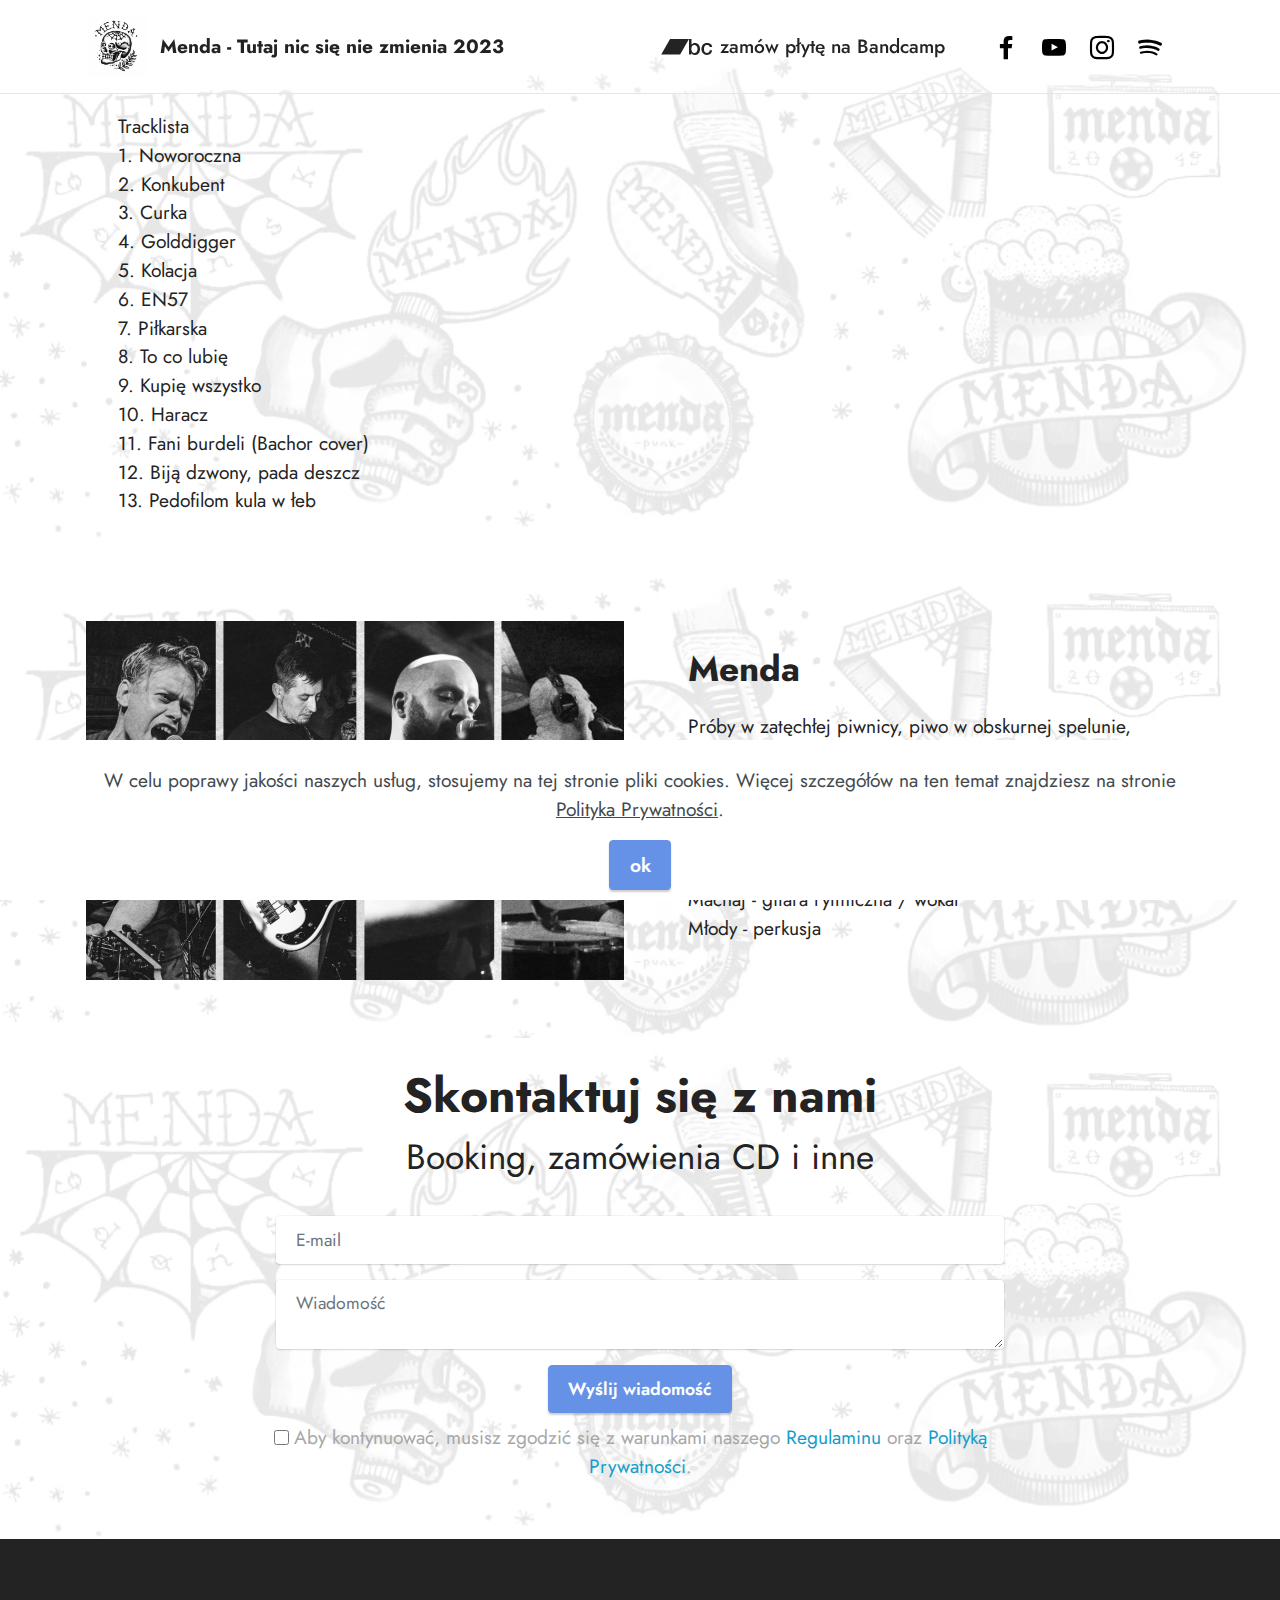
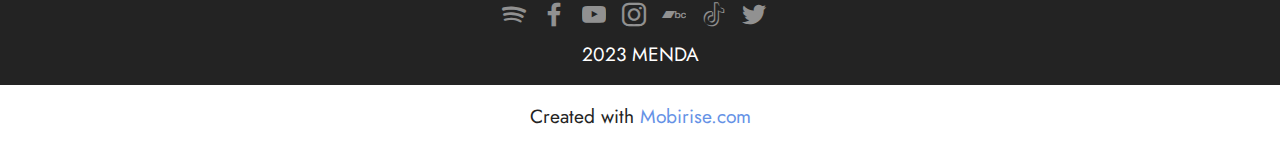
<file: index.html>
<!DOCTYPE html>
<html  >
<head>
  <!-- Site made with Mobirise Website Builder v5.7.4, https://mobirise.com -->
  <meta charset="UTF-8">
  <meta http-equiv="X-UA-Compatible" content="IE=edge">
  <meta name="generator" content="Mobirise v5.7.4, mobirise.com">
  <meta name="viewport" content="width=device-width, initial-scale=1, minimum-scale=1">
  <link rel="shortcut icon" href="assets/images/unnamed.webp" type="image/x-icon">
  <meta name="description" content="Oficjalna strona zespołu Menda">
  
  
  <title>MENDA /// OFICJALNA STRONA</title>
  <link rel="stylesheet" href="assets/bootstrap/css/bootstrap.min.css">
  <link rel="stylesheet" href="assets/bootstrap/css/bootstrap-grid.min.css">
  <link rel="stylesheet" href="assets/bootstrap/css/bootstrap-reboot.min.css">
  <link rel="stylesheet" href="assets/web/assets/gdpr-plugin/gdpr-styles.css">
  <link rel="stylesheet" href="assets/dropdown/css/style.css">
  <link rel="stylesheet" href="assets/socicon/css/styles.css">
  <link rel="stylesheet" href="assets/theme/css/style.css">
  <link rel="preload" href="https://fonts.googleapis.com/css?family=Jost:100,200,300,400,500,600,700,800,900,100i,200i,300i,400i,500i,600i,700i,800i,900i&display=swap" as="style" onload="this.onload=null;this.rel='stylesheet'">
  <noscript><link rel="stylesheet" href="https://fonts.googleapis.com/css?family=Jost:100,200,300,400,500,600,700,800,900,100i,200i,300i,400i,500i,600i,700i,800i,900i&display=swap"></noscript>
  <link rel="preload" as="style" href="assets/mobirise/css/mbr-additional.css"><link rel="stylesheet" href="assets/mobirise/css/mbr-additional.css" type="text/css">

  
  
  
</head>
<body>

<!-- Analytics -->
<!-- Google tag (gtag.js) -->
<script async src="https://www.googletagmanager.com/gtag/js?id=G-LYFNC93GNX"></script>
<script>
  window.dataLayer = window.dataLayer || [];
  function gtag(){dataLayer.push(arguments);}
  gtag('js', new Date());

  gtag('config', 'G-LYFNC93GNX');
</script>
<!-- /Analytics -->


  
  <section data-bs-version="5.1" class="menu cid-s48OLK6784" once="menu" id="menu1-h">
    
    <nav class="navbar navbar-dropdown navbar-fixed-top navbar-expand-lg">
        <div class="container">
            <div class="navbar-brand">
                <span class="navbar-logo">
                    <a href="https://mendapunk.github.io">
                        <img src="assets/images/unnamed.webp" alt="Mobirise Website Builder" style="height: 3.8rem;">
                    </a>
                </span>
                <span class="navbar-caption-wrap"><a class="navbar-caption text-black text-primary display-7" href="https://mendapunk.github.io">Menda - Tutaj nic się nie zmienia 2023</a></span>
            </div>
            <button class="navbar-toggler" type="button" data-toggle="collapse" data-bs-toggle="collapse" data-target="#navbarSupportedContent" data-bs-target="#navbarSupportedContent" aria-controls="navbarNavAltMarkup" aria-expanded="false" aria-label="Toggle navigation">
                <div class="hamburger">
                    <span></span>
                    <span></span>
                    <span></span>
                    <span></span>
                </div>
            </button>
            <div class="collapse navbar-collapse" id="navbarSupportedContent">
                <ul class="navbar-nav nav-dropdown nav-right" data-app-modern-menu="true"><li class="nav-item"><a class="nav-link link text-black text-primary display-7" href="https://menda.bandcamp.com/album/tutaj-nic-si-nie-zmienia" target="_blank"><span class="socicon socicon-bandcamp mbr-iconfont mbr-iconfont-btn" style="font-size: 51px;"></span>zamów płytę na Bandcamp</a></li></ul>
                <div class="icons-menu">
                    <a class="iconfont-wrapper" href="https://www.facebook.com/mendagdansk" target="_blank">
                        <span class="p-2 mbr-iconfont socicon-facebook socicon"></span>
                    </a>
                    <a class="iconfont-wrapper" href="https://www.youtube.com/@menda4867" target="_blank">
                        <span class="p-2 mbr-iconfont socicon-youtube socicon"></span>
                    </a>
                    <a class="iconfont-wrapper" href="https://www.instagram.com/menda_punk_official/" target="_blank">
                        <span class="p-2 mbr-iconfont socicon-instagram socicon"></span>
                    </a>
                    <a class="iconfont-wrapper" href="https://open.spotify.com/artist/4E8J78PPsccOySjxGHDC1s?si=hEsQlIm6SrakbxE3DO-s7w&nd=1" target="_blank">
                        <span class="p-2 mbr-iconfont socicon-spotify socicon"></span>
                    </a>
                </div>
                
            </div>
        </div>
    </nav>

</section>

<section data-bs-version="5.1" class="header15 cid-tscFWGZZpM" id="header15-l">
    

    
    <div class="mbr-overlay" style="opacity: 0.9; background-color: rgb(255, 255, 255);">
    </div>

    <div class="container">
        <div class="row justify-content-center">
            <div class="col-12 col-md">
                <div class="text-wrapper">
                    
                    <p class="mbr-text mb-3 mbr-fonts-style display-7">Tracklista<br>1. Noworoczna<br>2. Konkubent<br>3. Curka<br>4. Golddigger<br>5. Kolacja<br>6. EN57<br>7. Piłkarska<br>8. To co lubię<br>9. Kupię wszystko<br>10. Haracz<br>11. Fani burdeli (Bachor cover)<br>12. Biją dzwony, pada deszcz<br>13. Pedofilom kula w łeb<br></p>
                    
                </div>
            </div>
            <div class="mbr-figure col-12 col-md-8"><iframe class="mbr-embedded-video" src="https://www.youtube.com/embed/1ek86VURkj0?rel=0&amp;amp;&amp;showinfo=0&amp;autoplay=0&amp;loop=0" width="1280" height="720" frameborder="0" allowfullscreen></iframe></div>
        </div>
    </div>
</section>

<section data-bs-version="5.1" class="image1 cid-tsimvLRIFi" id="image1-u">
    

    
    <div class="mbr-overlay" style="opacity: 0.9; background-color: rgb(255, 255, 255);">
    </div>

    <div class="container">
        <div class="row align-items-center">
            <div class="col-12 col-lg-6">
                <div class="image-wrapper">
                    <img src="assets/images/menda-3x2-1076x718.jpg" alt="członkowie zespołu">
                    
                </div>
            </div>
            <div class="col-12 col-lg">
                <div class="text-wrapper">
                    <h3 class="mbr-section-title mbr-fonts-style mb-3 display-5">
                        <strong>Menda</strong></h3>
                    <p class="mbr-text mbr-fonts-style display-7">Próby w zatęchłej piwnicy, piwo w obskurnej spelunie, nienawiść do otaczającego świata. I nie pytaj więcej czy nazwa pochodzi od Apteki, bo nie.<br>Od lewej do prawej:<br>Błe - gitara prowadząca<br>Sobi - bas<br>Machaj - gitara rytmiczna / wokal<br>Młody - perkusja</p>
                </div>
            </div>
        </div>
    </div>
</section>

<section data-bs-version="5.1" class="form5 cid-tsiceFOSjB" id="form5-s">
    
    <div class="mbr-overlay"></div>
    <div class="container">
        <div class="mbr-section-head">
            <h3 class="mbr-section-title mbr-fonts-style align-center mb-0 display-2">
                <strong>Skontaktuj się z nami</strong></h3>
            <h4 class="mbr-section-subtitle mbr-fonts-style align-center mb-0 mt-2 display-5">Booking, zamówienia CD i inne</h4>
        </div>
        <div class="row justify-content-center mt-4">
            <div class="col-lg-8 mx-auto mbr-form" data-form-type="formoid">
                <form action="https://mobirise.eu/" method="POST" class="mbr-form form-with-styler" data-form-title="Form Name"><input type="hidden" name="email" data-form-email="true" value="FZBuNUrOLeSLCJYwnFQ7PzfVG5sNJEntQmnj8V1+/cr3SeAiKkyY6mPD0dN5/E4ryP6+xoWNcKJuv6rI5lhYBM64ln46P5Lu0aR/itWqrqtkjE/TBXj3UefyaqcIrJ3E">
                    <div class="row">
                        <div hidden="hidden" data-form-alert="" class="alert alert-success col-12">Dziękujemy za wiadomość!</div>
                        <div hidden="hidden" data-form-alert-danger="" class="alert alert-danger col-12">
                            Oops...! some problem!
                        </div>
                    </div>
                    <div class="dragArea row">
                        
                        <div class="col-md col-sm-12 form-group mb-3" data-for="email">
                            <input type="email" name="email" placeholder="E-mail" data-form-field="email" class="form-control" value="" id="email-form5-s">
                        </div>
                        
                        <div class="col-12 form-group mb-3" data-for="textarea">
                            <textarea name="textarea" placeholder="Wiadomość" data-form-field="textarea" class="form-control" id="textarea-form5-s"></textarea>
                        </div>
                        <div class="col-lg-12 col-md-12 col-sm-12 align-center mbr-section-btn"><button type="submit" class="btn btn-primary display-4">Wyślij wiadomość</button></div>
                    </div>
                <span class="gdpr-block">
<label>
<span class="textGDPR display-7" style="color: #a7a7a7"><input type="checkbox" name="gdpr" id="gdpr-form5-s" required="">Aby kontynuować, musisz zgodzić się z warunkami naszego <a style="color: #149dcc; text-decoration: none;" href="regulamin.html">Regulaminu</a> oraz <a style="color: #149dcc; text-decoration: none;" href="polityka_prywatnosci.html">Polityką Prywatności</a>.</span>
</label>
</span></form>
            </div>
        </div>
    </div>
</section>

<section data-bs-version="5.1" class="footer3 cid-tscGTaa7Nx" once="footers" id="footer3-o">

    

    

    <div class="container">
        <div class="media-container-row align-center mbr-white">
            
            <div class="row social-row">
                <div class="social-list align-right pb-2">
                    
                    
                    
                    
                    
                    
                <div class="soc-item">
                        <a href="https://open.spotify.com/artist/4E8J78PPsccOySjxGHDC1s?si=iZ6KpTbDRzW2I1SVEudU_w" target="_blank">
                            <span class="mbr-iconfont mbr-iconfont-social socicon-spotify socicon"></span>
                        </a>
                    </div><div class="soc-item">
                        <a href="https://www.facebook.com/mendagdansk" target="_blank">
                            <span class="mbr-iconfont mbr-iconfont-social socicon-facebook socicon"></span>
                        </a>
                    </div><div class="soc-item">
                        <a href="https://www.youtube.com/@menda4867" target="_blank">
                            <span class="mbr-iconfont mbr-iconfont-social socicon-youtube socicon"></span>
                        </a>
                    </div><div class="soc-item">
                        <a href="https://www.instagram.com/menda_punk_official/" target="_blank">
                            <span class="mbr-iconfont mbr-iconfont-social socicon-instagram socicon"></span>
                        </a>
                    </div><div class="soc-item">
                        <a href="https://menda.bandcamp.com/" target="_blank">
                            <span class="mbr-iconfont mbr-iconfont-social socicon-bandcamp socicon" style=""></span>
                        </a>
                    </div><div class="soc-item">
                        <a href="https://www.tiktok.com/@menda_punk_official" target="_blank">
                            <span class="mbr-iconfont mbr-iconfont-social socicon-tiktok socicon"></span>
                        </a>
                    </div><div class="soc-item">
                        <a href="https://twitter.com/MendaPunk" target="_blank">
                            <span class="mbr-iconfont mbr-iconfont-social socicon-twitter socicon"></span>
                        </a>
                    </div></div>
            </div>
            <div class="row row-copirayt">
                <p class="mbr-text mb-0 mbr-fonts-style mbr-white align-center display-7">2023 MENDA</p>
            </div>
        </div>
    </div>
</section><section class="display-7" style="padding: 0;align-items: center;justify-content: center;flex-wrap: wrap;    align-content: center;display: flex;position: relative;height: 4rem;"><a href="https://mobiri.se/" style="flex: 1 1;height: 4rem;position: absolute;width: 100%;z-index: 1;"><img alt="" style="height: 4rem;" src="[data-uri]"></a><p style="margin: 0;text-align: center;" class="display-7">Created with &#8204;</p><a style="z-index:1" href="https://mobirise.com">Mobirise.com </a></section><script src="assets/bootstrap/js/bootstrap.bundle.min.js"></script>  <script src="assets/web/assets/cookies-alert-plugin/cookies-alert-core.js"></script>  <script src="assets/web/assets/cookies-alert-plugin/cookies-alert-script.js"></script>  <script src="assets/smoothscroll/smooth-scroll.js"></script>  <script src="assets/ytplayer/index.js"></script>  <script src="assets/dropdown/js/navbar-dropdown.js"></script>  <script src="assets/theme/js/script.js"></script>  <script src="assets/formoid/formoid.min.js"></script>  
  
  
<input name="cookieData" type="hidden" data-cookie-cookiesAlertType='false' data-cookie-customDialogSelector='null' data-cookie-colorText='#424a4d' data-cookie-colorBg='rgb(255, 255, 255)' data-cookie-opacityOverlay='1' data-cookie-textButton='ok' data-cookie-rejectText='REJECT' data-cookie-colorButton='#6592e6' data-cookie-rejectColor='#ffffff' data-cookie-colorLink='#424a4d' data-cookie-underlineLink='true' data-cookie-text="W celu poprawy jakości naszych usług, stosujemy na tej stronie pliki cookies. Więcej szczegółów na ten temat znajdziesz na stronie <a href='polityka_prywatnosci.html'>Polityka Prywatności</a>.">
   <div id="scrollToTop" class="scrollToTop mbr-arrow-up"><a style="text-align: center;"><i class="mbr-arrow-up-icon mbr-arrow-up-icon-cm cm-icon cm-icon-smallarrow-up"></i></a></div>
  </body>
</html>
</file>
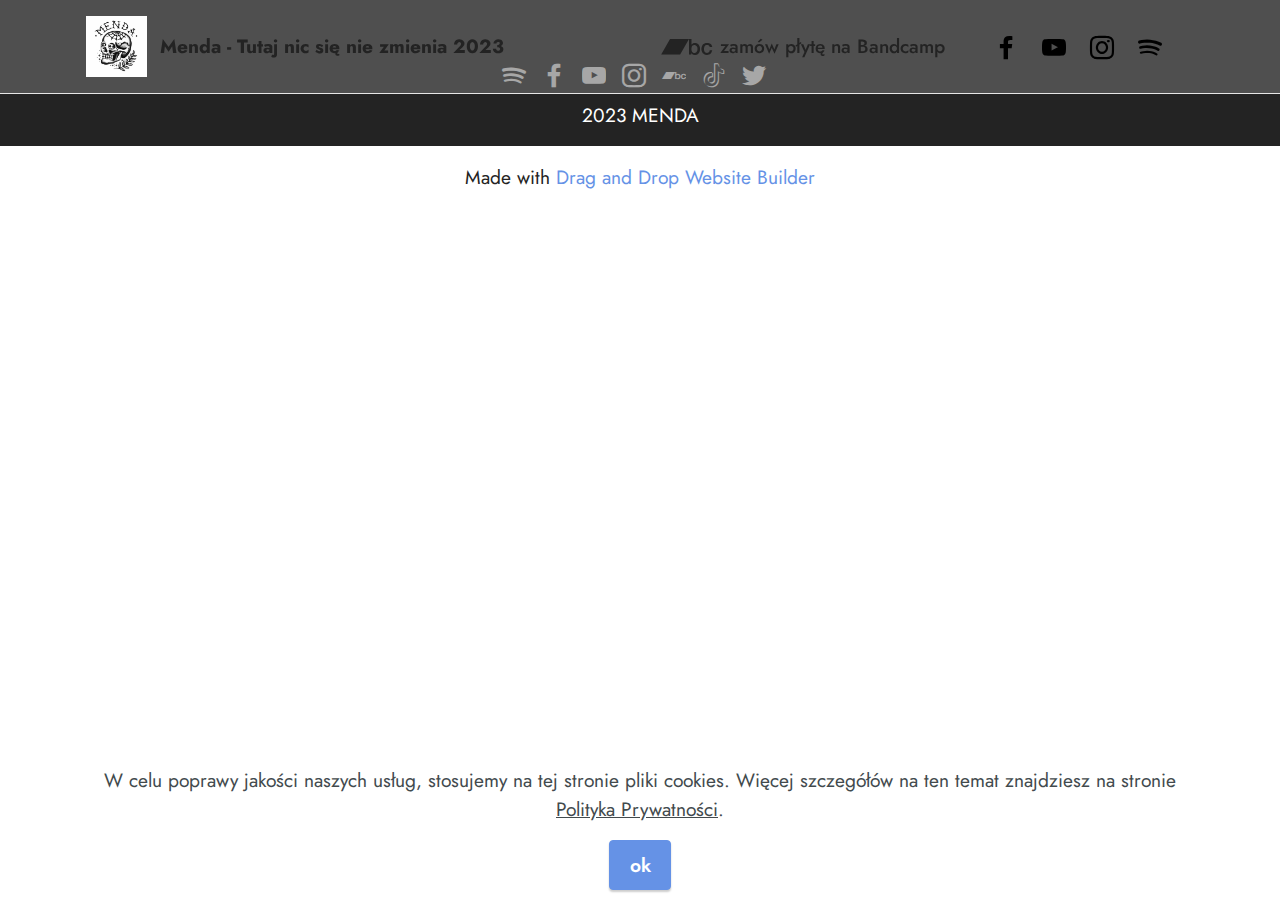
<file: polityka.html.html>
<!DOCTYPE html>
<html  >
<head>
  <!-- Site made with Mobirise Website Builder v5.7.4, https://mobirise.com -->
  <meta charset="UTF-8">
  <meta http-equiv="X-UA-Compatible" content="IE=edge">
  <meta name="generator" content="Mobirise v5.7.4, mobirise.com">
  <meta name="viewport" content="width=device-width, initial-scale=1, minimum-scale=1">
  <link rel="shortcut icon" href="assets/images/unnamed.webp" type="image/x-icon">
  <meta name="description" content="polityka prywatności">
  
  
  <title>Polityka Prywatności</title>
  <link rel="stylesheet" href="assets/bootstrap/css/bootstrap.min.css">
  <link rel="stylesheet" href="assets/bootstrap/css/bootstrap-grid.min.css">
  <link rel="stylesheet" href="assets/bootstrap/css/bootstrap-reboot.min.css">
  <link rel="stylesheet" href="assets/web/assets/gdpr-plugin/gdpr-styles.css">
  <link rel="stylesheet" href="assets/dropdown/css/style.css">
  <link rel="stylesheet" href="assets/socicon/css/styles.css">
  <link rel="stylesheet" href="assets/theme/css/style.css">
  <link rel="preload" href="https://fonts.googleapis.com/css?family=Jost:100,200,300,400,500,600,700,800,900,100i,200i,300i,400i,500i,600i,700i,800i,900i&display=swap" as="style" onload="this.onload=null;this.rel='stylesheet'">
  <noscript><link rel="stylesheet" href="https://fonts.googleapis.com/css?family=Jost:100,200,300,400,500,600,700,800,900,100i,200i,300i,400i,500i,600i,700i,800i,900i&display=swap"></noscript>
  <link rel="preload" as="style" href="assets/mobirise/css/mbr-additional.css"><link rel="stylesheet" href="assets/mobirise/css/mbr-additional.css" type="text/css">

  
  
  
</head>
<body>
  
  <section data-bs-version="5.1" class="menu cid-s48OLK6784" once="menu" id="menu1-v">
    
    <nav class="navbar navbar-dropdown navbar-fixed-top navbar-expand-lg">
        <div class="container">
            <div class="navbar-brand">
                <span class="navbar-logo">
                    <a href="https://mendapunk.github.io">
                        <img src="assets/images/unnamed.webp" alt="Mobirise Website Builder" style="height: 3.8rem;">
                    </a>
                </span>
                <span class="navbar-caption-wrap"><a class="navbar-caption text-black text-primary display-7" href="https://mendapunk.github.io">Menda - Tutaj nic się nie zmienia 2023</a></span>
            </div>
            <button class="navbar-toggler" type="button" data-toggle="collapse" data-bs-toggle="collapse" data-target="#navbarSupportedContent" data-bs-target="#navbarSupportedContent" aria-controls="navbarNavAltMarkup" aria-expanded="false" aria-label="Toggle navigation">
                <div class="hamburger">
                    <span></span>
                    <span></span>
                    <span></span>
                    <span></span>
                </div>
            </button>
            <div class="collapse navbar-collapse" id="navbarSupportedContent">
                <ul class="navbar-nav nav-dropdown nav-right" data-app-modern-menu="true"><li class="nav-item"><a class="nav-link link text-black text-primary display-7" href="https://menda.bandcamp.com/album/tutaj-nic-si-nie-zmienia" target="_blank"><span class="socicon socicon-bandcamp mbr-iconfont mbr-iconfont-btn" style="font-size: 51px;"></span>zamów płytę na Bandcamp</a></li></ul>
                <div class="icons-menu">
                    <a class="iconfont-wrapper" href="https://www.facebook.com/mendagdansk" target="_blank">
                        <span class="p-2 mbr-iconfont socicon-facebook socicon"></span>
                    </a>
                    <a class="iconfont-wrapper" href="https://www.youtube.com/@menda4867" target="_blank">
                        <span class="p-2 mbr-iconfont socicon-youtube socicon"></span>
                    </a>
                    <a class="iconfont-wrapper" href="https://www.instagram.com/menda_punk_official/" target="_blank">
                        <span class="p-2 mbr-iconfont socicon-instagram socicon"></span>
                    </a>
                    <a class="iconfont-wrapper" href="https://open.spotify.com/artist/4E8J78PPsccOySjxGHDC1s?si=hEsQlIm6SrakbxE3DO-s7w&nd=1" target="_blank">
                        <span class="p-2 mbr-iconfont socicon-spotify socicon"></span>
                    </a>
                </div>
                
            </div>
        </div>
    </nav>

</section>

<section data-bs-version="5.1" class="footer3 cid-tscGTaa7Nx" once="footers" id="footer3-w">

    

    

    <div class="container">
        <div class="media-container-row align-center mbr-white">
            
            <div class="row social-row">
                <div class="social-list align-right pb-2">
                    
                    
                    
                    
                    
                    
                <div class="soc-item">
                        <a href="https://open.spotify.com/artist/4E8J78PPsccOySjxGHDC1s?si=iZ6KpTbDRzW2I1SVEudU_w" target="_blank">
                            <span class="mbr-iconfont mbr-iconfont-social socicon-spotify socicon"></span>
                        </a>
                    </div><div class="soc-item">
                        <a href="https://www.facebook.com/mendagdansk" target="_blank">
                            <span class="mbr-iconfont mbr-iconfont-social socicon-facebook socicon"></span>
                        </a>
                    </div><div class="soc-item">
                        <a href="https://www.youtube.com/@menda4867" target="_blank">
                            <span class="mbr-iconfont mbr-iconfont-social socicon-youtube socicon"></span>
                        </a>
                    </div><div class="soc-item">
                        <a href="https://www.instagram.com/menda_punk_official/" target="_blank">
                            <span class="mbr-iconfont mbr-iconfont-social socicon-instagram socicon"></span>
                        </a>
                    </div><div class="soc-item">
                        <a href="https://menda.bandcamp.com/" target="_blank">
                            <span class="mbr-iconfont mbr-iconfont-social socicon-bandcamp socicon" style=""></span>
                        </a>
                    </div><div class="soc-item">
                        <a href="https://www.tiktok.com/@menda_punk_official" target="_blank">
                            <span class="mbr-iconfont mbr-iconfont-social socicon-tiktok socicon"></span>
                        </a>
                    </div><div class="soc-item">
                        <a href="https://twitter.com/MendaPunk" target="_blank">
                            <span class="mbr-iconfont mbr-iconfont-social socicon-twitter socicon"></span>
                        </a>
                    </div></div>
            </div>
            <div class="row row-copirayt">
                <p class="mbr-text mb-0 mbr-fonts-style mbr-white align-center display-7">2023 MENDA</p>
            </div>
        </div>
    </div>
</section><section class="display-7" style="padding: 0;align-items: center;justify-content: center;flex-wrap: wrap;    align-content: center;display: flex;position: relative;height: 4rem;"><a href="https://mobiri.se/" style="flex: 1 1;height: 4rem;position: absolute;width: 100%;z-index: 1;"><img alt="" style="height: 4rem;" src="[data-uri]"></a><p style="margin: 0;text-align: center;" class="display-7">Made with &#8204;</p><a style="z-index:1" href="https://mobirise.com/drag-drop-website-builder.html">Drag and Drop Website Builder</a></section><script src="assets/bootstrap/js/bootstrap.bundle.min.js"></script>  <script src="assets/web/assets/cookies-alert-plugin/cookies-alert-core.js"></script>  <script src="assets/web/assets/cookies-alert-plugin/cookies-alert-script.js"></script>  <script src="assets/smoothscroll/smooth-scroll.js"></script>  <script src="assets/ytplayer/index.js"></script>  <script src="assets/dropdown/js/navbar-dropdown.js"></script>  <script src="assets/theme/js/script.js"></script>  
  
  
<input name="cookieData" type="hidden" data-cookie-cookiesAlertType='false' data-cookie-customDialogSelector='null' data-cookie-colorText='#424a4d' data-cookie-colorBg='rgb(255, 255, 255)' data-cookie-opacityOverlay='1' data-cookie-textButton='ok' data-cookie-rejectText='REJECT' data-cookie-colorButton='#6592e6' data-cookie-rejectColor='#ffffff' data-cookie-colorLink='#424a4d' data-cookie-underlineLink='true' data-cookie-text="W celu poprawy jakości naszych usług, stosujemy na tej stronie pliki cookies. Więcej szczegółów na ten temat znajdziesz na stronie <a href='polityka.html'>Polityka Prywatności</a>.">
   <div id="scrollToTop" class="scrollToTop mbr-arrow-up"><a style="text-align: center;"><i class="mbr-arrow-up-icon mbr-arrow-up-icon-cm cm-icon cm-icon-smallarrow-up"></i></a></div>
  </body>
</html>
</file>
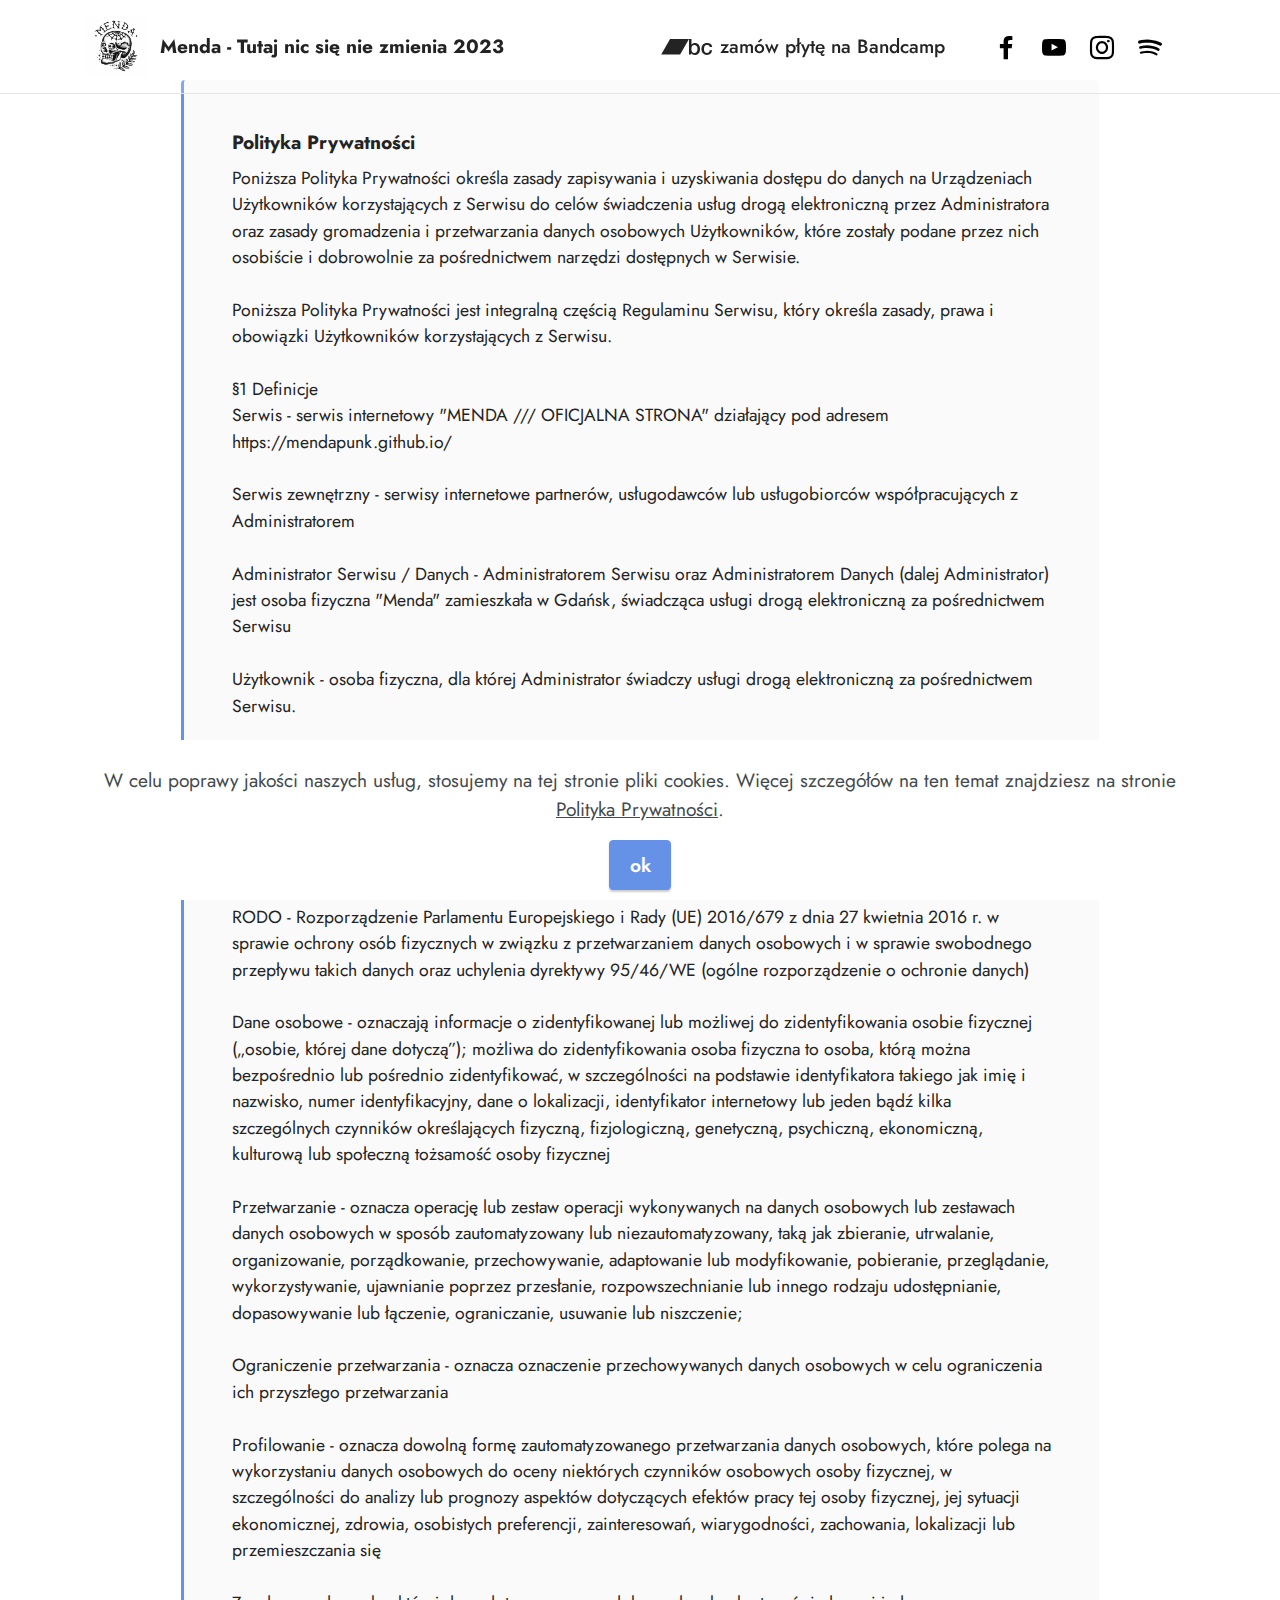
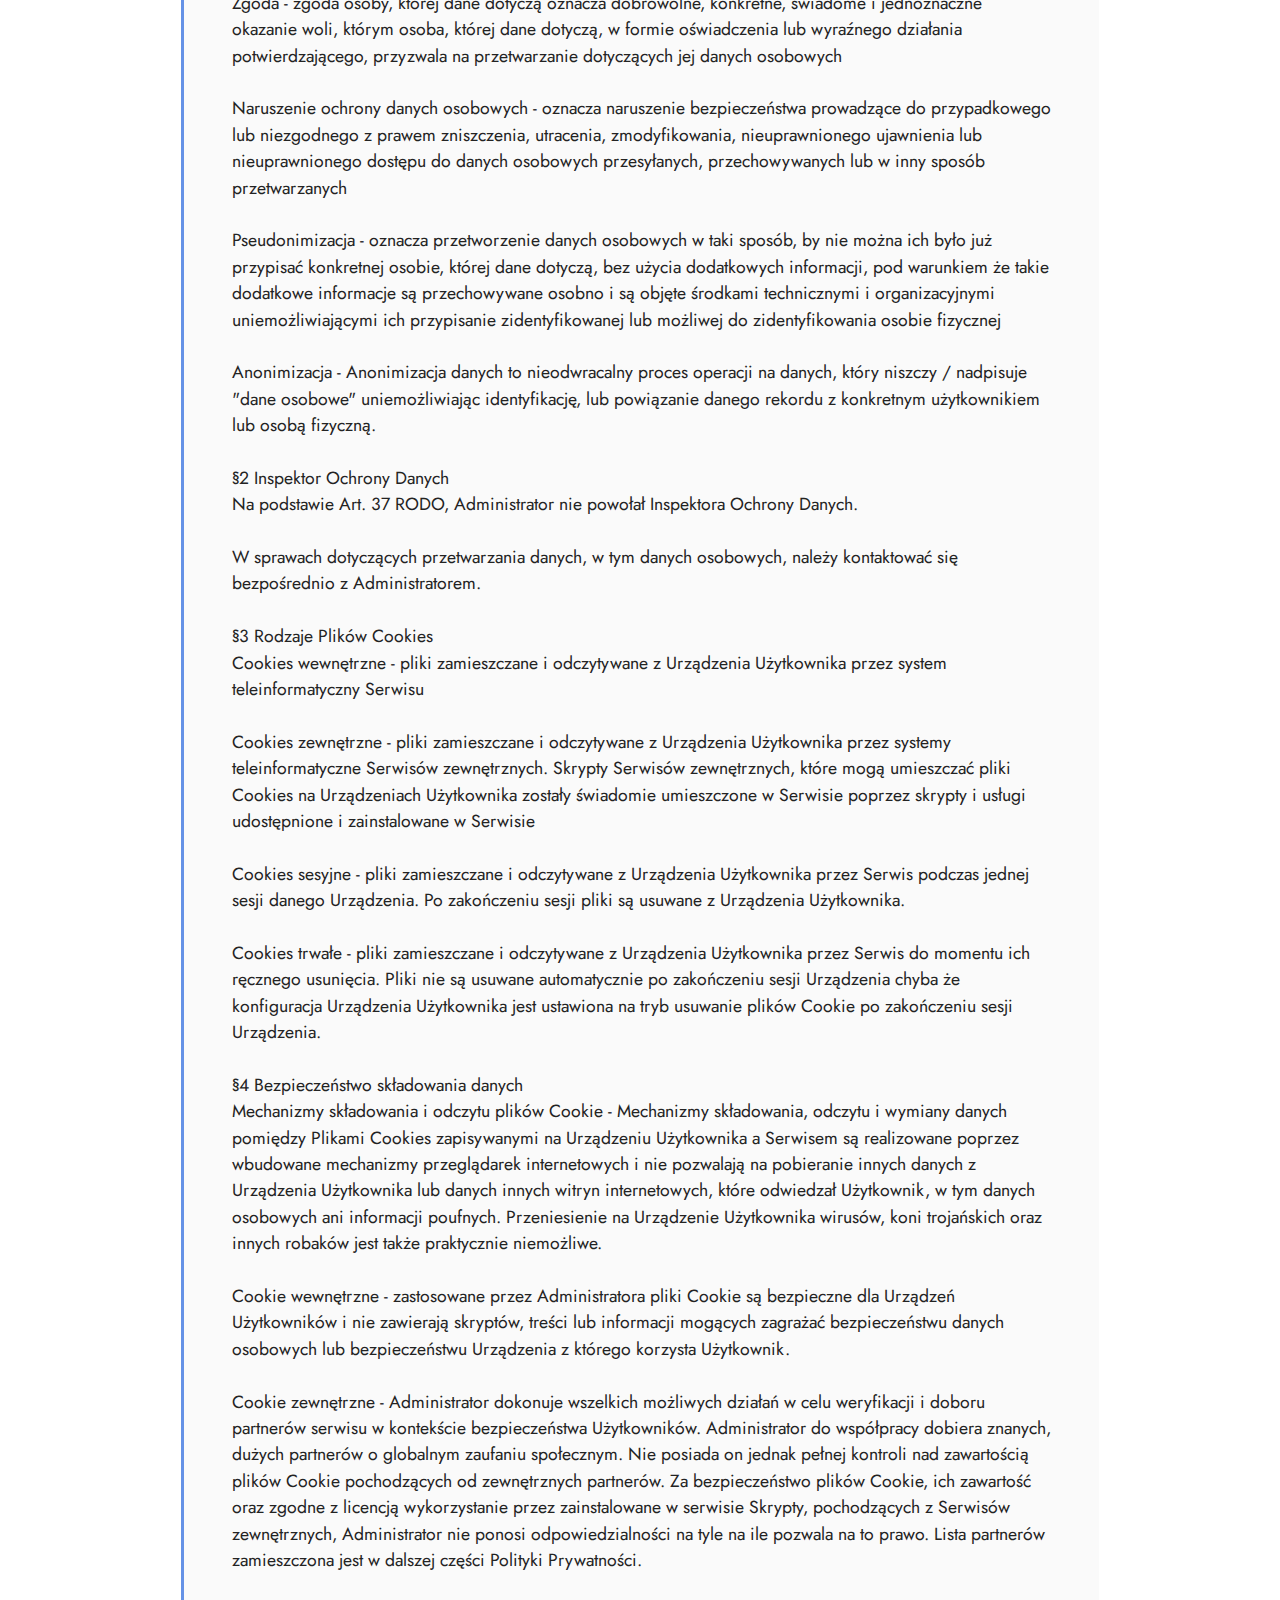
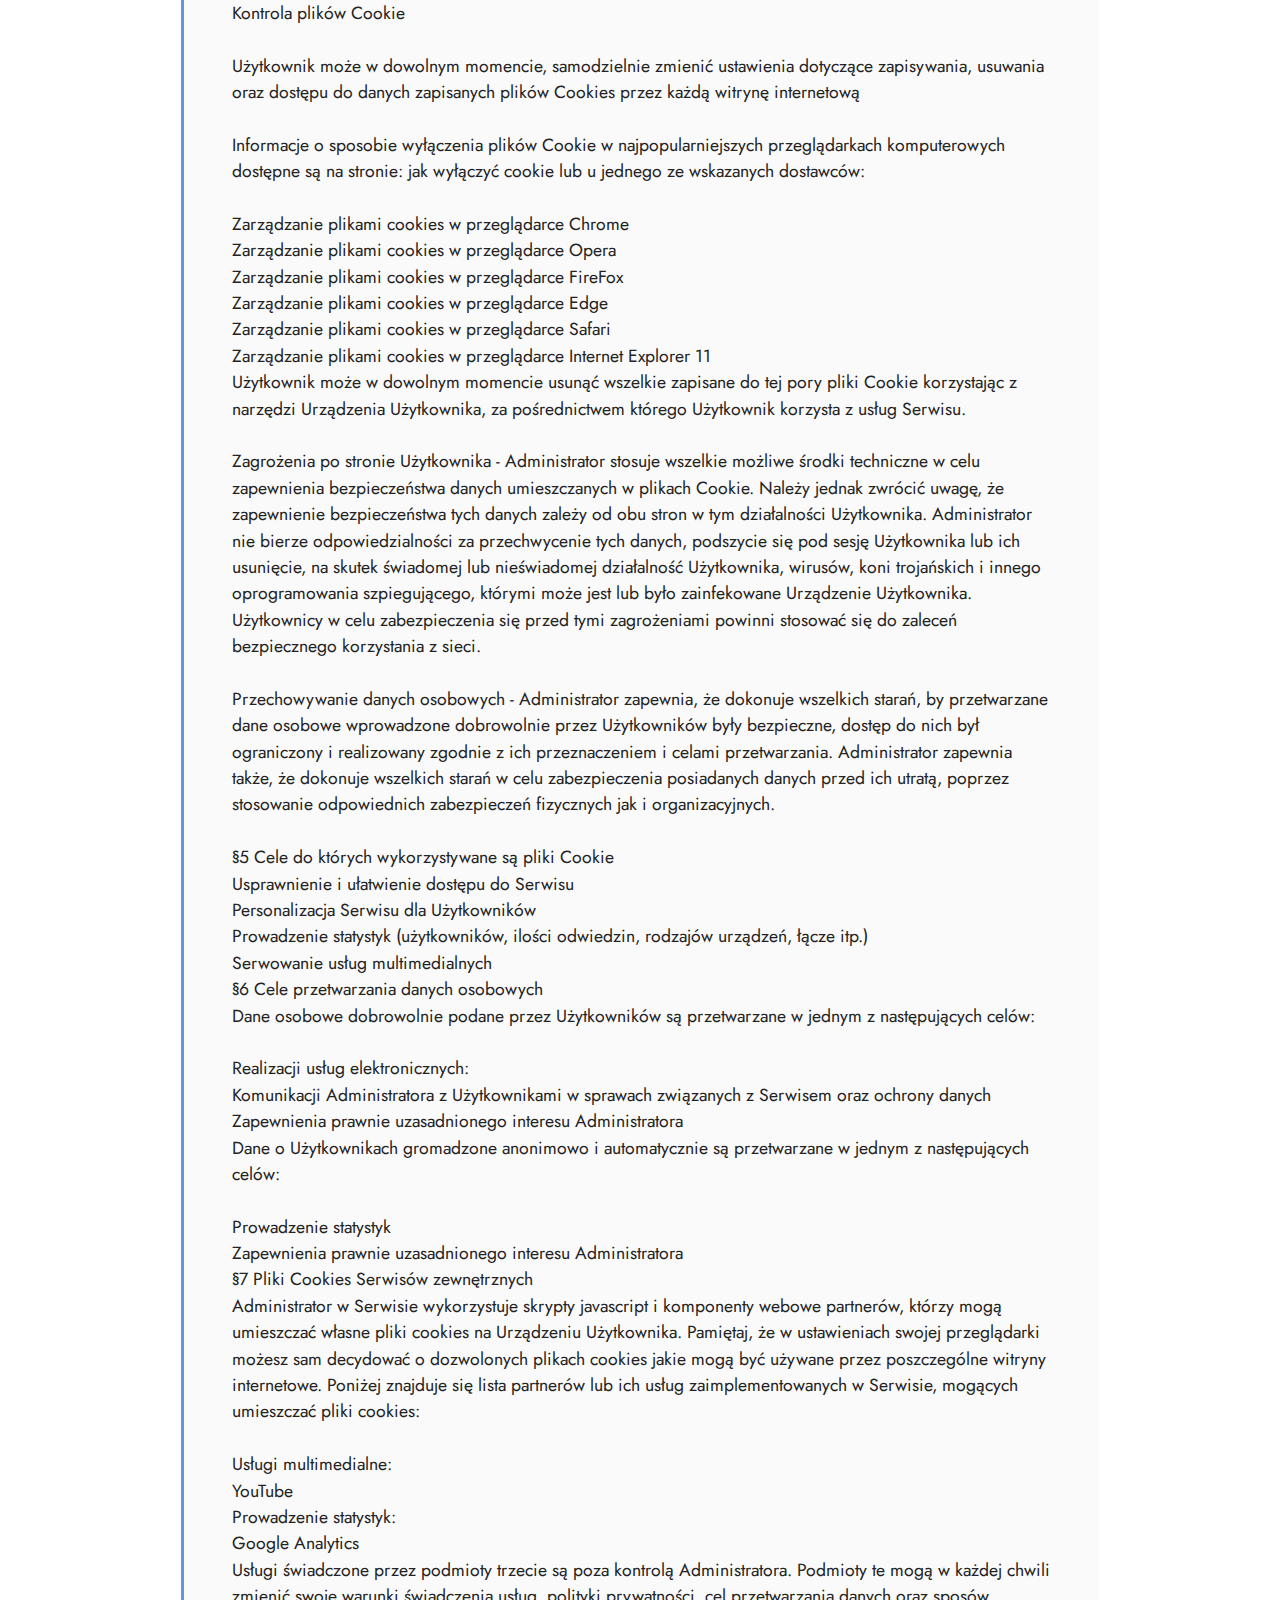
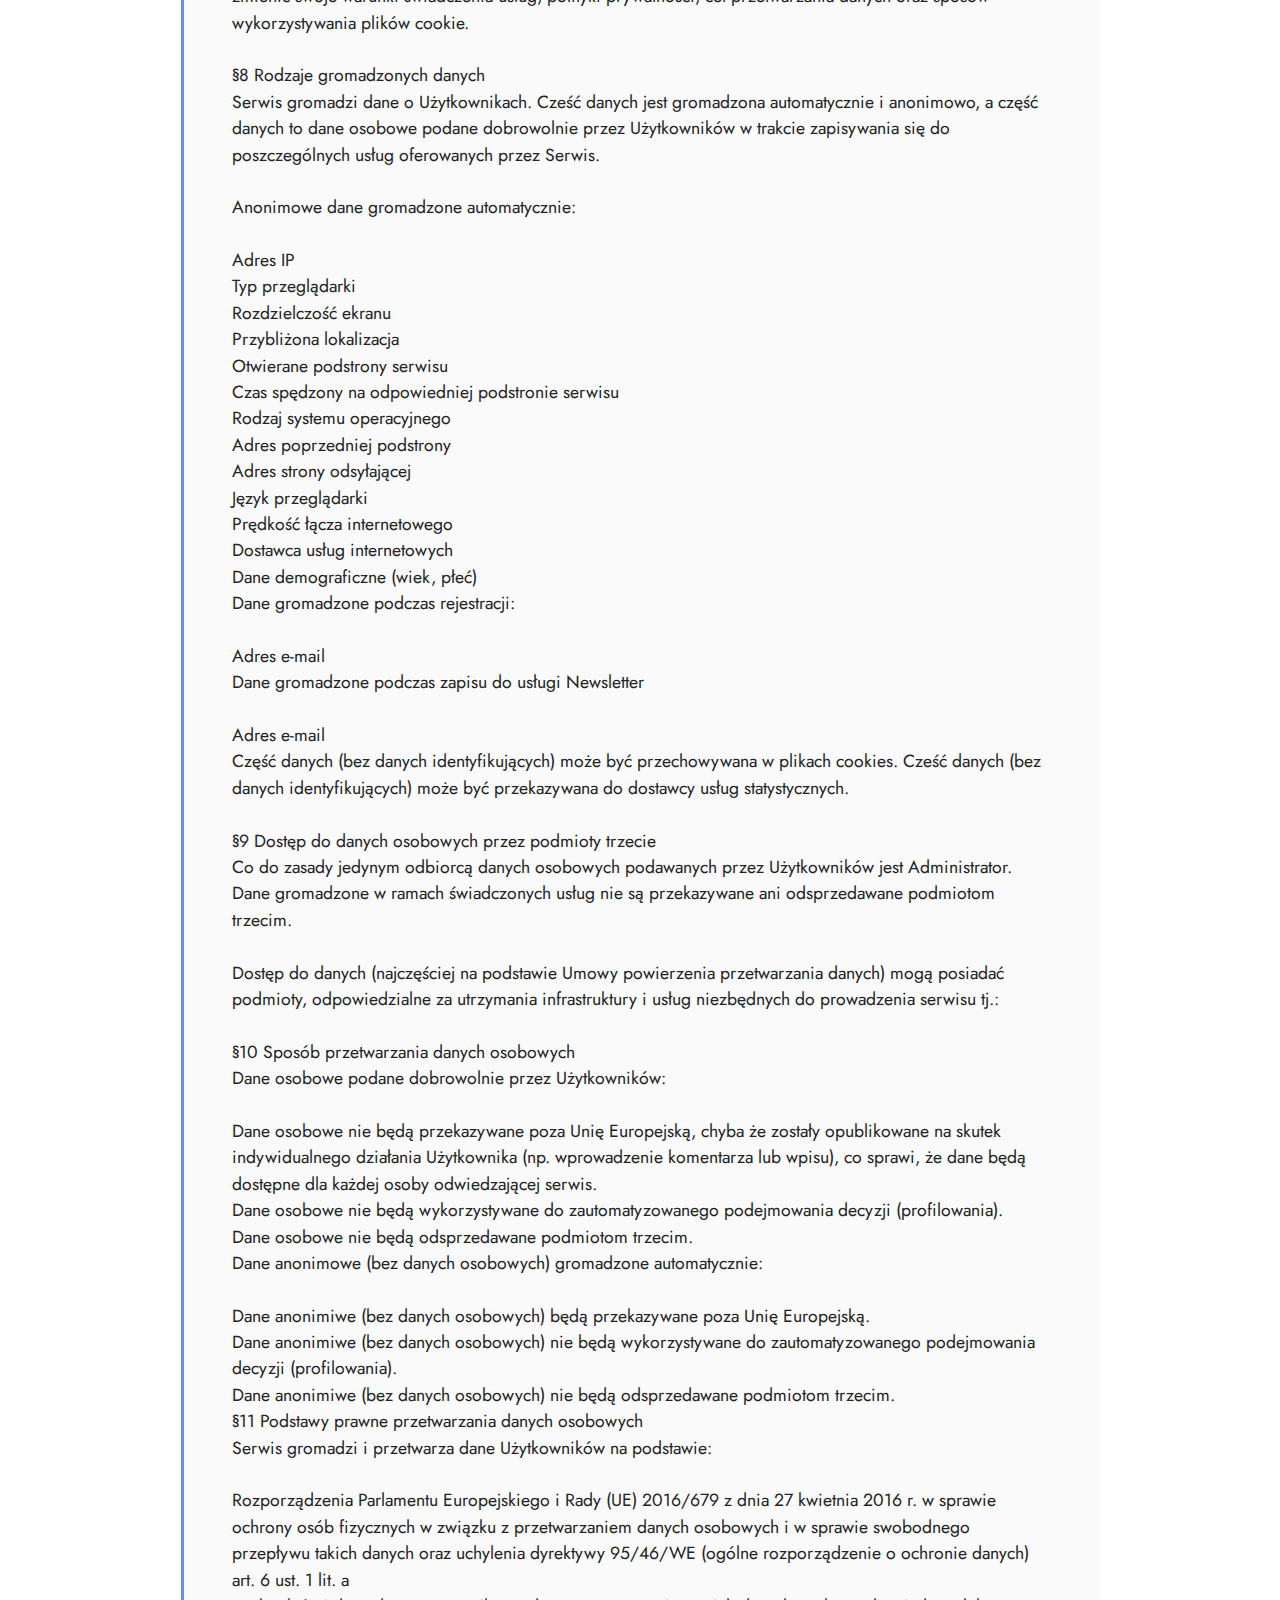
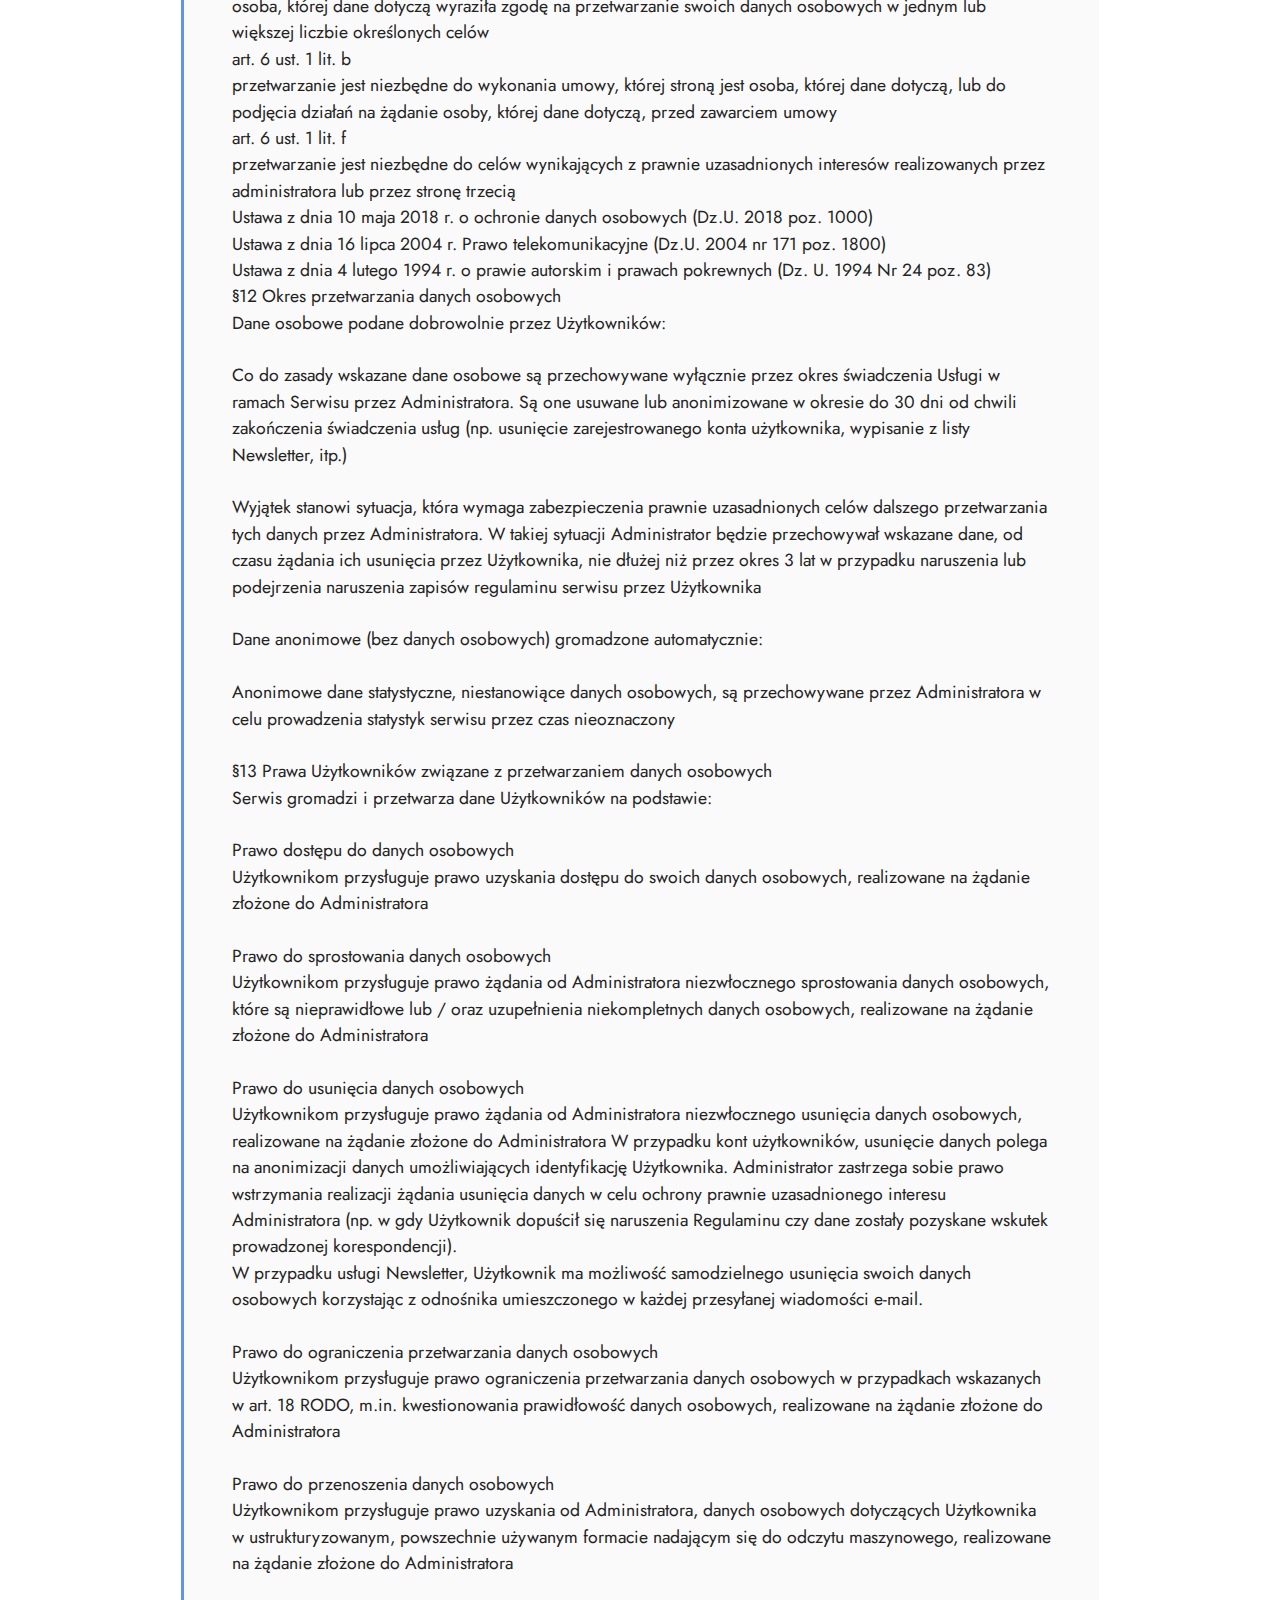
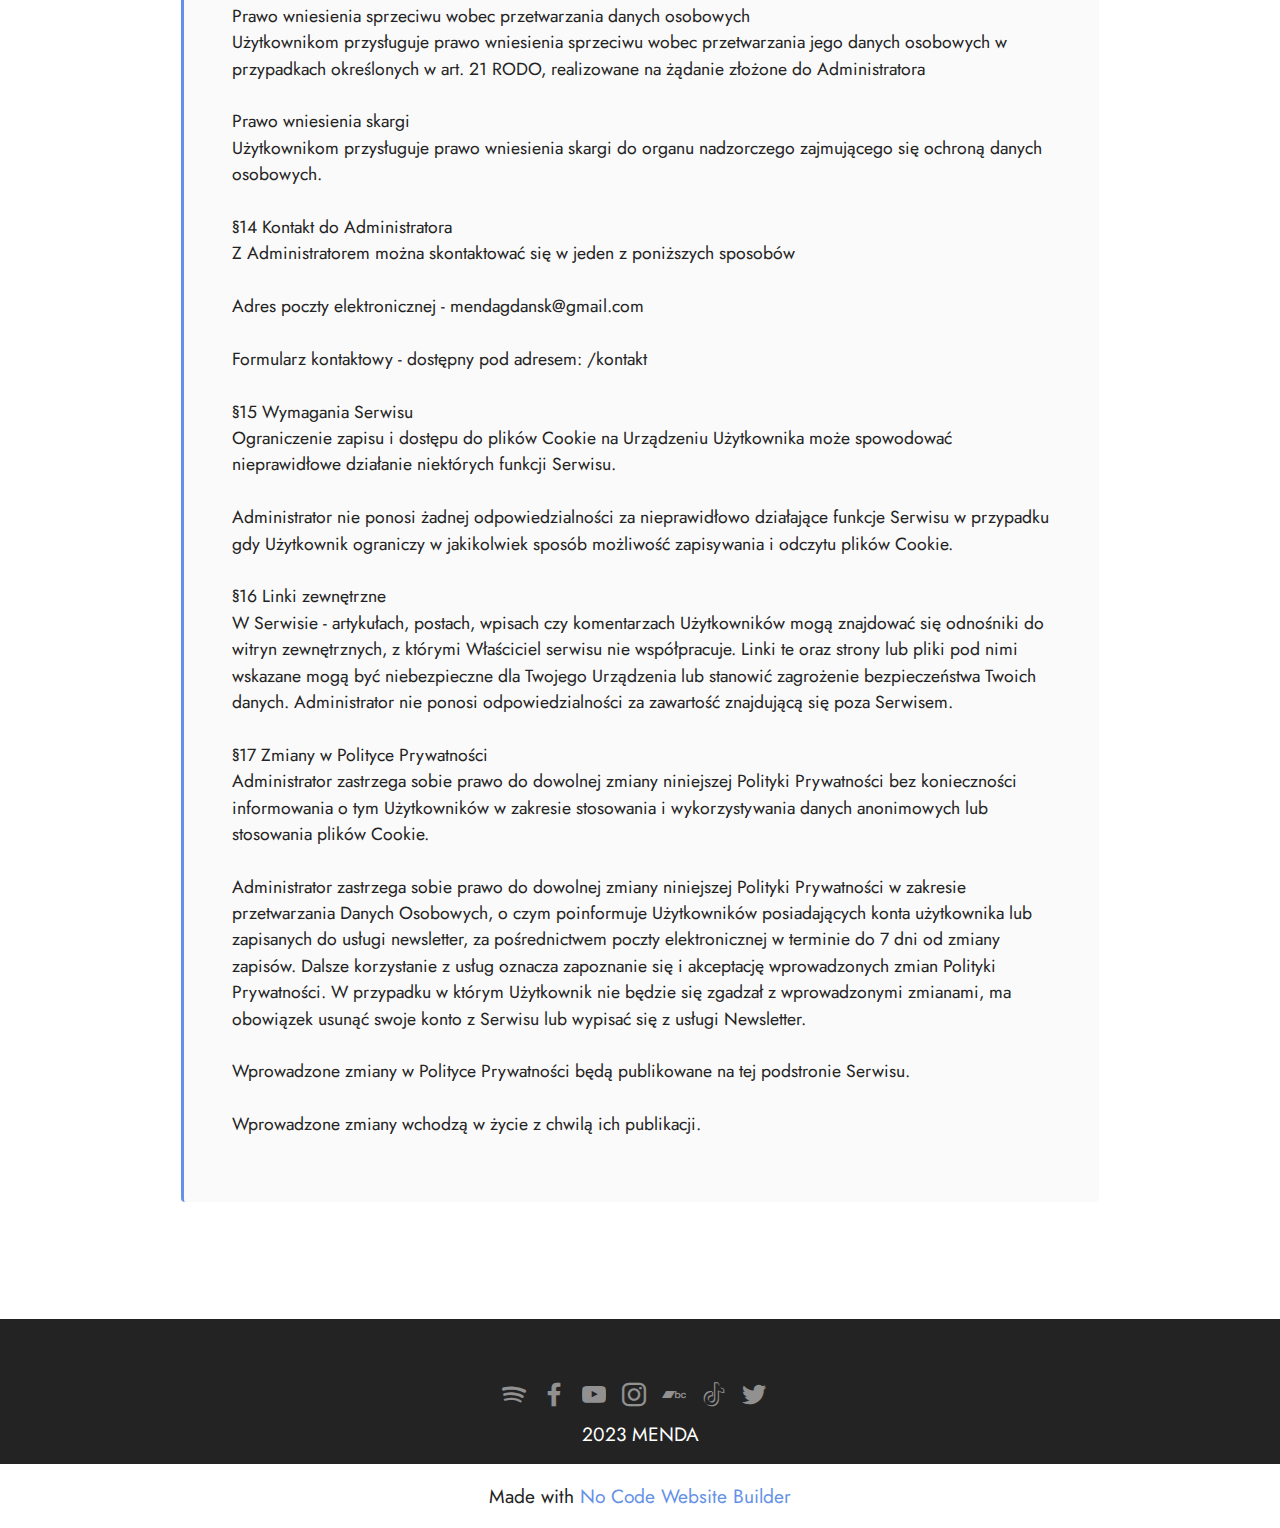
<file: polityka_prywatnosci.html>
<!DOCTYPE html>
<html  >
<head>
  <!-- Site made with Mobirise Website Builder v5.7.4, https://mobirise.com -->
  <meta charset="UTF-8">
  <meta http-equiv="X-UA-Compatible" content="IE=edge">
  <meta name="generator" content="Mobirise v5.7.4, mobirise.com">
  <meta name="viewport" content="width=device-width, initial-scale=1, minimum-scale=1">
  <link rel="shortcut icon" href="assets/images/unnamed.webp" type="image/x-icon">
  <meta name="description" content="">
  
  
  <title>Polityka Prywatności</title>
  <link rel="stylesheet" href="assets/bootstrap/css/bootstrap.min.css">
  <link rel="stylesheet" href="assets/bootstrap/css/bootstrap-grid.min.css">
  <link rel="stylesheet" href="assets/bootstrap/css/bootstrap-reboot.min.css">
  <link rel="stylesheet" href="assets/web/assets/gdpr-plugin/gdpr-styles.css">
  <link rel="stylesheet" href="assets/dropdown/css/style.css">
  <link rel="stylesheet" href="assets/socicon/css/styles.css">
  <link rel="stylesheet" href="assets/theme/css/style.css">
  <link rel="preload" href="https://fonts.googleapis.com/css?family=Jost:100,200,300,400,500,600,700,800,900,100i,200i,300i,400i,500i,600i,700i,800i,900i&display=swap" as="style" onload="this.onload=null;this.rel='stylesheet'">
  <noscript><link rel="stylesheet" href="https://fonts.googleapis.com/css?family=Jost:100,200,300,400,500,600,700,800,900,100i,200i,300i,400i,500i,600i,700i,800i,900i&display=swap"></noscript>
  <link rel="preload" as="style" href="assets/mobirise/css/mbr-additional.css"><link rel="stylesheet" href="assets/mobirise/css/mbr-additional.css" type="text/css">

  
  
  
</head>
<body>

<!-- Analytics -->
<!-- Google tag (gtag.js) -->
<script async src="https://www.googletagmanager.com/gtag/js?id=G-LYFNC93GNX"></script>
<script>
  window.dataLayer = window.dataLayer || [];
  function gtag(){dataLayer.push(arguments);}
  gtag('js', new Date());

  gtag('config', 'G-LYFNC93GNX');
</script>
<!-- /Analytics -->


  
  <section data-bs-version="5.1" class="menu cid-tsn99BGcP5" once="menu" id="menu1-11">
    
    <nav class="navbar navbar-dropdown navbar-fixed-top navbar-expand-lg">
        <div class="container">
            <div class="navbar-brand">
                <span class="navbar-logo">
                    <a href="https://mendapunk.github.io">
                        <img src="assets/images/unnamed.webp" alt="Mobirise Website Builder" style="height: 3.8rem;">
                    </a>
                </span>
                <span class="navbar-caption-wrap"><a class="navbar-caption text-black text-primary display-7" href="https://mendapunk.github.io">Menda - Tutaj nic się nie zmienia 2023</a></span>
            </div>
            <button class="navbar-toggler" type="button" data-toggle="collapse" data-bs-toggle="collapse" data-target="#navbarSupportedContent" data-bs-target="#navbarSupportedContent" aria-controls="navbarNavAltMarkup" aria-expanded="false" aria-label="Toggle navigation">
                <div class="hamburger">
                    <span></span>
                    <span></span>
                    <span></span>
                    <span></span>
                </div>
            </button>
            <div class="collapse navbar-collapse" id="navbarSupportedContent">
                <ul class="navbar-nav nav-dropdown nav-right" data-app-modern-menu="true"><li class="nav-item"><a class="nav-link link text-black text-primary display-7" href="https://menda.bandcamp.com/album/tutaj-nic-si-nie-zmienia" target="_blank"><span class="socicon socicon-bandcamp mbr-iconfont mbr-iconfont-btn" style="font-size: 51px;"></span>zamów płytę na Bandcamp</a></li></ul>
                <div class="icons-menu">
                    <a class="iconfont-wrapper" href="https://www.facebook.com/mendagdansk" target="_blank">
                        <span class="p-2 mbr-iconfont socicon-facebook socicon"></span>
                    </a>
                    <a class="iconfont-wrapper" href="https://www.youtube.com/@menda4867" target="_blank">
                        <span class="p-2 mbr-iconfont socicon-youtube socicon"></span>
                    </a>
                    <a class="iconfont-wrapper" href="https://www.instagram.com/menda_punk_official/" target="_blank">
                        <span class="p-2 mbr-iconfont socicon-instagram socicon"></span>
                    </a>
                    <a class="iconfont-wrapper" href="https://open.spotify.com/artist/4E8J78PPsccOySjxGHDC1s?si=hEsQlIm6SrakbxE3DO-s7w&nd=1" target="_blank">
                        <span class="p-2 mbr-iconfont socicon-spotify socicon"></span>
                    </a>
                </div>
                
            </div>
        </div>
    </nav>

</section>

<section data-bs-version="5.1" class="content7 cid-tsn99BYVy9" id="content7-12">
    
    <div class="container">
        <div class="row justify-content-center">
            <div class="col-12 col-md-10">
                <blockquote>
                <h5 class="mbr-section-title mbr-fonts-style mb-2 display-7"><strong>Polityka Prywatności</strong></h5>
                <p class="mbr-text mbr-fonts-style display-4">Poniższa Polityka Prywatności określa zasady zapisywania i uzyskiwania dostępu do danych na Urządzeniach Użytkowników korzystających z Serwisu do celów świadczenia usług drogą elektroniczną przez Administratora oraz zasady gromadzenia i przetwarzania danych osobowych Użytkowników, które zostały podane przez nich osobiście i dobrowolnie za pośrednictwem narzędzi dostępnych w Serwisie.
<br>
<br>Poniższa Polityka Prywatności jest integralną częścią Regulaminu Serwisu, który określa zasady, prawa i obowiązki Użytkowników korzystających z Serwisu.
<br>
<br>§1 Definicje
<br>Serwis - serwis internetowy "MENDA /// OFICJALNA STRONA" działający pod adresem https://mendapunk.github.io/
<br>
<br>Serwis zewnętrzny - serwisy internetowe partnerów, usługodawców lub usługobiorców współpracujących z Administratorem
<br>
<br>Administrator Serwisu / Danych - Administratorem Serwisu oraz Administratorem Danych (dalej Administrator) jest osoba fizyczna "Menda" zamieszkała w Gdańsk, świadcząca usługi drogą elektroniczną za pośrednictwem Serwisu
<br>
<br>Użytkownik - osoba fizyczna, dla której Administrator świadczy usługi drogą elektroniczną za pośrednictwem Serwisu.
<br>
<br>Urządzenie - elektroniczne urządzenie wraz z oprogramowaniem, za pośrednictwem którego Użytkownik uzyskuje dostęp do Serwisu
<br>
<br>Cookies (ciasteczka) - dane tekstowe gromadzone w formie plików zamieszczanych na Urządzeniu Użytkownika
<br>
<br>RODO - Rozporządzenie Parlamentu Europejskiego i Rady (UE) 2016/679 z dnia 27 kwietnia 2016 r. w sprawie ochrony osób fizycznych w związku z przetwarzaniem danych osobowych i w sprawie swobodnego przepływu takich danych oraz uchylenia dyrektywy 95/46/WE (ogólne rozporządzenie o ochronie danych)
<br>
<br>Dane osobowe - oznaczają informacje o zidentyfikowanej lub możliwej do zidentyfikowania osobie fizycznej („osobie, której dane dotyczą”); możliwa do zidentyfikowania osoba fizyczna to osoba, którą można bezpośrednio lub pośrednio zidentyfikować, w szczególności na podstawie identyfikatora takiego jak imię i nazwisko, numer identyfikacyjny, dane o lokalizacji, identyfikator internetowy lub jeden bądź kilka szczególnych czynników określających fizyczną, fizjologiczną, genetyczną, psychiczną, ekonomiczną, kulturową lub społeczną tożsamość osoby fizycznej
<br>
<br>Przetwarzanie - oznacza operację lub zestaw operacji wykonywanych na danych osobowych lub zestawach danych osobowych w sposób zautomatyzowany lub niezautomatyzowany, taką jak zbieranie, utrwalanie, organizowanie, porządkowanie, przechowywanie, adaptowanie lub modyfikowanie, pobieranie, przeglądanie, wykorzystywanie, ujawnianie poprzez przesłanie, rozpowszechnianie lub innego rodzaju udostępnianie, dopasowywanie lub łączenie, ograniczanie, usuwanie lub niszczenie;
<br>
<br>Ograniczenie przetwarzania - oznacza oznaczenie przechowywanych danych osobowych w celu ograniczenia ich przyszłego przetwarzania
<br>
<br>Profilowanie - oznacza dowolną formę zautomatyzowanego przetwarzania danych osobowych, które polega na wykorzystaniu danych osobowych do oceny niektórych czynników osobowych osoby fizycznej, w szczególności do analizy lub prognozy aspektów dotyczących efektów pracy tej osoby fizycznej, jej sytuacji ekonomicznej, zdrowia, osobistych preferencji, zainteresowań, wiarygodności, zachowania, lokalizacji lub przemieszczania się
<br>
<br>Zgoda - zgoda osoby, której dane dotyczą oznacza dobrowolne, konkretne, świadome i jednoznaczne okazanie woli, którym osoba, której dane dotyczą, w formie oświadczenia lub wyraźnego działania potwierdzającego, przyzwala na przetwarzanie dotyczących jej danych osobowych
<br>
<br>Naruszenie ochrony danych osobowych - oznacza naruszenie bezpieczeństwa prowadzące do przypadkowego lub niezgodnego z prawem zniszczenia, utracenia, zmodyfikowania, nieuprawnionego ujawnienia lub nieuprawnionego dostępu do danych osobowych przesyłanych, przechowywanych lub w inny sposób przetwarzanych
<br>
<br>Pseudonimizacja - oznacza przetworzenie danych osobowych w taki sposób, by nie można ich było już przypisać konkretnej osobie, której dane dotyczą, bez użycia dodatkowych informacji, pod warunkiem że takie dodatkowe informacje są przechowywane osobno i są objęte środkami technicznymi i organizacyjnymi uniemożliwiającymi ich przypisanie zidentyfikowanej lub możliwej do zidentyfikowania osobie fizycznej
<br>
<br>Anonimizacja - Anonimizacja danych to nieodwracalny proces operacji na danych, który niszczy / nadpisuje "dane osobowe" uniemożliwiając identyfikację, lub powiązanie danego rekordu z konkretnym użytkownikiem lub osobą fizyczną.
<br>
<br>§2 Inspektor Ochrony Danych
<br>Na podstawie Art. 37 RODO, Administrator nie powołał Inspektora Ochrony Danych.
<br>
<br>W sprawach dotyczących przetwarzania danych, w tym danych osobowych, należy kontaktować się bezpośrednio z Administratorem.
<br>
<br>§3 Rodzaje Plików Cookies
<br>Cookies wewnętrzne - pliki zamieszczane i odczytywane z Urządzenia Użytkownika przez system teleinformatyczny Serwisu
<br>
<br>Cookies zewnętrzne - pliki zamieszczane i odczytywane z Urządzenia Użytkownika przez systemy teleinformatyczne Serwisów zewnętrznych. Skrypty Serwisów zewnętrznych, które mogą umieszczać pliki Cookies na Urządzeniach Użytkownika zostały świadomie umieszczone w Serwisie poprzez skrypty i usługi udostępnione i zainstalowane w Serwisie
<br>
<br>Cookies sesyjne - pliki zamieszczane i odczytywane z Urządzenia Użytkownika przez Serwis podczas jednej sesji danego Urządzenia. Po zakończeniu sesji pliki są usuwane z Urządzenia Użytkownika.
<br>
<br>Cookies trwałe - pliki zamieszczane i odczytywane z Urządzenia Użytkownika przez Serwis do momentu ich ręcznego usunięcia. Pliki nie są usuwane automatycznie po zakończeniu sesji Urządzenia chyba że konfiguracja Urządzenia Użytkownika jest ustawiona na tryb usuwanie plików Cookie po zakończeniu sesji Urządzenia.
<br>
<br>§4 Bezpieczeństwo składowania danych
<br>Mechanizmy składowania i odczytu plików Cookie - Mechanizmy składowania, odczytu i wymiany danych pomiędzy Plikami Cookies zapisywanymi na Urządzeniu Użytkownika a Serwisem są realizowane poprzez wbudowane mechanizmy przeglądarek internetowych i nie pozwalają na pobieranie innych danych z Urządzenia Użytkownika lub danych innych witryn internetowych, które odwiedzał Użytkownik, w tym danych osobowych ani informacji poufnych. Przeniesienie na Urządzenie Użytkownika wirusów, koni trojańskich oraz innych robaków jest także praktycznie niemożliwe.
<br>
<br>Cookie wewnętrzne - zastosowane przez Administratora pliki Cookie są bezpieczne dla Urządzeń Użytkowników i nie zawierają skryptów, treści lub informacji mogących zagrażać bezpieczeństwu danych osobowych lub bezpieczeństwu Urządzenia z którego korzysta Użytkownik.
<br>
<br>Cookie zewnętrzne - Administrator dokonuje wszelkich możliwych działań w celu weryfikacji i doboru partnerów serwisu w kontekście bezpieczeństwa Użytkowników. Administrator do współpracy dobiera znanych, dużych partnerów o globalnym zaufaniu społecznym. Nie posiada on jednak pełnej kontroli nad zawartością plików Cookie pochodzących od zewnętrznych partnerów. Za bezpieczeństwo plików Cookie, ich zawartość oraz zgodne z licencją wykorzystanie przez zainstalowane w serwisie Skrypty, pochodzących z Serwisów zewnętrznych, Administrator nie ponosi odpowiedzialności na tyle na ile pozwala na to prawo. Lista partnerów zamieszczona jest w dalszej części Polityki Prywatności.
<br>
<br>Kontrola plików Cookie
<br>
<br>Użytkownik może w dowolnym momencie, samodzielnie zmienić ustawienia dotyczące zapisywania, usuwania oraz dostępu do danych zapisanych plików Cookies przez każdą witrynę internetową
<br>
<br>Informacje o sposobie wyłączenia plików Cookie w najpopularniejszych przeglądarkach komputerowych dostępne są na stronie: jak wyłączyć cookie lub u jednego ze wskazanych dostawców:
<br>
<br>Zarządzanie plikami cookies w przeglądarce Chrome
<br>Zarządzanie plikami cookies w przeglądarce Opera
<br>Zarządzanie plikami cookies w przeglądarce FireFox
<br>Zarządzanie plikami cookies w przeglądarce Edge
<br>Zarządzanie plikami cookies w przeglądarce Safari
<br>Zarządzanie plikami cookies w przeglądarce Internet Explorer 11
<br>Użytkownik może w dowolnym momencie usunąć wszelkie zapisane do tej pory pliki Cookie korzystając z narzędzi Urządzenia Użytkownika, za pośrednictwem którego Użytkownik korzysta z usług Serwisu.
<br>
<br>Zagrożenia po stronie Użytkownika - Administrator stosuje wszelkie możliwe środki techniczne w celu zapewnienia bezpieczeństwa danych umieszczanych w plikach Cookie. Należy jednak zwrócić uwagę, że zapewnienie bezpieczeństwa tych danych zależy od obu stron w tym działalności Użytkownika. Administrator nie bierze odpowiedzialności za przechwycenie tych danych, podszycie się pod sesję Użytkownika lub ich usunięcie, na skutek świadomej lub nieświadomej działalność Użytkownika, wirusów, koni trojańskich i innego oprogramowania szpiegującego, którymi może jest lub było zainfekowane Urządzenie Użytkownika. Użytkownicy w celu zabezpieczenia się przed tymi zagrożeniami powinni stosować się do zaleceń bezpiecznego korzystania z sieci.
<br>
<br>Przechowywanie danych osobowych - Administrator zapewnia, że dokonuje wszelkich starań, by przetwarzane dane osobowe wprowadzone dobrowolnie przez Użytkowników były bezpieczne, dostęp do nich był ograniczony i realizowany zgodnie z ich przeznaczeniem i celami przetwarzania. Administrator zapewnia także, że dokonuje wszelkich starań w celu zabezpieczenia posiadanych danych przed ich utratą, poprzez stosowanie odpowiednich zabezpieczeń fizycznych jak i organizacyjnych.
<br>
<br>§5 Cele do których wykorzystywane są pliki Cookie
<br>Usprawnienie i ułatwienie dostępu do Serwisu
<br>Personalizacja Serwisu dla Użytkowników
<br>Prowadzenie statystyk (użytkowników, ilości odwiedzin, rodzajów urządzeń, łącze itp.)
<br>Serwowanie usług multimedialnych
<br>§6 Cele przetwarzania danych osobowych
<br>Dane osobowe dobrowolnie podane przez Użytkowników są przetwarzane w jednym z następujących celów:
<br>
<br>Realizacji usług elektronicznych:
<br>Komunikacji Administratora z Użytkownikami w sprawach związanych z Serwisem oraz ochrony danych
<br>Zapewnienia prawnie uzasadnionego interesu Administratora
<br>Dane o Użytkownikach gromadzone anonimowo i automatycznie są przetwarzane w jednym z następujących celów:
<br>
<br>Prowadzenie statystyk
<br>Zapewnienia prawnie uzasadnionego interesu Administratora
<br>§7 Pliki Cookies Serwisów zewnętrznych
<br>Administrator w Serwisie wykorzystuje skrypty javascript i komponenty webowe partnerów, którzy mogą umieszczać własne pliki cookies na Urządzeniu Użytkownika. Pamiętaj, że w ustawieniach swojej przeglądarki możesz sam decydować o dozwolonych plikach cookies jakie mogą być używane przez poszczególne witryny internetowe. Poniżej znajduje się lista partnerów lub ich usług zaimplementowanych w Serwisie, mogących umieszczać pliki cookies:
<br>
<br>Usługi multimedialne:
<br>YouTube
<br>Prowadzenie statystyk:
<br>Google Analytics
<br>Usługi świadczone przez podmioty trzecie są poza kontrolą Administratora. Podmioty te mogą w każdej chwili zmienić swoje warunki świadczenia usług, polityki prywatności, cel przetwarzania danych oraz sposów wykorzystywania plików cookie.
<br>
<br>§8 Rodzaje gromadzonych danych
<br>Serwis gromadzi dane o Użytkownikach. Cześć danych jest gromadzona automatycznie i anonimowo, a część danych to dane osobowe podane dobrowolnie przez Użytkowników w trakcie zapisywania się do poszczególnych usług oferowanych przez Serwis.
<br>
<br>Anonimowe dane gromadzone automatycznie:
<br>
<br>Adres IP
<br>Typ przeglądarki
<br>Rozdzielczość ekranu
<br>Przybliżona lokalizacja
<br>Otwierane podstrony serwisu
<br>Czas spędzony na odpowiedniej podstronie serwisu
<br>Rodzaj systemu operacyjnego
<br>Adres poprzedniej podstrony
<br>Adres strony odsyłającej
<br>Język przeglądarki
<br>Prędkość łącza internetowego
<br>Dostawca usług internetowych
<br>Dane demograficzne (wiek, płeć)
<br>Dane gromadzone podczas rejestracji:
<br>
<br>Adres e-mail
<br>Dane gromadzone podczas zapisu do usługi Newsletter
<br>
<br>Adres e-mail
<br>Część danych (bez danych identyfikujących) może być przechowywana w plikach cookies. Cześć danych (bez danych identyfikujących) może być przekazywana do dostawcy usług statystycznych.
<br>
<br>§9 Dostęp do danych osobowych przez podmioty trzecie
<br>Co do zasady jedynym odbiorcą danych osobowych podawanych przez Użytkowników jest Administrator. Dane gromadzone w ramach świadczonych usług nie są przekazywane ani odsprzedawane podmiotom trzecim.
<br>
<br>Dostęp do danych (najczęściej na podstawie Umowy powierzenia przetwarzania danych) mogą posiadać podmioty, odpowiedzialne za utrzymania infrastruktury i usług niezbędnych do prowadzenia serwisu tj.:
<br>
<br>§10 Sposób przetwarzania danych osobowych
<br>Dane osobowe podane dobrowolnie przez Użytkowników:
<br>
<br>Dane osobowe nie będą przekazywane poza Unię Europejską, chyba że zostały opublikowane na skutek indywidualnego działania Użytkownika (np. wprowadzenie komentarza lub wpisu), co sprawi, że dane będą dostępne dla każdej osoby odwiedzającej serwis.
<br>Dane osobowe nie będą wykorzystywane do zautomatyzowanego podejmowania decyzji (profilowania).
<br>Dane osobowe nie będą odsprzedawane podmiotom trzecim.
<br>Dane anonimowe (bez danych osobowych) gromadzone automatycznie:
<br>
<br>Dane anonimiwe (bez danych osobowych) będą przekazywane poza Unię Europejską.
<br>Dane anonimiwe (bez danych osobowych) nie będą wykorzystywane do zautomatyzowanego podejmowania decyzji (profilowania).
<br>Dane anonimiwe (bez danych osobowych) nie będą odsprzedawane podmiotom trzecim.
<br>§11 Podstawy prawne przetwarzania danych osobowych
<br>Serwis gromadzi i przetwarza dane Użytkowników na podstawie:
<br>
<br>Rozporządzenia Parlamentu Europejskiego i Rady (UE) 2016/679 z dnia 27 kwietnia 2016 r. w sprawie ochrony osób fizycznych w związku z przetwarzaniem danych osobowych i w sprawie swobodnego przepływu takich danych oraz uchylenia dyrektywy 95/46/WE (ogólne rozporządzenie o ochronie danych)
<br>art. 6 ust. 1 lit. a
<br>osoba, której dane dotyczą wyraziła zgodę na przetwarzanie swoich danych osobowych w jednym lub większej liczbie określonych celów
<br>art. 6 ust. 1 lit. b
<br>przetwarzanie jest niezbędne do wykonania umowy, której stroną jest osoba, której dane dotyczą, lub do podjęcia działań na żądanie osoby, której dane dotyczą, przed zawarciem umowy
<br>art. 6 ust. 1 lit. f
<br>przetwarzanie jest niezbędne do celów wynikających z prawnie uzasadnionych interesów realizowanych przez administratora lub przez stronę trzecią
<br>Ustawa z dnia 10 maja 2018 r. o ochronie danych osobowych (Dz.U. 2018 poz. 1000)
<br>Ustawa z dnia 16 lipca 2004 r. Prawo telekomunikacyjne (Dz.U. 2004 nr 171 poz. 1800)
<br>Ustawa z dnia 4 lutego 1994 r. o prawie autorskim i prawach pokrewnych (Dz. U. 1994 Nr 24 poz. 83)
<br>§12 Okres przetwarzania danych osobowych
<br>Dane osobowe podane dobrowolnie przez Użytkowników:
<br>
<br>Co do zasady wskazane dane osobowe są przechowywane wyłącznie przez okres świadczenia Usługi w ramach Serwisu przez Administratora. Są one usuwane lub anonimizowane w okresie do 30 dni od chwili zakończenia świadczenia usług (np. usunięcie zarejestrowanego konta użytkownika, wypisanie z listy Newsletter, itp.)
<br>
<br>Wyjątek stanowi sytuacja, która wymaga zabezpieczenia prawnie uzasadnionych celów dalszego przetwarzania tych danych przez Administratora. W takiej sytuacji Administrator będzie przechowywał wskazane dane, od czasu żądania ich usunięcia przez Użytkownika, nie dłużej niż przez okres 3 lat w przypadku naruszenia lub podejrzenia naruszenia zapisów regulaminu serwisu przez Użytkownika
<br>
<br>Dane anonimowe (bez danych osobowych) gromadzone automatycznie:
<br>
<br>Anonimowe dane statystyczne, niestanowiące danych osobowych, są przechowywane przez Administratora w celu prowadzenia statystyk serwisu przez czas nieoznaczony
<br>
<br>§13 Prawa Użytkowników związane z przetwarzaniem danych osobowych
<br>Serwis gromadzi i przetwarza dane Użytkowników na podstawie:
<br>
<br>Prawo dostępu do danych osobowych
<br>Użytkownikom przysługuje prawo uzyskania dostępu do swoich danych osobowych, realizowane na żądanie złożone do Administratora
<br>
<br>Prawo do sprostowania danych osobowych
<br>Użytkownikom przysługuje prawo żądania od Administratora niezwłocznego sprostowania danych osobowych, które są nieprawidłowe lub / oraz uzupełnienia niekompletnych danych osobowych, realizowane na żądanie złożone do Administratora
<br>
<br>Prawo do usunięcia danych osobowych
<br>Użytkownikom przysługuje prawo żądania od Administratora niezwłocznego usunięcia danych osobowych, realizowane na żądanie złożone do Administratora W przypadku kont użytkowników, usunięcie danych polega na anonimizacji danych umożliwiających identyfikację Użytkownika. Administrator zastrzega sobie prawo wstrzymania realizacji żądania usunięcia danych w celu ochrony prawnie uzasadnionego interesu Administratora (np. w gdy Użytkownik dopuścił się naruszenia Regulaminu czy dane zostały pozyskane wskutek prowadzonej korespondencji).
<br>W przypadku usługi Newsletter, Użytkownik ma możliwość samodzielnego usunięcia swoich danych osobowych korzystając z odnośnika umieszczonego w każdej przesyłanej wiadomości e-mail.
<br>
<br>Prawo do ograniczenia przetwarzania danych osobowych
<br>Użytkownikom przysługuje prawo ograniczenia przetwarzania danych osobowych w przypadkach wskazanych w art. 18 RODO, m.in. kwestionowania prawidłowość danych osobowych, realizowane na żądanie złożone do Administratora
<br>
<br>Prawo do przenoszenia danych osobowych
<br>Użytkownikom przysługuje prawo uzyskania od Administratora, danych osobowych dotyczących Użytkownika w ustrukturyzowanym, powszechnie używanym formacie nadającym się do odczytu maszynowego, realizowane na żądanie złożone do Administratora
<br>
<br>Prawo wniesienia sprzeciwu wobec przetwarzania danych osobowych
<br>Użytkownikom przysługuje prawo wniesienia sprzeciwu wobec przetwarzania jego danych osobowych w przypadkach określonych w art. 21 RODO, realizowane na żądanie złożone do Administratora
<br>
<br>Prawo wniesienia skargi
<br>Użytkownikom przysługuje prawo wniesienia skargi do organu nadzorczego zajmującego się ochroną danych osobowych.
<br>
<br>§14 Kontakt do Administratora
<br>Z Administratorem można skontaktować się w jeden z poniższych sposobów
<br>
<br>Adres poczty elektronicznej - mendagdansk@gmail.com
<br>
<br>Formularz kontaktowy - dostępny pod adresem: /kontakt
<br>
<br>§15 Wymagania Serwisu
<br>Ograniczenie zapisu i dostępu do plików Cookie na Urządzeniu Użytkownika może spowodować nieprawidłowe działanie niektórych funkcji Serwisu.
<br>
<br>Administrator nie ponosi żadnej odpowiedzialności za nieprawidłowo działające funkcje Serwisu w przypadku gdy Użytkownik ograniczy w jakikolwiek sposób możliwość zapisywania i odczytu plików Cookie.
<br>
<br>§16 Linki zewnętrzne
<br>W Serwisie - artykułach, postach, wpisach czy komentarzach Użytkowników mogą znajdować się odnośniki do witryn zewnętrznych, z którymi Właściciel serwisu nie współpracuje. Linki te oraz strony lub pliki pod nimi wskazane mogą być niebezpieczne dla Twojego Urządzenia lub stanowić zagrożenie bezpieczeństwa Twoich danych. Administrator nie ponosi odpowiedzialności za zawartość znajdującą się poza Serwisem.
<br>
<br>§17 Zmiany w Polityce Prywatności
<br>Administrator zastrzega sobie prawo do dowolnej zmiany niniejszej Polityki Prywatności bez konieczności informowania o tym Użytkowników w zakresie stosowania i wykorzystywania danych anonimowych lub stosowania plików Cookie.
<br>
<br>Administrator zastrzega sobie prawo do dowolnej zmiany niniejszej Polityki Prywatności w zakresie przetwarzania Danych Osobowych, o czym poinformuje Użytkowników posiadających konta użytkownika lub zapisanych do usługi newsletter, za pośrednictwem poczty elektronicznej w terminie do 7 dni od zmiany zapisów. Dalsze korzystanie z usług oznacza zapoznanie się i akceptację wprowadzonych zmian Polityki Prywatności. W przypadku w którym Użytkownik nie będzie się zgadzał z wprowadzonymi zmianami, ma obowiązek usunąć swoje konto z Serwisu lub wypisać się z usługi Newsletter.
<br>
<br>Wprowadzone zmiany w Polityce Prywatności będą publikowane na tej podstronie Serwisu.
<br>
<br>Wprowadzone zmiany wchodzą w życie z chwilą ich publikacji.</p></blockquote>
            </div>
        </div>
    </div>
</section>

<section data-bs-version="5.1" class="footer3 cid-tsn99C7Zy9" once="footers" id="footer3-13">

    

    

    <div class="container">
        <div class="media-container-row align-center mbr-white">
            
            <div class="row social-row">
                <div class="social-list align-right pb-2">
                    
                    
                    
                    
                    
                    
                <div class="soc-item">
                        <a href="https://open.spotify.com/artist/4E8J78PPsccOySjxGHDC1s?si=iZ6KpTbDRzW2I1SVEudU_w" target="_blank">
                            <span class="mbr-iconfont mbr-iconfont-social socicon-spotify socicon"></span>
                        </a>
                    </div><div class="soc-item">
                        <a href="https://www.facebook.com/mendagdansk" target="_blank">
                            <span class="mbr-iconfont mbr-iconfont-social socicon-facebook socicon"></span>
                        </a>
                    </div><div class="soc-item">
                        <a href="https://www.youtube.com/@menda4867" target="_blank">
                            <span class="mbr-iconfont mbr-iconfont-social socicon-youtube socicon"></span>
                        </a>
                    </div><div class="soc-item">
                        <a href="https://www.instagram.com/menda_punk_official/" target="_blank">
                            <span class="mbr-iconfont mbr-iconfont-social socicon-instagram socicon"></span>
                        </a>
                    </div><div class="soc-item">
                        <a href="https://menda.bandcamp.com/" target="_blank">
                            <span class="mbr-iconfont mbr-iconfont-social socicon-bandcamp socicon" style=""></span>
                        </a>
                    </div><div class="soc-item">
                        <a href="https://www.tiktok.com/@menda_punk_official" target="_blank">
                            <span class="mbr-iconfont mbr-iconfont-social socicon-tiktok socicon"></span>
                        </a>
                    </div><div class="soc-item">
                        <a href="https://twitter.com/MendaPunk" target="_blank">
                            <span class="mbr-iconfont mbr-iconfont-social socicon-twitter socicon"></span>
                        </a>
                    </div></div>
            </div>
            <div class="row row-copirayt">
                <p class="mbr-text mb-0 mbr-fonts-style mbr-white align-center display-7">2023 MENDA</p>
            </div>
        </div>
    </div>
</section><section class="display-7" style="padding: 0;align-items: center;justify-content: center;flex-wrap: wrap;    align-content: center;display: flex;position: relative;height: 4rem;"><a href="https://mobiri.se/" style="flex: 1 1;height: 4rem;position: absolute;width: 100%;z-index: 1;"><img alt="" style="height: 4rem;" src="[data-uri]"></a><p style="margin: 0;text-align: center;" class="display-7">Made with &#8204;</p><a style="z-index:1" href="https://mobirise.com/builder/no-code-website-builder.html">No Code Website Builder</a></section><script src="assets/bootstrap/js/bootstrap.bundle.min.js"></script>  <script src="assets/web/assets/cookies-alert-plugin/cookies-alert-core.js"></script>  <script src="assets/web/assets/cookies-alert-plugin/cookies-alert-script.js"></script>  <script src="assets/smoothscroll/smooth-scroll.js"></script>  <script src="assets/ytplayer/index.js"></script>  <script src="assets/dropdown/js/navbar-dropdown.js"></script>  <script src="assets/theme/js/script.js"></script>  
  
  
<input name="cookieData" type="hidden" data-cookie-cookiesAlertType='false' data-cookie-customDialogSelector='null' data-cookie-colorText='#424a4d' data-cookie-colorBg='rgb(255, 255, 255)' data-cookie-opacityOverlay='1' data-cookie-textButton='ok' data-cookie-rejectText='REJECT' data-cookie-colorButton='#6592e6' data-cookie-rejectColor='#ffffff' data-cookie-colorLink='#424a4d' data-cookie-underlineLink='true' data-cookie-text="W celu poprawy jakości naszych usług, stosujemy na tej stronie pliki cookies. Więcej szczegółów na ten temat znajdziesz na stronie <a href='polityka_prywatnosci.html'>Polityka Prywatności</a>.">
   <div id="scrollToTop" class="scrollToTop mbr-arrow-up"><a style="text-align: center;"><i class="mbr-arrow-up-icon mbr-arrow-up-icon-cm cm-icon cm-icon-smallarrow-up"></i></a></div>
  </body>
</html>
</file>
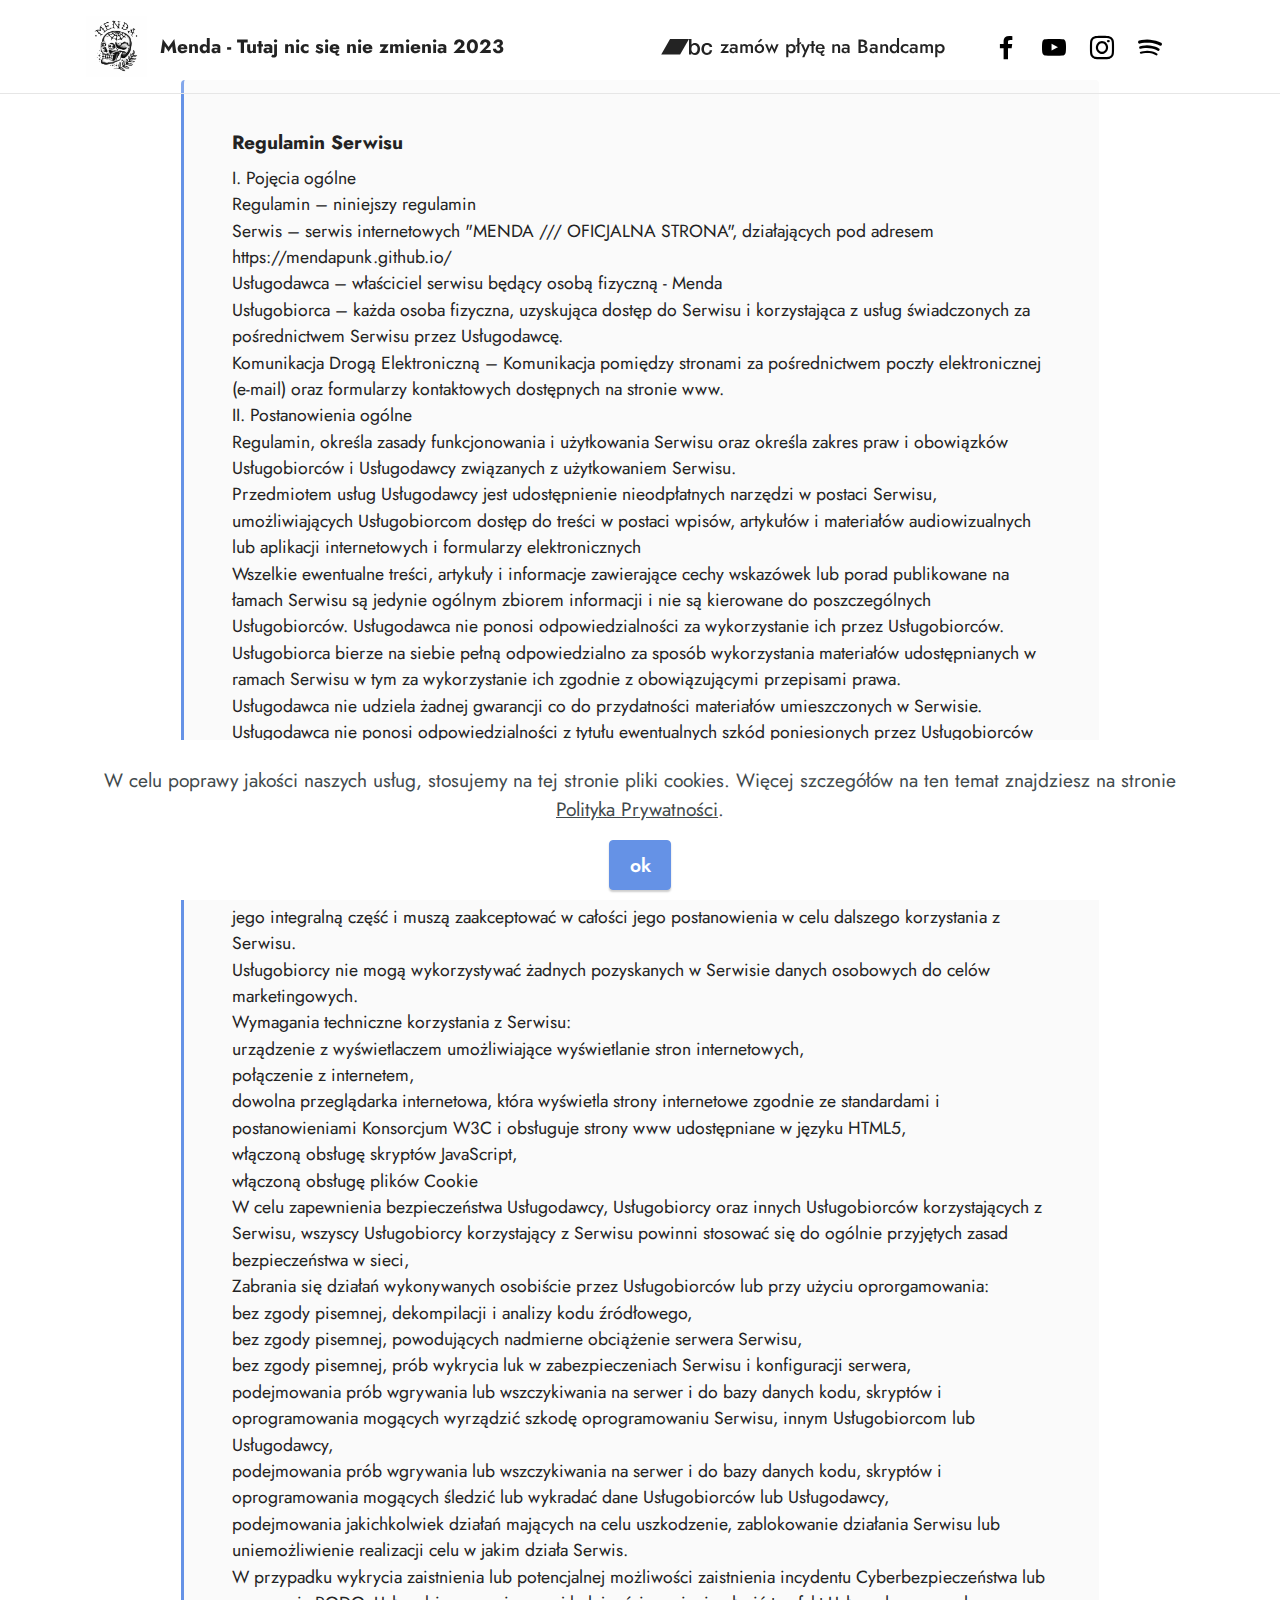
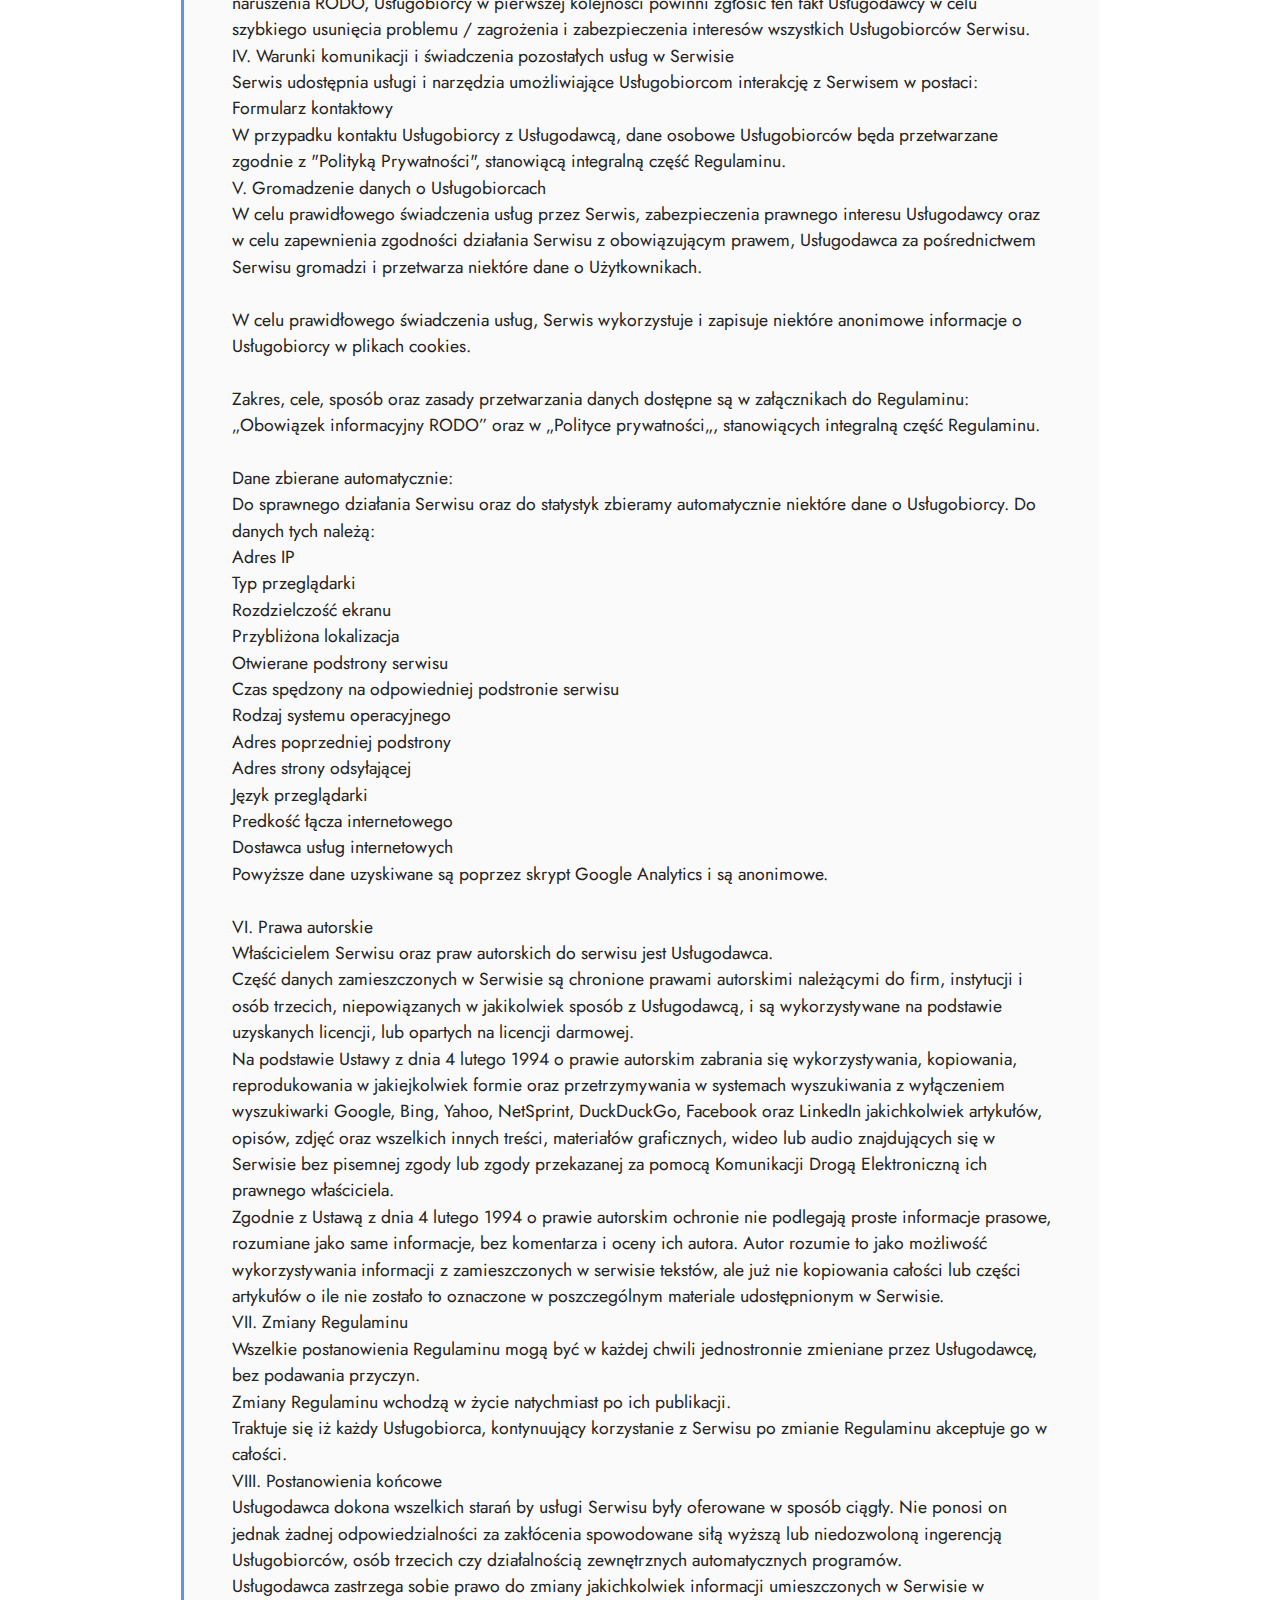
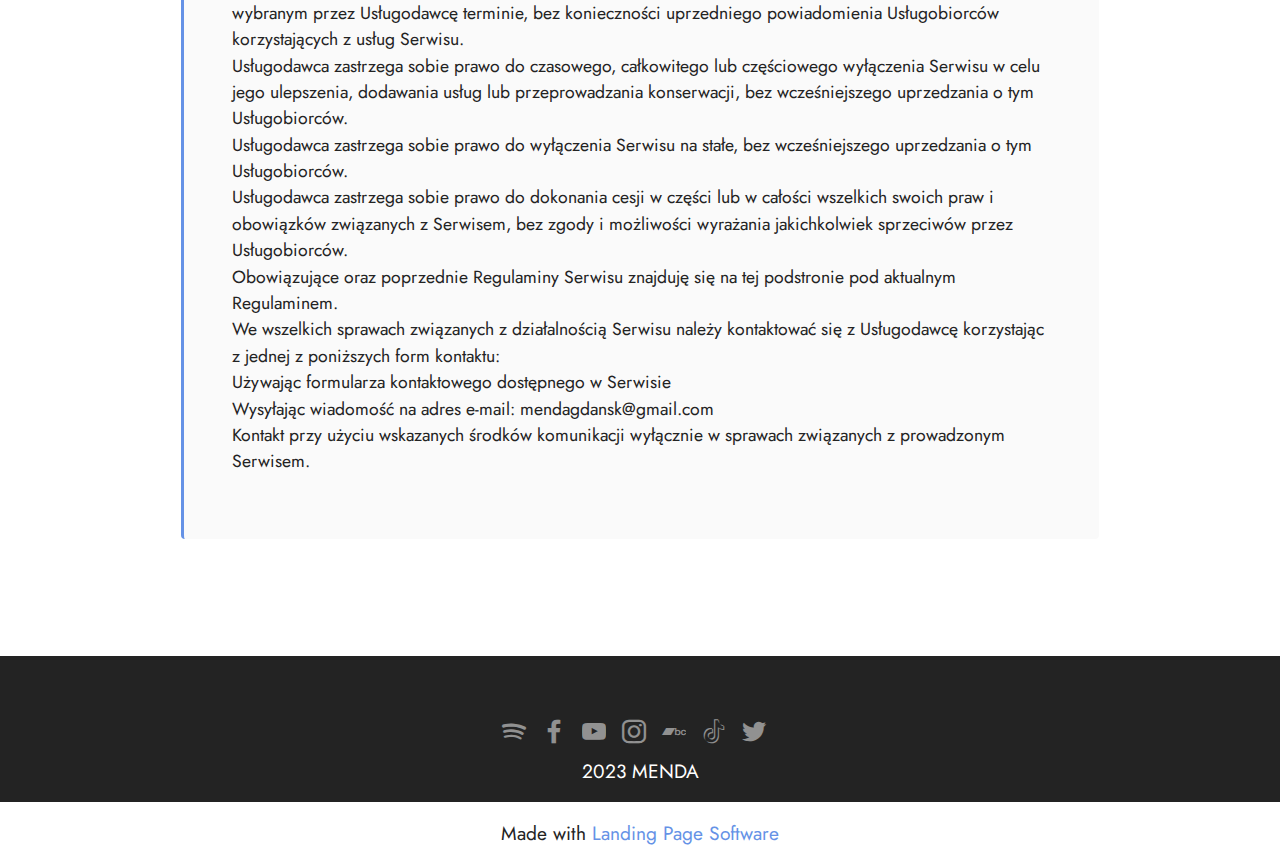
<file: regulamin.html>
<!DOCTYPE html>
<html  >
<head>
  <!-- Site made with Mobirise Website Builder v5.7.4, https://mobirise.com -->
  <meta charset="UTF-8">
  <meta http-equiv="X-UA-Compatible" content="IE=edge">
  <meta name="generator" content="Mobirise v5.7.4, mobirise.com">
  <meta name="viewport" content="width=device-width, initial-scale=1, minimum-scale=1">
  <link rel="shortcut icon" href="assets/images/unnamed.webp" type="image/x-icon">
  <meta name="description" content="">
  
  
  <title>Regulamin</title>
  <link rel="stylesheet" href="assets/bootstrap/css/bootstrap.min.css">
  <link rel="stylesheet" href="assets/bootstrap/css/bootstrap-grid.min.css">
  <link rel="stylesheet" href="assets/bootstrap/css/bootstrap-reboot.min.css">
  <link rel="stylesheet" href="assets/web/assets/gdpr-plugin/gdpr-styles.css">
  <link rel="stylesheet" href="assets/dropdown/css/style.css">
  <link rel="stylesheet" href="assets/socicon/css/styles.css">
  <link rel="stylesheet" href="assets/theme/css/style.css">
  <link rel="preload" href="https://fonts.googleapis.com/css?family=Jost:100,200,300,400,500,600,700,800,900,100i,200i,300i,400i,500i,600i,700i,800i,900i&display=swap" as="style" onload="this.onload=null;this.rel='stylesheet'">
  <noscript><link rel="stylesheet" href="https://fonts.googleapis.com/css?family=Jost:100,200,300,400,500,600,700,800,900,100i,200i,300i,400i,500i,600i,700i,800i,900i&display=swap"></noscript>
  <link rel="preload" as="style" href="assets/mobirise/css/mbr-additional.css"><link rel="stylesheet" href="assets/mobirise/css/mbr-additional.css" type="text/css">

  
  
  
</head>
<body>

<!-- Analytics -->
<!-- Google tag (gtag.js) -->
<script async src="https://www.googletagmanager.com/gtag/js?id=G-LYFNC93GNX"></script>
<script>
  window.dataLayer = window.dataLayer || [];
  function gtag(){dataLayer.push(arguments);}
  gtag('js', new Date());

  gtag('config', 'G-LYFNC93GNX');
</script>
<!-- /Analytics -->


  
  <section data-bs-version="5.1" class="menu cid-s48OLK6784" once="menu" id="menu1-x">
    
    <nav class="navbar navbar-dropdown navbar-fixed-top navbar-expand-lg">
        <div class="container">
            <div class="navbar-brand">
                <span class="navbar-logo">
                    <a href="https://mendapunk.github.io">
                        <img src="assets/images/unnamed.webp" alt="Mobirise Website Builder" style="height: 3.8rem;">
                    </a>
                </span>
                <span class="navbar-caption-wrap"><a class="navbar-caption text-black text-primary display-7" href="https://mendapunk.github.io">Menda - Tutaj nic się nie zmienia 2023</a></span>
            </div>
            <button class="navbar-toggler" type="button" data-toggle="collapse" data-bs-toggle="collapse" data-target="#navbarSupportedContent" data-bs-target="#navbarSupportedContent" aria-controls="navbarNavAltMarkup" aria-expanded="false" aria-label="Toggle navigation">
                <div class="hamburger">
                    <span></span>
                    <span></span>
                    <span></span>
                    <span></span>
                </div>
            </button>
            <div class="collapse navbar-collapse" id="navbarSupportedContent">
                <ul class="navbar-nav nav-dropdown nav-right" data-app-modern-menu="true"><li class="nav-item"><a class="nav-link link text-black text-primary display-7" href="https://menda.bandcamp.com/album/tutaj-nic-si-nie-zmienia" target="_blank"><span class="socicon socicon-bandcamp mbr-iconfont mbr-iconfont-btn" style="font-size: 51px;"></span>zamów płytę na Bandcamp</a></li></ul>
                <div class="icons-menu">
                    <a class="iconfont-wrapper" href="https://www.facebook.com/mendagdansk" target="_blank">
                        <span class="p-2 mbr-iconfont socicon-facebook socicon"></span>
                    </a>
                    <a class="iconfont-wrapper" href="https://www.youtube.com/@menda4867" target="_blank">
                        <span class="p-2 mbr-iconfont socicon-youtube socicon"></span>
                    </a>
                    <a class="iconfont-wrapper" href="https://www.instagram.com/menda_punk_official/" target="_blank">
                        <span class="p-2 mbr-iconfont socicon-instagram socicon"></span>
                    </a>
                    <a class="iconfont-wrapper" href="https://open.spotify.com/artist/4E8J78PPsccOySjxGHDC1s?si=hEsQlIm6SrakbxE3DO-s7w&nd=1" target="_blank">
                        <span class="p-2 mbr-iconfont socicon-spotify socicon"></span>
                    </a>
                </div>
                
            </div>
        </div>
    </nav>

</section>

<section data-bs-version="5.1" class="content7 cid-tsn7SsF8Ym" id="content7-z">
    
    <div class="container">
        <div class="row justify-content-center">
            <div class="col-12 col-md-10">
                <blockquote>
                <h5 class="mbr-section-title mbr-fonts-style mb-2 display-7"><strong>Regulamin Serwisu</strong></h5>
                <p class="mbr-text mbr-fonts-style display-4">I. Pojęcia ogólne
<br>Regulamin – niniejszy regulamin
<br>Serwis – serwis internetowych "MENDA /// OFICJALNA STRONA", działających pod adresem https://mendapunk.github.io/
<br>Usługodawca – właściciel serwisu będący osobą fizyczną - Menda
<br>Usługobiorca – każda osoba fizyczna, uzyskująca dostęp do Serwisu i korzystająca z usług świadczonych za pośrednictwem Serwisu przez Usługodawcę.
<br>Komunikacja Drogą Elektroniczną – Komunikacja pomiędzy stronami za pośrednictwem poczty elektronicznej (e-mail) oraz formularzy kontaktowych dostępnych na stronie www.
<br>II. Postanowienia ogólne
<br>Regulamin, określa zasady funkcjonowania i użytkowania Serwisu oraz określa zakres praw i obowiązków Usługobiorców i Usługodawcy związanych z użytkowaniem Serwisu.
<br>Przedmiotem usług Usługodawcy jest udostępnienie nieodpłatnych narzędzi w postaci Serwisu, umożliwiających Usługobiorcom dostęp do treści w postaci wpisów, artykułów i materiałów audiowizualnych lub aplikacji internetowych i formularzy elektronicznych
<br>Wszelkie ewentualne treści, artykuły i informacje zawierające cechy wskazówek lub porad publikowane na łamach Serwisu są jedynie ogólnym zbiorem informacji i nie są kierowane do poszczególnych Usługobiorców. Usługodawca nie ponosi odpowiedzialności za wykorzystanie ich przez Usługobiorców.
<br>Usługobiorca bierze na siebie pełną odpowiedzialno za sposób wykorzystania materiałów udostępnianych w ramach Serwisu w tym za wykorzystanie ich zgodnie z obowiązującymi przepisami prawa.
<br>Usługodawca nie udziela żadnej gwarancji co do przydatności materiałów umieszczonych w Serwisie.
<br>Usługodawca nie ponosi odpowiedzialności z tytułu ewentualnych szkód poniesionych przez Usługobiorców Serwisu lub osoby trzecie w związku z korzystaniem z Serwisu. Wszelkie ryzyko związane z korzystaniem z Serwisu, a w szczególności z używaniem i wykorzystywaniem informacji umieszczonych w Serwisie, ponosi Usługobiorca korzystający z usług Serwisu.
<br>III. Warunki używania Serwisu
<br>Używanie Serwisu przez każdego z Usługobiorców jest nieodpłatne i dobrowolne.
<br>Usługobiorcy mają obowiązek zapoznania się z Regulaminem oraz pozostałymi dokumentami stanowiącymi jego integralną część i muszą zaakceptować w całości jego postanowienia w celu dalszego korzystania z Serwisu.
<br>Usługobiorcy nie mogą wykorzystywać żadnych pozyskanych w Serwisie danych osobowych do celów marketingowych.
<br>Wymagania techniczne korzystania z Serwisu:
<br>urządzenie z wyświetlaczem umożliwiające wyświetlanie stron internetowych,
<br>połączenie z internetem,
<br>dowolna przeglądarka internetowa, która wyświetla strony internetowe zgodnie ze standardami i postanowieniami Konsorcjum W3C i obsługuje strony www udostępniane w języku HTML5,
<br>włączoną obsługę skryptów JavaScript,
<br>włączoną obsługę plików Cookie
<br>W celu zapewnienia bezpieczeństwa Usługodawcy, Usługobiorcy oraz innych Usługobiorców korzystających z Serwisu, wszyscy Usługobiorcy korzystający z Serwisu powinni stosować się do ogólnie przyjętych zasad bezpieczeństwa w sieci,
<br>Zabrania się działań wykonywanych osobiście przez Usługobiorców lub przy użyciu oprorgamowania:
<br>bez zgody pisemnej, dekompilacji i analizy kodu źródłowego,
<br>bez zgody pisemnej, powodujących nadmierne obciążenie serwera Serwisu,
<br>bez zgody pisemnej, prób wykrycia luk w zabezpieczeniach Serwisu i konfiguracji serwera,
<br>podejmowania prób wgrywania lub wszczykiwania na serwer i do bazy danych kodu, skryptów i oprogramowania mogących wyrządzić szkodę oprogramowaniu Serwisu, innym Usługobiorcom lub Usługodawcy,
<br>podejmowania prób wgrywania lub wszczykiwania na serwer i do bazy danych kodu, skryptów i oprogramowania mogących śledzić lub wykradać dane Usługobiorców lub Usługodawcy,
<br>podejmowania jakichkolwiek działań mających na celu uszkodzenie, zablokowanie działania Serwisu lub uniemożliwienie realizacji celu w jakim działa Serwis.
<br>W przypadku wykrycia zaistnienia lub potencjalnej możliwości zaistnienia incydentu Cyberbezpieczeństwa lub naruszenia RODO, Usługobiorcy w pierwszej kolejności powinni zgłosić ten fakt Usługodawcy w celu szybkiego usunięcia problemu / zagrożenia i zabezpieczenia interesów wszystkich Usługobiorców Serwisu.
<br>IV. Warunki komunikacji i świadczenia pozostałych usług w Serwisie
<br>Serwis udostępnia usługi i narzędzia umożliwiające Usługobiorcom interakcję z Serwisem w postaci:
<br>Formularz kontaktowy
<br>W przypadku kontaktu Usługobiorcy z Usługodawcą, dane osobowe Usługobiorców będa przetwarzane zgodnie z "Polityką Prywatności", stanowiącą integralną część Regulaminu.
<br>V. Gromadzenie danych o Usługobiorcach
<br>W celu prawidłowego świadczenia usług przez Serwis, zabezpieczenia prawnego interesu Usługodawcy oraz w celu zapewnienia zgodności działania Serwisu z obowiązującym prawem, Usługodawca za pośrednictwem Serwisu gromadzi i przetwarza niektóre dane o Użytkownikach.
<br>
<br>W celu prawidłowego świadczenia usług, Serwis wykorzystuje i zapisuje niektóre anonimowe informacje o Usługobiorcy w plikach cookies.
<br>
<br>Zakres, cele, sposób oraz zasady przetwarzania danych dostępne są w załącznikach do Regulaminu: „Obowiązek informacyjny RODO” oraz w „Polityce prywatności„, stanowiących integralną część Regulaminu.
<br>
<br>Dane zbierane automatycznie:
<br>Do sprawnego działania Serwisu oraz do statystyk zbieramy automatycznie niektóre dane o Usługobiorcy. Do danych tych należą:
<br>Adres IP
<br>Typ przeglądarki
<br>Rozdzielczość ekranu
<br>Przybliżona lokalizacja
<br>Otwierane podstrony serwisu
<br>Czas spędzony na odpowiedniej podstronie serwisu
<br>Rodzaj systemu operacyjnego
<br>Adres poprzedniej podstrony
<br>Adres strony odsyłającej
<br>Język przeglądarki
<br>Predkość łącza internetowego
<br>Dostawca usług internetowych
<br>Powyższe dane uzyskiwane są poprzez skrypt Google Analytics i są anonimowe.
<br>
<br>VI. Prawa autorskie
<br>Właścicielem Serwisu oraz praw autorskich do serwisu jest Usługodawca.
<br>Część danych zamieszczonych w Serwisie są chronione prawami autorskimi należącymi do firm, instytucji i osób trzecich, niepowiązanych w jakikolwiek sposób z Usługodawcą, i są wykorzystywane na podstawie uzyskanych licencji, lub opartych na licencji darmowej.
<br>Na podstawie Ustawy z dnia 4 lutego 1994 o prawie autorskim zabrania się wykorzystywania, kopiowania, reprodukowania w jakiejkolwiek formie oraz przetrzymywania w systemach wyszukiwania z wyłączeniem wyszukiwarki Google, Bing, Yahoo, NetSprint, DuckDuckGo, Facebook oraz LinkedIn jakichkolwiek artykułów, opisów, zdjęć oraz wszelkich innych treści, materiałów graficznych, wideo lub audio znajdujących się w Serwisie bez pisemnej zgody lub zgody przekazanej za pomocą Komunikacji Drogą Elektroniczną ich prawnego właściciela.
<br>Zgodnie z Ustawą z dnia 4 lutego 1994 o prawie autorskim ochronie nie podlegają proste informacje prasowe, rozumiane jako same informacje, bez komentarza i oceny ich autora. Autor rozumie to jako możliwość wykorzystywania informacji z zamieszczonych w serwisie tekstów, ale już nie kopiowania całości lub części artykułów o ile nie zostało to oznaczone w poszczególnym materiale udostępnionym w Serwisie.
<br>VII. Zmiany Regulaminu
<br>Wszelkie postanowienia Regulaminu mogą być w każdej chwili jednostronnie zmieniane przez Usługodawcę, bez podawania przyczyn.
<br>Zmiany Regulaminu wchodzą w życie natychmiast po ich publikacji.
<br>Traktuje się iż każdy Usługobiorca, kontynuujący korzystanie z Serwisu po zmianie Regulaminu akceptuje go w całości.
<br>VIII. Postanowienia końcowe
<br>Usługodawca dokona wszelkich starań by usługi Serwisu były oferowane w sposób ciągły. Nie ponosi on jednak żadnej odpowiedzialności za zakłócenia spowodowane siłą wyższą lub niedozwoloną ingerencją Usługobiorców, osób trzecich czy działalnością zewnętrznych automatycznych programów.
<br>Usługodawca zastrzega sobie prawo do zmiany jakichkolwiek informacji umieszczonych w Serwisie w wybranym przez Usługodawcę terminie, bez konieczności uprzedniego powiadomienia Usługobiorców korzystających z usług Serwisu.
<br>Usługodawca zastrzega sobie prawo do czasowego, całkowitego lub częściowego wyłączenia Serwisu w celu jego ulepszenia, dodawania usług lub przeprowadzania konserwacji, bez wcześniejszego uprzedzania o tym Usługobiorców.
<br>Usługodawca zastrzega sobie prawo do wyłączenia Serwisu na stałe, bez wcześniejszego uprzedzania o tym Usługobiorców.
<br>Usługodawca zastrzega sobie prawo do dokonania cesji w części lub w całości wszelkich swoich praw i obowiązków związanych z Serwisem, bez zgody i możliwości wyrażania jakichkolwiek sprzeciwów przez Usługobiorców.
<br>Obowiązujące oraz poprzednie Regulaminy Serwisu znajduję się na tej podstronie pod aktualnym Regulaminem.
<br>We wszelkich sprawach związanych z działalnością Serwisu należy kontaktować się z Usługodawcę korzystając z jednej z poniższych form kontaktu:
<br>Używając formularza kontaktowego dostępnego w Serwisie
<br>Wysyłając wiadomość na adres e-mail: mendagdansk@gmail.com
<br>Kontakt przy użyciu wskazanych środków komunikacji wyłącznie w sprawach związanych z prowadzonym Serwisem.</p></blockquote>
            </div>
        </div>
    </div>
</section>

<section data-bs-version="5.1" class="footer3 cid-tscGTaa7Nx" once="footers" id="footer3-y">

    

    

    <div class="container">
        <div class="media-container-row align-center mbr-white">
            
            <div class="row social-row">
                <div class="social-list align-right pb-2">
                    
                    
                    
                    
                    
                    
                <div class="soc-item">
                        <a href="https://open.spotify.com/artist/4E8J78PPsccOySjxGHDC1s?si=iZ6KpTbDRzW2I1SVEudU_w" target="_blank">
                            <span class="mbr-iconfont mbr-iconfont-social socicon-spotify socicon"></span>
                        </a>
                    </div><div class="soc-item">
                        <a href="https://www.facebook.com/mendagdansk" target="_blank">
                            <span class="mbr-iconfont mbr-iconfont-social socicon-facebook socicon"></span>
                        </a>
                    </div><div class="soc-item">
                        <a href="https://www.youtube.com/@menda4867" target="_blank">
                            <span class="mbr-iconfont mbr-iconfont-social socicon-youtube socicon"></span>
                        </a>
                    </div><div class="soc-item">
                        <a href="https://www.instagram.com/menda_punk_official/" target="_blank">
                            <span class="mbr-iconfont mbr-iconfont-social socicon-instagram socicon"></span>
                        </a>
                    </div><div class="soc-item">
                        <a href="https://menda.bandcamp.com/" target="_blank">
                            <span class="mbr-iconfont mbr-iconfont-social socicon-bandcamp socicon" style=""></span>
                        </a>
                    </div><div class="soc-item">
                        <a href="https://www.tiktok.com/@menda_punk_official" target="_blank">
                            <span class="mbr-iconfont mbr-iconfont-social socicon-tiktok socicon"></span>
                        </a>
                    </div><div class="soc-item">
                        <a href="https://twitter.com/MendaPunk" target="_blank">
                            <span class="mbr-iconfont mbr-iconfont-social socicon-twitter socicon"></span>
                        </a>
                    </div></div>
            </div>
            <div class="row row-copirayt">
                <p class="mbr-text mb-0 mbr-fonts-style mbr-white align-center display-7">2023 MENDA</p>
            </div>
        </div>
    </div>
</section><section class="display-7" style="padding: 0;align-items: center;justify-content: center;flex-wrap: wrap;    align-content: center;display: flex;position: relative;height: 4rem;"><a href="https://mobiri.se/" style="flex: 1 1;height: 4rem;position: absolute;width: 100%;z-index: 1;"><img alt="" style="height: 4rem;" src="[data-uri]"></a><p style="margin: 0;text-align: center;" class="display-7">Made with &#8204;</p><a style="z-index:1" href="https://mobirise.com/builder/landing-page-software.html">Landing Page Software</a></section><script src="assets/bootstrap/js/bootstrap.bundle.min.js"></script>  <script src="assets/web/assets/cookies-alert-plugin/cookies-alert-core.js"></script>  <script src="assets/web/assets/cookies-alert-plugin/cookies-alert-script.js"></script>  <script src="assets/smoothscroll/smooth-scroll.js"></script>  <script src="assets/ytplayer/index.js"></script>  <script src="assets/dropdown/js/navbar-dropdown.js"></script>  <script src="assets/theme/js/script.js"></script>  
  
  
<input name="cookieData" type="hidden" data-cookie-cookiesAlertType='false' data-cookie-customDialogSelector='null' data-cookie-colorText='#424a4d' data-cookie-colorBg='rgb(255, 255, 255)' data-cookie-opacityOverlay='1' data-cookie-textButton='ok' data-cookie-rejectText='REJECT' data-cookie-colorButton='#6592e6' data-cookie-rejectColor='#ffffff' data-cookie-colorLink='#424a4d' data-cookie-underlineLink='true' data-cookie-text="W celu poprawy jakości naszych usług, stosujemy na tej stronie pliki cookies. Więcej szczegółów na ten temat znajdziesz na stronie <a href='polityka_prywatnosci.html'>Polityka Prywatności</a>.">
   <div id="scrollToTop" class="scrollToTop mbr-arrow-up"><a style="text-align: center;"><i class="mbr-arrow-up-icon mbr-arrow-up-icon-cm cm-icon cm-icon-smallarrow-up"></i></a></div>
  </body>
</html>
</file>
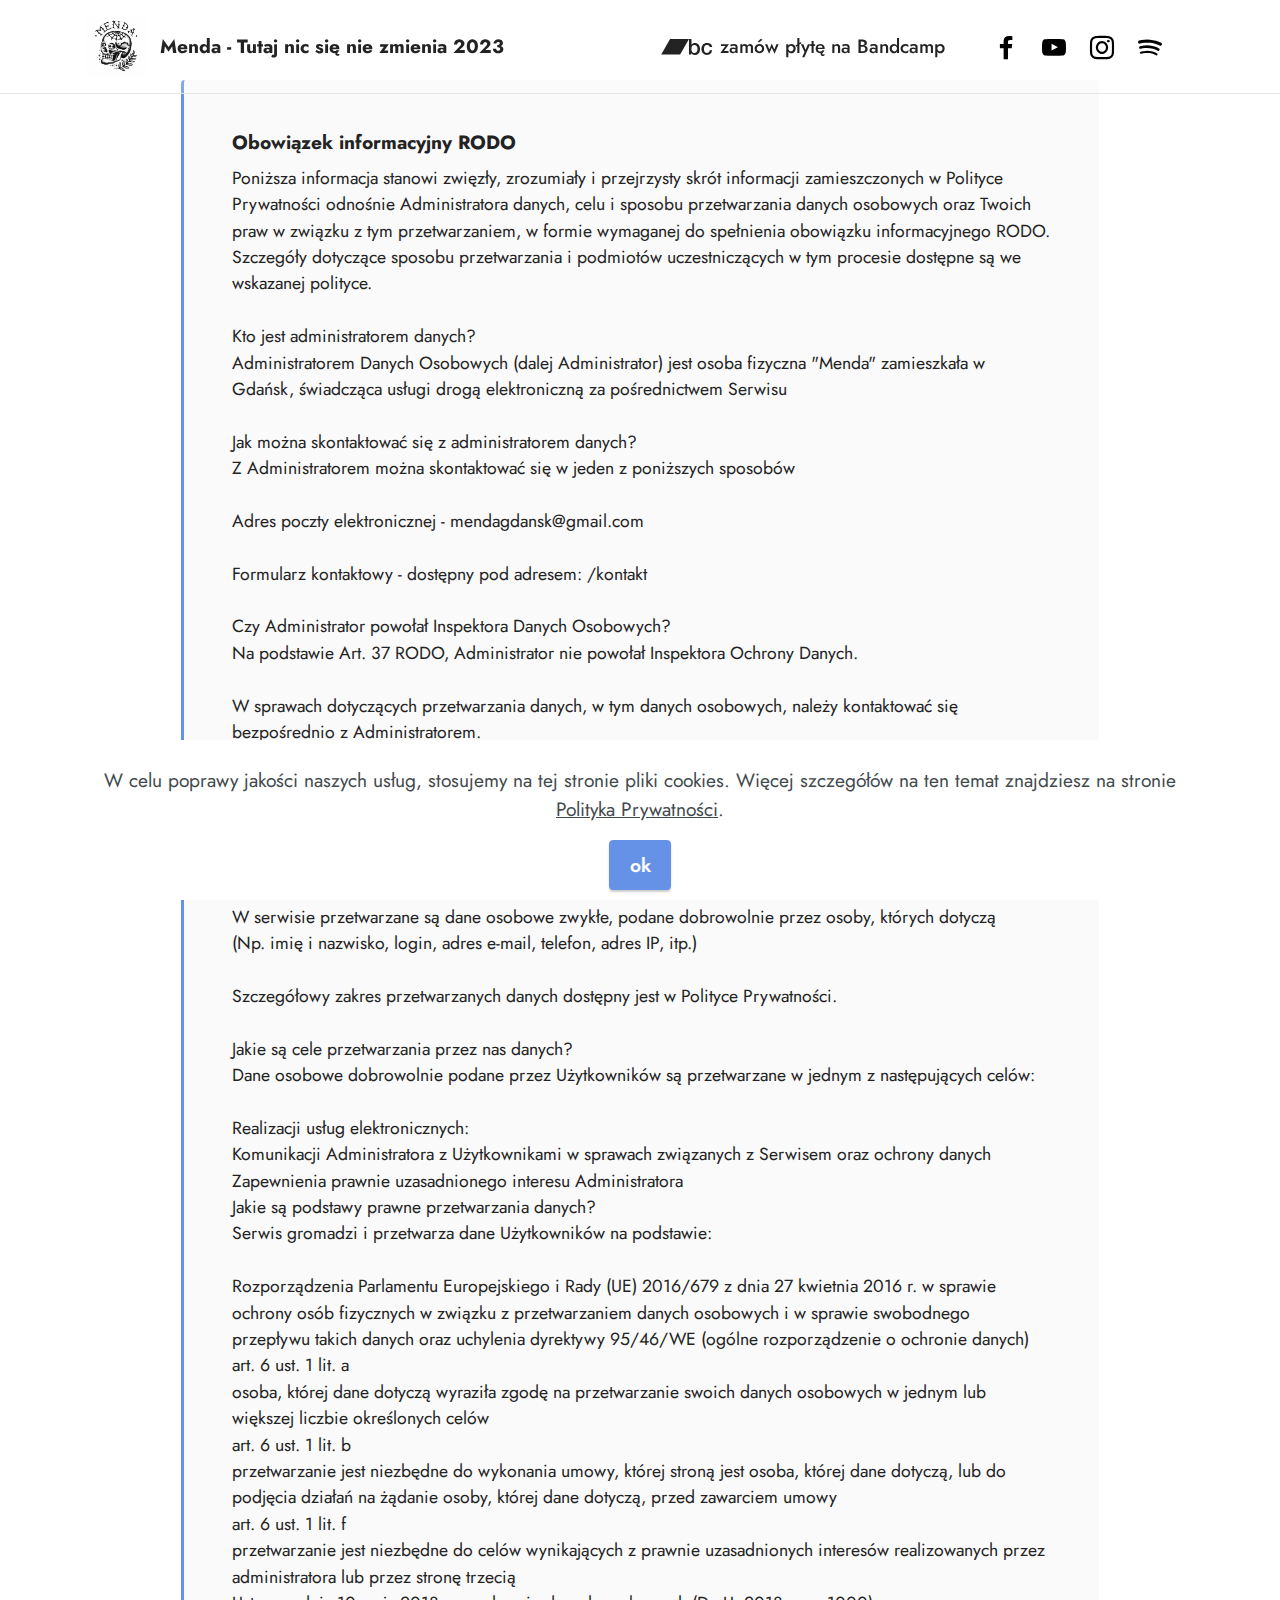
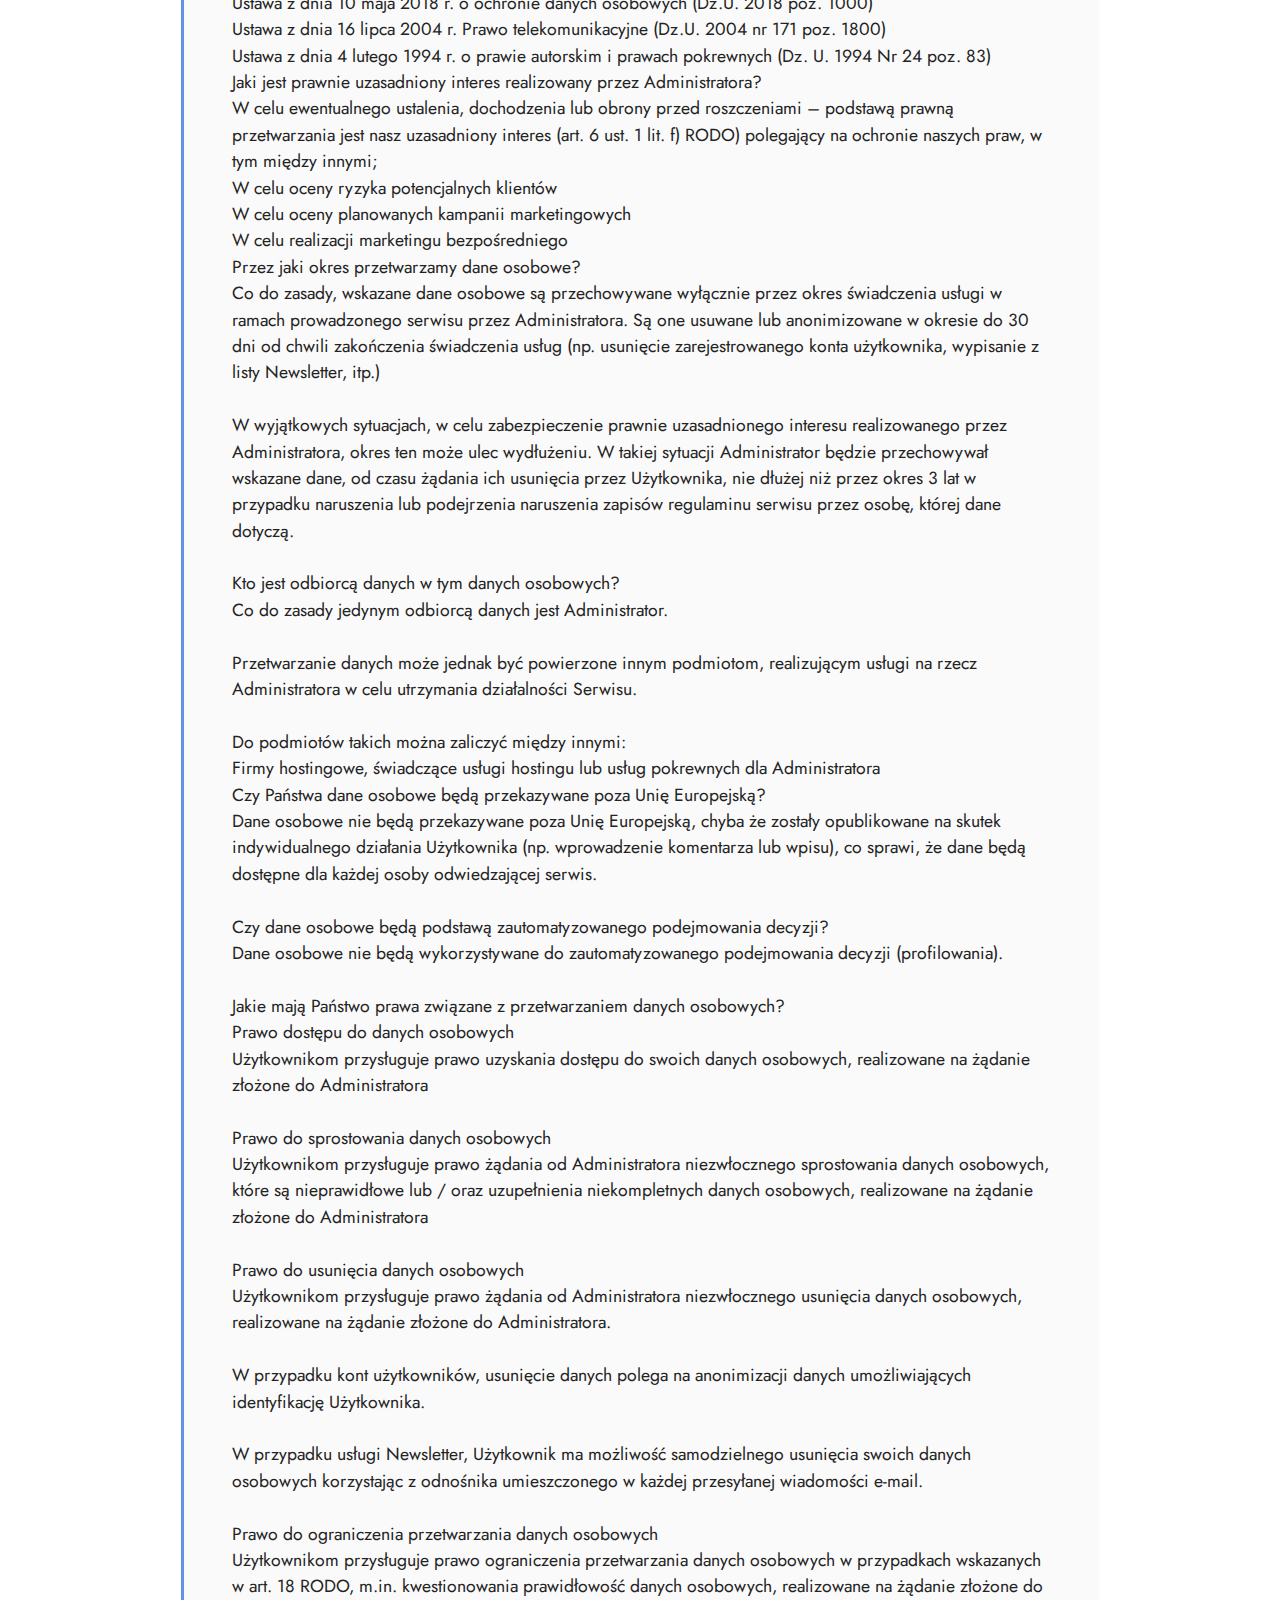
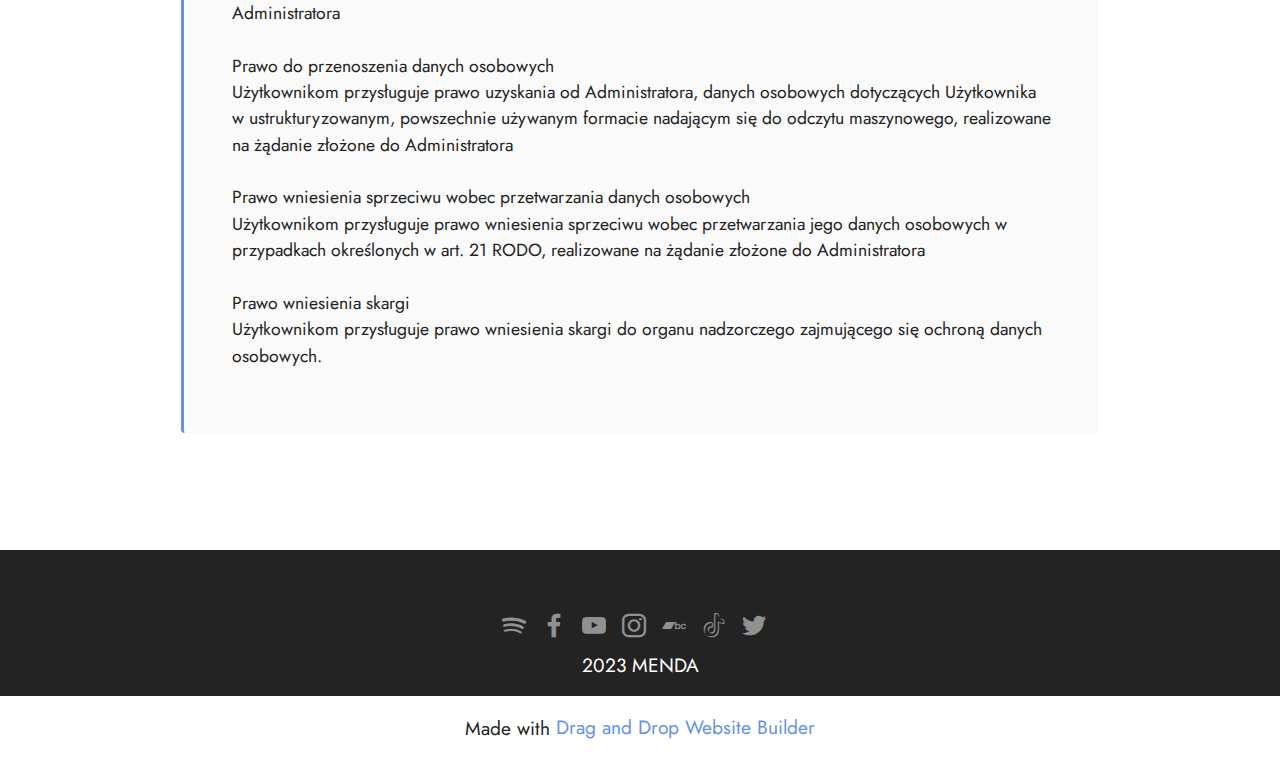
<file: rodo.html>
<!DOCTYPE html>
<html  >
<head>
  <!-- Site made with Mobirise Website Builder v5.7.4, https://mobirise.com -->
  <meta charset="UTF-8">
  <meta http-equiv="X-UA-Compatible" content="IE=edge">
  <meta name="generator" content="Mobirise v5.7.4, mobirise.com">
  <meta name="viewport" content="width=device-width, initial-scale=1, minimum-scale=1">
  <link rel="shortcut icon" href="assets/images/unnamed.webp" type="image/x-icon">
  <meta name="description" content="">
  
  
  <title>RODO</title>
  <link rel="stylesheet" href="assets/bootstrap/css/bootstrap.min.css">
  <link rel="stylesheet" href="assets/bootstrap/css/bootstrap-grid.min.css">
  <link rel="stylesheet" href="assets/bootstrap/css/bootstrap-reboot.min.css">
  <link rel="stylesheet" href="assets/web/assets/gdpr-plugin/gdpr-styles.css">
  <link rel="stylesheet" href="assets/dropdown/css/style.css">
  <link rel="stylesheet" href="assets/socicon/css/styles.css">
  <link rel="stylesheet" href="assets/theme/css/style.css">
  <link rel="preload" href="https://fonts.googleapis.com/css?family=Jost:100,200,300,400,500,600,700,800,900,100i,200i,300i,400i,500i,600i,700i,800i,900i&display=swap" as="style" onload="this.onload=null;this.rel='stylesheet'">
  <noscript><link rel="stylesheet" href="https://fonts.googleapis.com/css?family=Jost:100,200,300,400,500,600,700,800,900,100i,200i,300i,400i,500i,600i,700i,800i,900i&display=swap"></noscript>
  <link rel="preload" as="style" href="assets/mobirise/css/mbr-additional.css"><link rel="stylesheet" href="assets/mobirise/css/mbr-additional.css" type="text/css">

  
  
  
</head>
<body>

<!-- Analytics -->
<!-- Google tag (gtag.js) -->
<script async src="https://www.googletagmanager.com/gtag/js?id=G-LYFNC93GNX"></script>
<script>
  window.dataLayer = window.dataLayer || [];
  function gtag(){dataLayer.push(arguments);}
  gtag('js', new Date());

  gtag('config', 'G-LYFNC93GNX');
</script>
<!-- /Analytics -->


  
  <section data-bs-version="5.1" class="menu cid-tsnlhserHc" once="menu" id="menu1-19">
    
    <nav class="navbar navbar-dropdown navbar-fixed-top navbar-expand-lg">
        <div class="container">
            <div class="navbar-brand">
                <span class="navbar-logo">
                    <a href="https://mendapunk.github.io">
                        <img src="assets/images/unnamed.webp" alt="Mobirise Website Builder" style="height: 3.8rem;">
                    </a>
                </span>
                <span class="navbar-caption-wrap"><a class="navbar-caption text-black text-primary display-7" href="https://mendapunk.github.io">Menda - Tutaj nic się nie zmienia 2023</a></span>
            </div>
            <button class="navbar-toggler" type="button" data-toggle="collapse" data-bs-toggle="collapse" data-target="#navbarSupportedContent" data-bs-target="#navbarSupportedContent" aria-controls="navbarNavAltMarkup" aria-expanded="false" aria-label="Toggle navigation">
                <div class="hamburger">
                    <span></span>
                    <span></span>
                    <span></span>
                    <span></span>
                </div>
            </button>
            <div class="collapse navbar-collapse" id="navbarSupportedContent">
                <ul class="navbar-nav nav-dropdown nav-right" data-app-modern-menu="true"><li class="nav-item"><a class="nav-link link text-black text-primary display-7" href="https://menda.bandcamp.com/album/tutaj-nic-si-nie-zmienia" target="_blank"><span class="socicon socicon-bandcamp mbr-iconfont mbr-iconfont-btn" style="font-size: 51px;"></span>zamów płytę na Bandcamp</a></li></ul>
                <div class="icons-menu">
                    <a class="iconfont-wrapper" href="https://www.facebook.com/mendagdansk" target="_blank">
                        <span class="p-2 mbr-iconfont socicon-facebook socicon"></span>
                    </a>
                    <a class="iconfont-wrapper" href="https://www.youtube.com/@menda4867" target="_blank">
                        <span class="p-2 mbr-iconfont socicon-youtube socicon"></span>
                    </a>
                    <a class="iconfont-wrapper" href="https://www.instagram.com/menda_punk_official/" target="_blank">
                        <span class="p-2 mbr-iconfont socicon-instagram socicon"></span>
                    </a>
                    <a class="iconfont-wrapper" href="https://open.spotify.com/artist/4E8J78PPsccOySjxGHDC1s?si=hEsQlIm6SrakbxE3DO-s7w&nd=1" target="_blank">
                        <span class="p-2 mbr-iconfont socicon-spotify socicon"></span>
                    </a>
                </div>
                
            </div>
        </div>
    </nav>

</section>

<section data-bs-version="5.1" class="content7 cid-tsnlhsDSbv" id="content7-1a">
    
    <div class="container">
        <div class="row justify-content-center">
            <div class="col-12 col-md-10">
                <blockquote>
                <h5 class="mbr-section-title mbr-fonts-style mb-2 display-7"><strong>Obowiązek informacyjny RODO</strong></h5>
                <p class="mbr-text mbr-fonts-style display-4">Poniższa informacja stanowi zwięzły, zrozumiały i przejrzysty skrót informacji zamieszczonych w Polityce Prywatności odnośnie Administratora danych, celu i sposobu przetwarzania danych osobowych oraz Twoich praw w związku z tym przetwarzaniem, w formie wymaganej do spełnienia obowiązku informacyjnego RODO. Szczegóły dotyczące sposobu przetwarzania i podmiotów uczestniczących w tym procesie dostępne są we wskazanej polityce.
<br>
<br>Kto jest administratorem danych?
<br>Administratorem Danych Osobowych (dalej Administrator) jest osoba fizyczna "Menda" zamieszkała w Gdańsk, świadcząca usługi drogą elektroniczną za pośrednictwem Serwisu
<br>
<br>Jak można skontaktować się z administratorem danych?
<br>Z Administratorem można skontaktować się w jeden z poniższych sposobów
<br>
<br>Adres poczty elektronicznej - mendagdansk@gmail.com
<br>
<br>Formularz kontaktowy - dostępny pod adresem: /kontakt
<br>
<br>Czy Administrator powołał Inspektora Danych Osobowych?
<br>Na podstawie Art. 37 RODO, Administrator nie powołał Inspektora Ochrony Danych.
<br>
<br>W sprawach dotyczących przetwarzania danych, w tym danych osobowych, należy kontaktować się bezpośrednio z Administratorem.
<br>
<br>Skąd pozyskujemy dane osobowe i jakie są ich źródła?
<br>Dane pozyskiwane są z następujących źródeł:
<br>
<br>od osób, których dane dotyczą
<br>Jaki jest zakres przetwarzanych przez nas danych osobowych?
<br>W serwisie przetwarzane są dane osobowe zwykłe, podane dobrowolnie przez osoby, których dotyczą
<br>(Np. imię i nazwisko, login, adres e-mail, telefon, adres IP, itp.)
<br>
<br>Szczegółowy zakres przetwarzanych danych dostępny jest w Polityce Prywatności.
<br>
<br>Jakie są cele przetwarzania przez nas danych?
<br>Dane osobowe dobrowolnie podane przez Użytkowników są przetwarzane w jednym z następujących celów:
<br>
<br>Realizacji usług elektronicznych:
<br>Komunikacji Administratora z Użytkownikami w sprawach związanych z Serwisem oraz ochrony danych
<br>Zapewnienia prawnie uzasadnionego interesu Administratora
<br>Jakie są podstawy prawne przetwarzania danych?
<br>Serwis gromadzi i przetwarza dane Użytkowników na podstawie:
<br>
<br>Rozporządzenia Parlamentu Europejskiego i Rady (UE) 2016/679 z dnia 27 kwietnia 2016 r. w sprawie ochrony osób fizycznych w związku z przetwarzaniem danych osobowych i w sprawie swobodnego przepływu takich danych oraz uchylenia dyrektywy 95/46/WE (ogólne rozporządzenie o ochronie danych)
<br>art. 6 ust. 1 lit. a
<br>osoba, której dane dotyczą wyraziła zgodę na przetwarzanie swoich danych osobowych w jednym lub większej liczbie określonych celów
<br>art. 6 ust. 1 lit. b
<br>przetwarzanie jest niezbędne do wykonania umowy, której stroną jest osoba, której dane dotyczą, lub do podjęcia działań na żądanie osoby, której dane dotyczą, przed zawarciem umowy
<br>art. 6 ust. 1 lit. f
<br>przetwarzanie jest niezbędne do celów wynikających z prawnie uzasadnionych interesów realizowanych przez administratora lub przez stronę trzecią
<br>Ustawa z dnia 10 maja 2018 r. o ochronie danych osobowych (Dz.U. 2018 poz. 1000)
<br>Ustawa z dnia 16 lipca 2004 r. Prawo telekomunikacyjne (Dz.U. 2004 nr 171 poz. 1800)
<br>Ustawa z dnia 4 lutego 1994 r. o prawie autorskim i prawach pokrewnych (Dz. U. 1994 Nr 24 poz. 83)
<br>Jaki jest prawnie uzasadniony interes realizowany przez Administratora?
<br>W celu ewentualnego ustalenia, dochodzenia lub obrony przed roszczeniami – podstawą prawną przetwarzania jest nasz uzasadniony interes (art. 6 ust. 1 lit. f) RODO) polegający na ochronie naszych praw, w tym między innymi;
<br>W celu oceny ryzyka potencjalnych klientów
<br>W celu oceny planowanych kampanii marketingowych
<br>W celu realizacji marketingu bezpośredniego
<br>Przez jaki okres przetwarzamy dane osobowe?
<br>Co do zasady, wskazane dane osobowe są przechowywane wyłącznie przez okres świadczenia usługi w ramach prowadzonego serwisu przez Administratora. Są one usuwane lub anonimizowane w okresie do 30 dni od chwili zakończenia świadczenia usług (np. usunięcie zarejestrowanego konta użytkownika, wypisanie z listy Newsletter, itp.)
<br>
<br>W wyjątkowych sytuacjach, w celu zabezpieczenie prawnie uzasadnionego interesu realizowanego przez Administratora, okres ten może ulec wydłużeniu. W takiej sytuacji Administrator będzie przechowywał wskazane dane, od czasu żądania ich usunięcia przez Użytkownika, nie dłużej niż przez okres 3 lat w przypadku naruszenia lub podejrzenia naruszenia zapisów regulaminu serwisu przez osobę, której dane dotyczą.
<br>
<br>Kto jest odbiorcą danych w tym danych osobowych?
<br>Co do zasady jedynym odbiorcą danych jest Administrator.
<br>
<br>Przetwarzanie danych może jednak być powierzone innym podmiotom, realizującym usługi na rzecz Administratora w celu utrzymania działalności Serwisu.
<br>
<br>Do podmiotów takich można zaliczyć między innymi:
<br>Firmy hostingowe, świadczące usługi hostingu lub usług pokrewnych dla Administratora
<br>Czy Państwa dane osobowe będą przekazywane poza Unię Europejską?
<br>Dane osobowe nie będą przekazywane poza Unię Europejską, chyba że zostały opublikowane na skutek indywidualnego działania Użytkownika (np. wprowadzenie komentarza lub wpisu), co sprawi, że dane będą dostępne dla każdej osoby odwiedzającej serwis.
<br>
<br>Czy dane osobowe będą podstawą zautomatyzowanego podejmowania decyzji?
<br>Dane osobowe nie będą wykorzystywane do zautomatyzowanego podejmowania decyzji (profilowania).
<br>
<br>Jakie mają Państwo prawa związane z przetwarzaniem danych osobowych?
<br>Prawo dostępu do danych osobowych
<br>Użytkownikom przysługuje prawo uzyskania dostępu do swoich danych osobowych, realizowane na żądanie złożone do Administratora
<br>
<br>Prawo do sprostowania danych osobowych
<br>Użytkownikom przysługuje prawo żądania od Administratora niezwłocznego sprostowania danych osobowych, które są nieprawidłowe lub / oraz uzupełnienia niekompletnych danych osobowych, realizowane na żądanie złożone do Administratora
<br>
<br>Prawo do usunięcia danych osobowych
<br>Użytkownikom przysługuje prawo żądania od Administratora niezwłocznego usunięcia danych osobowych, realizowane na żądanie złożone do Administratora.
<br>
<br>W przypadku kont użytkowników, usunięcie danych polega na anonimizacji danych umożliwiających identyfikację Użytkownika.
<br>
<br>W przypadku usługi Newsletter, Użytkownik ma możliwość samodzielnego usunięcia swoich danych osobowych korzystając z odnośnika umieszczonego w każdej przesyłanej wiadomości e-mail.
<br>
<br>Prawo do ograniczenia przetwarzania danych osobowych
<br>Użytkownikom przysługuje prawo ograniczenia przetwarzania danych osobowych w przypadkach wskazanych w art. 18 RODO, m.in. kwestionowania prawidłowość danych osobowych, realizowane na żądanie złożone do Administratora
<br>
<br>Prawo do przenoszenia danych osobowych
<br>Użytkownikom przysługuje prawo uzyskania od Administratora, danych osobowych dotyczących Użytkownika w ustrukturyzowanym, powszechnie używanym formacie nadającym się do odczytu maszynowego, realizowane na żądanie złożone do Administratora
<br>
<br>Prawo wniesienia sprzeciwu wobec przetwarzania danych osobowych
<br>Użytkownikom przysługuje prawo wniesienia sprzeciwu wobec przetwarzania jego danych osobowych w przypadkach określonych w art. 21 RODO, realizowane na żądanie złożone do Administratora
<br>
<br>Prawo wniesienia skargi
<br>Użytkownikom przysługuje prawo wniesienia skargi do organu nadzorczego zajmującego się ochroną danych osobowych.</p></blockquote>
            </div>
        </div>
    </div>
</section>

<section data-bs-version="5.1" class="footer3 cid-tsnlhsL4xw" once="footers" id="footer3-1b">

    

    

    <div class="container">
        <div class="media-container-row align-center mbr-white">
            
            <div class="row social-row">
                <div class="social-list align-right pb-2">
                    
                    
                    
                    
                    
                    
                <div class="soc-item">
                        <a href="https://open.spotify.com/artist/4E8J78PPsccOySjxGHDC1s?si=iZ6KpTbDRzW2I1SVEudU_w" target="_blank">
                            <span class="mbr-iconfont mbr-iconfont-social socicon-spotify socicon"></span>
                        </a>
                    </div><div class="soc-item">
                        <a href="https://www.facebook.com/mendagdansk" target="_blank">
                            <span class="mbr-iconfont mbr-iconfont-social socicon-facebook socicon"></span>
                        </a>
                    </div><div class="soc-item">
                        <a href="https://www.youtube.com/@menda4867" target="_blank">
                            <span class="mbr-iconfont mbr-iconfont-social socicon-youtube socicon"></span>
                        </a>
                    </div><div class="soc-item">
                        <a href="https://www.instagram.com/menda_punk_official/" target="_blank">
                            <span class="mbr-iconfont mbr-iconfont-social socicon-instagram socicon"></span>
                        </a>
                    </div><div class="soc-item">
                        <a href="https://menda.bandcamp.com/" target="_blank">
                            <span class="mbr-iconfont mbr-iconfont-social socicon-bandcamp socicon" style=""></span>
                        </a>
                    </div><div class="soc-item">
                        <a href="https://www.tiktok.com/@menda_punk_official" target="_blank">
                            <span class="mbr-iconfont mbr-iconfont-social socicon-tiktok socicon"></span>
                        </a>
                    </div><div class="soc-item">
                        <a href="https://twitter.com/MendaPunk" target="_blank">
                            <span class="mbr-iconfont mbr-iconfont-social socicon-twitter socicon"></span>
                        </a>
                    </div></div>
            </div>
            <div class="row row-copirayt">
                <p class="mbr-text mb-0 mbr-fonts-style mbr-white align-center display-7">2023 MENDA</p>
            </div>
        </div>
    </div>
</section><section class="display-7" style="padding: 0;align-items: center;justify-content: center;flex-wrap: wrap;    align-content: center;display: flex;position: relative;height: 4rem;"><a href="https://mobiri.se/" style="flex: 1 1;height: 4rem;position: absolute;width: 100%;z-index: 1;"><img alt="" style="height: 4rem;" src="[data-uri]"></a><p style="margin: 0;text-align: center;" class="display-7">Made with &#8204;</p><a style="z-index:1" href="https://mobirise.com/drag-drop-website-builder.html">Drag and Drop Website Builder</a></section><script src="assets/bootstrap/js/bootstrap.bundle.min.js"></script>  <script src="assets/web/assets/cookies-alert-plugin/cookies-alert-core.js"></script>  <script src="assets/web/assets/cookies-alert-plugin/cookies-alert-script.js"></script>  <script src="assets/smoothscroll/smooth-scroll.js"></script>  <script src="assets/ytplayer/index.js"></script>  <script src="assets/dropdown/js/navbar-dropdown.js"></script>  <script src="assets/theme/js/script.js"></script>  
  
  
<input name="cookieData" type="hidden" data-cookie-cookiesAlertType='false' data-cookie-customDialogSelector='null' data-cookie-colorText='#424a4d' data-cookie-colorBg='rgb(255, 255, 255)' data-cookie-opacityOverlay='1' data-cookie-textButton='ok' data-cookie-rejectText='REJECT' data-cookie-colorButton='#6592e6' data-cookie-rejectColor='#ffffff' data-cookie-colorLink='#424a4d' data-cookie-underlineLink='true' data-cookie-text="W celu poprawy jakości naszych usług, stosujemy na tej stronie pliki cookies. Więcej szczegółów na ten temat znajdziesz na stronie <a href='polityka_prywatnosci.html'>Polityka Prywatności</a>.">
   <div id="scrollToTop" class="scrollToTop mbr-arrow-up"><a style="text-align: center;"><i class="mbr-arrow-up-icon mbr-arrow-up-icon-cm cm-icon cm-icon-smallarrow-up"></i></a></div>
  </body>
</html>
</file>
<file: assets/web/assets/gdpr-plugin/gdpr-styles.css>
.gdpr-block {
    padding: 10px;
    font-size: 14px;
    display: block;
    width: 100%;
    text-align: center;
}
.gdpr-block.covert {
	display: none;
}
.textGDPR {
    position: relative;
}
.gdpr-block label span.textGDPR input[name='gdpr']{
    width: 15px;
    height: 15px;
    margin: 0;
    position: absolute;
    top: 3px;
    left: -20px;
}
.gdpr-block label {
    color: #a7a7a7;
    vertical-align: middle;
    user-select: none;
    margin-bottom: 0;
}
</file>
<file: assets/dropdown/css/style.css>
.navbar-dropdown {
  left: 0;
  padding: 0;
  position: absolute;
  right: 0;
  top: 0;
  transition: all 0.45s ease;
  z-index: 1030;
  background: #282828; }
  .navbar-dropdown .navbar-logo {
    margin-right: 0.8rem;
    transition: margin 0.3s ease-in-out;
    vertical-align: middle; }
    .navbar-dropdown .navbar-logo img {
      height: 3.125rem;
      transition: all 0.3s ease-in-out; }
    .navbar-dropdown .navbar-logo.mbr-iconfont {
      font-size: 3.125rem;
      line-height: 3.125rem; }
  .navbar-dropdown .navbar-caption {
    font-weight: 700;
    white-space: normal;
    vertical-align: -4px;
    line-height: 3.125rem !important; }
    .navbar-dropdown .navbar-caption, .navbar-dropdown .navbar-caption:hover {
      color: inherit;
      text-decoration: none; }
  .navbar-dropdown .mbr-iconfont + .navbar-caption {
    vertical-align: -1px; }
  .navbar-dropdown.navbar-fixed-top {
    position: fixed; }
  .navbar-dropdown .navbar-brand span {
    vertical-align: -4px; }
  .navbar-dropdown.bg-color.transparent {
    background: none; }
  .navbar-dropdown.navbar-short .navbar-brand {
    padding: 0.625rem 0; }
    .navbar-dropdown.navbar-short .navbar-brand span {
      vertical-align: -1px; }
  .navbar-dropdown.navbar-short .navbar-caption {
    line-height: 2.375rem !important;
    vertical-align: -2px; }
  .navbar-dropdown.navbar-short .navbar-logo {
    margin-right: 0.5rem; }
    .navbar-dropdown.navbar-short .navbar-logo img {
      height: 2.375rem; }
    .navbar-dropdown.navbar-short .navbar-logo.mbr-iconfont {
      font-size: 2.375rem;
      line-height: 2.375rem; }
  .navbar-dropdown.navbar-short .mbr-table-cell {
    height: 3.625rem; }
  .navbar-dropdown .navbar-close {
    left: 0.6875rem;
    position: fixed;
    top: 0.75rem;
    z-index: 1000; }
  .navbar-dropdown .hamburger-icon {
    content: "";
    display: inline-block;
    vertical-align: middle;
    width: 16px;
    -webkit-box-shadow: 0 -6px 0 1px #282828,0 0 0 1px #282828,0 6px 0 1px #282828;
    -moz-box-shadow: 0 -6px 0 1px #282828,0 0 0 1px #282828,0 6px 0 1px #282828;
    box-shadow: 0 -6px 0 1px #282828,0 0 0 1px #282828,0 6px 0 1px #282828; }

.dropdown-menu .dropdown-toggle[data-toggle="dropdown-submenu"]::after {
  border-bottom: 0.35em solid transparent;
  border-left: 0.35em solid;
  border-right: 0;
  border-top: 0.35em solid transparent;
  margin-left: 0.3rem; }

.dropdown-menu .dropdown-item:focus {
  outline: 0; }

.nav-dropdown {
  font-size: 0.75rem;
  font-weight: 500;
  height: auto !important; }
  .nav-dropdown .nav-btn {
    padding-left: 1rem; }
  .nav-dropdown .link {
    margin: .667em 1.667em;
    font-weight: 500;
    padding: 0;
    transition: color .2s ease-in-out; }
    .nav-dropdown .link.dropdown-toggle {
      margin-right: 2.583em; }
      .nav-dropdown .link.dropdown-toggle::after {
        margin-left: .25rem;
        border-top: 0.35em solid;
        border-right: 0.35em solid transparent;
        border-left: 0.35em solid transparent;
        border-bottom: 0; }
      .nav-dropdown .link.dropdown-toggle[aria-expanded="true"] {
        margin: 0;
        padding: 0.667em 3.263em  0.667em 1.667em; }
  .nav-dropdown .link::after,
  .nav-dropdown .dropdown-item::after {
    color: inherit; }
  .nav-dropdown .btn {
    font-size: 0.75rem;
    font-weight: 700;
    letter-spacing: 0;
    margin-bottom: 0;
    padding-left: 1.25rem;
    padding-right: 1.25rem; }
  .nav-dropdown .dropdown-menu {
    border-radius: 0;
    border: 0;
    left: 0;
    margin: 0;
    padding-bottom: 1.25rem;
    padding-top: 1.25rem;
    position: relative; }
  .nav-dropdown .dropdown-submenu {
    margin-left: 0.125rem;
    top: 0; }
  .nav-dropdown .dropdown-item {
    font-weight: 500;
    line-height: 2;
    padding: 0.3846em 4.615em 0.3846em 1.5385em;
    position: relative;
    transition: color .2s ease-in-out, background-color .2s ease-in-out; }
    .nav-dropdown .dropdown-item::after {
      margin-top: -0.3077em;
      position: absolute;
      right: 1.1538em;
      top: 50%; }
    .nav-dropdown .dropdown-item:focus, .nav-dropdown .dropdown-item:hover {
      background: none; }

@media (max-width: 767px) {
  .nav-dropdown.navbar-toggleable-sm {
    bottom: 0;
    display: none;
    left: 0;
    overflow-x: hidden;
    position: fixed;
    top: 0;
    transform: translateX(-100%);
    -ms-transform: translateX(-100%);
    -webkit-transform: translateX(-100%);
    width: 18.75rem;
    z-index: 999; } }
.nav-dropdown.navbar-toggleable-xl {
  bottom: 0;
  display: none;
  left: 0;
  overflow-x: hidden;
  position: fixed;
  top: 0;
  transform: translateX(-100%);
  -ms-transform: translateX(-100%);
  -webkit-transform: translateX(-100%);
  width: 18.75rem;
  z-index: 999; }

.nav-dropdown-sm {
  display: block !important;
  overflow-x: hidden;
  overflow: auto;
  padding-top: 3.875rem; }
  .nav-dropdown-sm::after {
    content: "";
    display: block;
    height: 3rem;
    width: 100%; }
  .nav-dropdown-sm.collapse.in ~ .navbar-close {
    display: block !important; }
  .nav-dropdown-sm.collapsing, .nav-dropdown-sm.collapse.in {
    transform: translateX(0);
    -ms-transform: translateX(0);
    -webkit-transform: translateX(0);
    transition: all 0.25s ease-out;
    -webkit-transition: all 0.25s ease-out;
    background: #282828; }
  .nav-dropdown-sm.collapsing[aria-expanded="false"] {
    transform: translateX(-100%);
    -ms-transform: translateX(-100%);
    -webkit-transform: translateX(-100%); }
  .nav-dropdown-sm .nav-item {
    display: block;
    margin-left: 0 !important;
    padding-left: 0; }
  .nav-dropdown-sm .link,
  .nav-dropdown-sm .dropdown-item {
    border-top: 1px dotted rgba(255, 255, 255, 0.1);
    font-size: 0.8125rem;
    line-height: 1.6;
    margin: 0 !important;
    padding: 0.875rem 2.4rem 0.875rem 1.5625rem !important;
    position: relative;
    white-space: normal; }
    .nav-dropdown-sm .link:focus, .nav-dropdown-sm .link:hover,
    .nav-dropdown-sm .dropdown-item:focus,
    .nav-dropdown-sm .dropdown-item:hover {
      background: rgba(0, 0, 0, 0.2) !important;
      color: #c0a375; }
  .nav-dropdown-sm .nav-btn {
    position: relative;
    padding: 1.5625rem 1.5625rem 0 1.5625rem; }
    .nav-dropdown-sm .nav-btn::before {
      border-top: 1px dotted rgba(255, 255, 255, 0.1);
      content: "";
      left: 0;
      position: absolute;
      top: 0;
      width: 100%; }
    .nav-dropdown-sm .nav-btn + .nav-btn {
      padding-top: 0.625rem; }
      .nav-dropdown-sm .nav-btn + .nav-btn::before {
        display: none; }
  .nav-dropdown-sm .btn {
    padding: 0.625rem 0; }
  .nav-dropdown-sm .dropdown-toggle[data-toggle="dropdown-submenu"]::after {
    margin-left: .25rem;
    border-top: 0.35em solid;
    border-right: 0.35em solid transparent;
    border-left: 0.35em solid transparent;
    border-bottom: 0; }
  .nav-dropdown-sm .dropdown-toggle[data-toggle="dropdown-submenu"][aria-expanded="true"]::after {
    border-top: 0;
    border-right: 0.35em solid transparent;
    border-left: 0.35em solid transparent;
    border-bottom: 0.35em solid; }
  .nav-dropdown-sm .dropdown-menu {
    margin: 0;
    padding: 0;
    position: relative;
    top: 0;
    left: 0;
    width: 100%;
    border: 0;
    float: none;
    border-radius: 0;
    background: none; }
  .nav-dropdown-sm .dropdown-submenu {
    left: 100%;
    margin-left: 0.125rem;
    margin-top: -1.25rem;
    top: 0; }

.navbar-toggleable-sm .nav-dropdown .dropdown-menu {
  position: absolute; }

.navbar-toggleable-sm .nav-dropdown .dropdown-submenu {
  left: 100%;
  margin-left: 0.125rem;
  margin-top: -1.25rem;
  top: 0; }

.navbar-toggleable-sm.opened .nav-dropdown .dropdown-menu {
  position: relative; }

.navbar-toggleable-sm.opened .nav-dropdown .dropdown-submenu {
  left: 0;
  margin-left: 00rem;
  margin-top: 0rem;
  top: 0; }

.is-builder .nav-dropdown.collapsing {
  transition: none !important; }
</file>
<file: assets/socicon/css/styles.css>
@charset "UTF-8";

@font-face {
  font-family: 'Socicon';
  src:  url('../fonts/socicon.eot');
  src:  url('../fonts/socicon.eot?#iefix') format('embedded-opentype'),
    url('../fonts/socicon.woff2') format('woff2'),
    url('../fonts/socicon.ttf') format('truetype'),
    url('../fonts/socicon.woff') format('woff'),
    url('../fonts/socicon.svg#socicon') format('svg');
  font-weight: normal;
  font-style: normal;
  font-display: swap;
}

[data-icon]:before {
  font-family: "socicon" !important;
  content: attr(data-icon);
  font-style: normal !important;
  font-weight: normal !important;
  font-variant: normal !important;
  text-transform: none !important;
  speak: none;
  line-height: 1;
  -webkit-font-smoothing: antialiased;
  -moz-osx-font-smoothing: grayscale;
}

[class^="socicon-"], [class*=" socicon-"] {
  /* use !important to prevent issues with browser extensions that change fonts */
  font-family: 'Socicon' !important;
  speak: none;
  font-style: normal;
  font-weight: normal;
  font-variant: normal;
  text-transform: none;
  line-height: 1;

  /* Better Font Rendering =========== */
  -webkit-font-smoothing: antialiased;
  -moz-osx-font-smoothing: grayscale;
}

.socicon-eitaa:before {
  content: "\e97c";
}
.socicon-soroush:before {
  content: "\e97d";
}
.socicon-bale:before {
  content: "\e97e";
}
.socicon-zazzle:before {
  content: "\e97b";
}
.socicon-society6:before {
  content: "\e97a";
}
.socicon-redbubble:before {
  content: "\e979";
}
.socicon-avvo:before {
  content: "\e978";
}
.socicon-stitcher:before {
  content: "\e977";
}
.socicon-googlehangouts:before {
  content: "\e974";
}
.socicon-dlive:before {
  content: "\e975";
}
.socicon-vsco:before {
  content: "\e976";
}
.socicon-flipboard:before {
  content: "\e973";
}
.socicon-ubuntu:before {
  content: "\e958";
}
.socicon-artstation:before {
  content: "\e959";
}
.socicon-invision:before {
  content: "\e95a";
}
.socicon-torial:before {
  content: "\e95b";
}
.socicon-collectorz:before {
  content: "\e95c";
}
.socicon-seenthis:before {
  content: "\e95d";
}
.socicon-googleplaymusic:before {
  content: "\e95e";
}
.socicon-debian:before {
  content: "\e95f";
}
.socicon-filmfreeway:before {
  content: "\e960";
}
.socicon-gnome:before {
  content: "\e961";
}
.socicon-itchio:before {
  content: "\e962";
}
.socicon-jamendo:before {
  content: "\e963";
}
.socicon-mix:before {
  content: "\e964";
}
.socicon-sharepoint:before {
  content: "\e965";
}
.socicon-tinder:before {
  content: "\e966";
}
.socicon-windguru:before {
  content: "\e967";
}
.socicon-cdbaby:before {
  content: "\e968";
}
.socicon-elementaryos:before {
  content: "\e969";
}
.socicon-stage32:before {
  content: "\e96a";
}
.socicon-tiktok:before {
  content: "\e96b";
}
.socicon-gitter:before {
  content: "\e96c";
}
.socicon-letterboxd:before {
  content: "\e96d";
}
.socicon-threema:before {
  content: "\e96e";
}
.socicon-splice:before {
  content: "\e96f";
}
.socicon-metapop:before {
  content: "\e970";
}
.socicon-naver:before {
  content: "\e971";
}
.socicon-remote:before {
  content: "\e972";
}
.socicon-internet:before {
  content: "\e957";
}
.socicon-moddb:before {
  content: "\e94b";
}
.socicon-indiedb:before {
  content: "\e94c";
}
.socicon-traxsource:before {
  content: "\e94d";
}
.socicon-gamefor:before {
  content: "\e94e";
}
.socicon-pixiv:before {
  content: "\e94f";
}
.socicon-myanimelist:before {
  content: "\e950";
}
.socicon-blackberry:before {
  content: "\e951";
}
.socicon-wickr:before {
  content: "\e952";
}
.socicon-spip:before {
  content: "\e953";
}
.socicon-napster:before {
  content: "\e954";
}
.socicon-beatport:before {
  content: "\e955";
}
.socicon-hackerone:before {
  content: "\e956";
}
.socicon-hackernews:before {
  content: "\e946";
}
.socicon-smashwords:before {
  content: "\e947";
}
.socicon-kobo:before {
  content: "\e948";
}
.socicon-bookbub:before {
  content: "\e949";
}
.socicon-mailru:before {
  content: "\e94a";
}
.socicon-gitlab:before {
  content: "\e945";
}
.socicon-instructables:before {
  content: "\e944";
}
.socicon-portfolio:before {
  content: "\e943";
}
.socicon-codered:before {
  content: "\e940";
}
.socicon-origin:before {
  content: "\e941";
}
.socicon-nextdoor:before {
  content: "\e942";
}
.socicon-udemy:before {
  content: "\e93f";
}
.socicon-livemaster:before {
  content: "\e93e";
}
.socicon-crunchbase:before {
  content: "\e93b";
}
.socicon-homefy:before {
  content: "\e93c";
}
.socicon-calendly:before {
  content: "\e93d";
}
.socicon-realtor:before {
  content: "\e90f";
}
.socicon-tidal:before {
  content: "\e910";
}
.socicon-qobuz:before {
  content: "\e911";
}
.socicon-natgeo:before {
  content: "\e912";
}
.socicon-mastodon:before {
  content: "\e913";
}
.socicon-unsplash:before {
  content: "\e914";
}
.socicon-homeadvisor:before {
  content: "\e915";
}
.socicon-angieslist:before {
  content: "\e916";
}
.socicon-codepen:before {
  content: "\e917";
}
.socicon-slack:before {
  content: "\e918";
}
.socicon-openaigym:before {
  content: "\e919";
}
.socicon-logmein:before {
  content: "\e91a";
}
.socicon-fiverr:before {
  content: "\e91b";
}
.socicon-gotomeeting:before {
  content: "\e91c";
}
.socicon-aliexpress:before {
  content: "\e91d";
}
.socicon-guru:before {
  content: "\e91e";
}
.socicon-appstore:before {
  content: "\e91f";
}
.socicon-homes:before {
  content: "\e920";
}
.socicon-zoom:before {
  content: "\e921";
}
.socicon-alibaba:before {
  content: "\e922";
}
.socicon-craigslist:before {
  content: "\e923";
}
.socicon-wix:before {
  content: "\e924";
}
.socicon-redfin:before {
  content: "\e925";
}
.socicon-googlecalendar:before {
  content: "\e926";
}
.socicon-shopify:before {
  content: "\e927";
}
.socicon-freelancer:before {
  content: "\e928";
}
.socicon-seedrs:before {
  content: "\e929";
}
.socicon-bing:before {
  content: "\e92a";
}
.socicon-doodle:before {
  content: "\e92b";
}
.socicon-bonanza:before {
  content: "\e92c";
}
.socicon-squarespace:before {
  content: "\e92d";
}
.socicon-toptal:before {
  content: "\e92e";
}
.socicon-gust:before {
  content: "\e92f";
}
.socicon-ask:before {
  content: "\e930";
}
.socicon-trulia:before {
  content: "\e931";
}
.socicon-loomly:before {
  content: "\e932";
}
.socicon-ghost:before {
  content: "\e933";
}
.socicon-upwork:before {
  content: "\e934";
}
.socicon-fundable:before {
  content: "\e935";
}
.socicon-booking:before {
  content: "\e936";
}
.socicon-googlemaps:before {
  content: "\e937";
}
.socicon-zillow:before {
  content: "\e938";
}
.socicon-niconico:before {
  content: "\e939";
}
.socicon-toneden:before {
  content: "\e93a";
}
.socicon-augment:before {
  content: "\e908";
}
.socicon-bitbucket:before {
  content: "\e909";
}
.socicon-fyuse:before {
  content: "\e90a";
}
.socicon-yt-gaming:before {
  content: "\e90b";
}
.socicon-sketchfab:before {
  content: "\e90c";
}
.socicon-mobcrush:before {
  content: "\e90d";
}
.socicon-microsoft:before {
  content: "\e90e";
}
.socicon-pandora:before {
  content: "\e907";
}
.socicon-messenger:before {
  content: "\e906";
}
.socicon-gamewisp:before {
  content: "\e905";
}
.socicon-bloglovin:before {
  content: "\e904";
}
.socicon-tunein:before {
  content: "\e903";
}
.socicon-gamejolt:before {
  content: "\e901";
}
.socicon-trello:before {
  content: "\e902";
}
.socicon-spreadshirt:before {
  content: "\e900";
}
.socicon-500px:before {
  content: "\e000";
}
.socicon-8tracks:before {
  content: "\e001";
}
.socicon-airbnb:before {
  content: "\e002";
}
.socicon-alliance:before {
  content: "\e003";
}
.socicon-amazon:before {
  content: "\e004";
}
.socicon-amplement:before {
  content: "\e005";
}
.socicon-android:before {
  content: "\e006";
}
.socicon-angellist:before {
  content: "\e007";
}
.socicon-apple:before {
  content: "\e008";
}
.socicon-appnet:before {
  content: "\e009";
}
.socicon-baidu:before {
  content: "\e00a";
}
.socicon-bandcamp:before {
  content: "\e00b";
}
.socicon-battlenet:before {
  content: "\e00c";
}
.socicon-mixer:before {
  content: "\e00d";
}
.socicon-bebee:before {
  content: "\e00e";
}
.socicon-bebo:before {
  content: "\e00f";
}
.socicon-behance:before {
  content: "\e010";
}
.socicon-blizzard:before {
  content: "\e011";
}
.socicon-blogger:before {
  content: "\e012";
}
.socicon-buffer:before {
  content: "\e013";
}
.socicon-chrome:before {
  content: "\e014";
}
.socicon-coderwall:before {
  content: "\e015";
}
.socicon-curse:before {
  content: "\e016";
}
.socicon-dailymotion:before {
  content: "\e017";
}
.socicon-deezer:before {
  content: "\e018";
}
.socicon-delicious:before {
  content: "\e019";
}
.socicon-deviantart:before {
  content: "\e01a";
}
.socicon-diablo:before {
  content: "\e01b";
}
.socicon-digg:before {
  content: "\e01c";
}
.socicon-discord:before {
  content: "\e01d";
}
.socicon-disqus:before {
  content: "\e01e";
}
.socicon-douban:before {
  content: "\e01f";
}
.socicon-draugiem:before {
  content: "\e020";
}
.socicon-dribbble:before {
  content: "\e021";
}
.socicon-drupal:before {
  content: "\e022";
}
.socicon-ebay:before {
  content: "\e023";
}
.socicon-ello:before {
  content: "\e024";
}
.socicon-endomodo:before {
  content: "\e025";
}
.socicon-envato:before {
  content: "\e026";
}
.socicon-etsy:before {
  content: "\e027";
}
.socicon-facebook:before {
  content: "\e028";
}
.socicon-feedburner:before {
  content: "\e029";
}
.socicon-filmweb:before {
  content: "\e02a";
}
.socicon-firefox:before {
  content: "\e02b";
}
.socicon-flattr:before {
  content: "\e02c";
}
.socicon-flickr:before {
  content: "\e02d";
}
.socicon-formulr:before {
  content: "\e02e";
}
.socicon-forrst:before {
  content: "\e02f";
}
.socicon-foursquare:before {
  content: "\e030";
}
.socicon-friendfeed:before {
  content: "\e031";
}
.socicon-github:before {
  content: "\e032";
}
.socicon-goodreads:before {
  content: "\e033";
}
.socicon-google:before {
  content: "\e034";
}
.socicon-googlescholar:before {
  content: "\e035";
}
.socicon-googlegroups:before {
  content: "\e036";
}
.socicon-googlephotos:before {
  content: "\e037";
}
.socicon-googleplus:before {
  content: "\e038";
}
.socicon-grooveshark:before {
  content: "\e039";
}
.socicon-hackerrank:before {
  content: "\e03a";
}
.socicon-hearthstone:before {
  content: "\e03b";
}
.socicon-hellocoton:before {
  content: "\e03c";
}
.socicon-heroes:before {
  content: "\e03d";
}
.socicon-smashcast:before {
  content: "\e03e";
}
.socicon-horde:before {
  content: "\e03f";
}
.socicon-houzz:before {
  content: "\e040";
}
.socicon-icq:before {
  content: "\e041";
}
.socicon-identica:before {
  content: "\e042";
}
.socicon-imdb:before {
  content: "\e043";
}
.socicon-instagram:before {
  content: "\e044";
}
.socicon-issuu:before {
  content: "\e045";
}
.socicon-istock:before {
  content: "\e046";
}
.socicon-itunes:before {
  content: "\e047";
}
.socicon-keybase:before {
  content: "\e048";
}
.socicon-lanyrd:before {
  content: "\e049";
}
.socicon-lastfm:before {
  content: "\e04a";
}
.socicon-line:before {
  content: "\e04b";
}
.socicon-linkedin:before {
  content: "\e04c";
}
.socicon-livejournal:before {
  content: "\e04d";
}
.socicon-lyft:before {
  content: "\e04e";
}
.socicon-macos:before {
  content: "\e04f";
}
.socicon-mail:before {
  content: "\e050";
}
.socicon-medium:before {
  content: "\e051";
}
.socicon-meetup:before {
  content: "\e052";
}
.socicon-mixcloud:before {
  content: "\e053";
}
.socicon-modelmayhem:before {
  content: "\e054";
}
.socicon-mumble:before {
  content: "\e055";
}
.socicon-myspace:before {
  content: "\e056";
}
.socicon-newsvine:before {
  content: "\e057";
}
.socicon-nintendo:before {
  content: "\e058";
}
.socicon-npm:before {
  content: "\e059";
}
.socicon-odnoklassniki:before {
  content: "\e05a";
}
.socicon-openid:before {
  content: "\e05b";
}
.socicon-opera:before {
  content: "\e05c";
}
.socicon-outlook:before {
  content: "\e05d";
}
.socicon-overwatch:before {
  content: "\e05e";
}
.socicon-patreon:before {
  content: "\e05f";
}
.socicon-paypal:before {
  content: "\e060";
}
.socicon-periscope:before {
  content: "\e061";
}
.socicon-persona:before {
  content: "\e062";
}
.socicon-pinterest:before {
  content: "\e063";
}
.socicon-play:before {
  content: "\e064";
}
.socicon-player:before {
  content: "\e065";
}
.socicon-playstation:before {
  content: "\e066";
}
.socicon-pocket:before {
  content: "\e067";
}
.socicon-qq:before {
  content: "\e068";
}
.socicon-quora:before {
  content: "\e069";
}
.socicon-raidcall:before {
  content: "\e06a";
}
.socicon-ravelry:before {
  content: "\e06b";
}
.socicon-reddit:before {
  content: "\e06c";
}
.socicon-renren:before {
  content: "\e06d";
}
.socicon-researchgate:before {
  content: "\e06e";
}
.socicon-residentadvisor:before {
  content: "\e06f";
}
.socicon-reverbnation:before {
  content: "\e070";
}
.socicon-rss:before {
  content: "\e071";
}
.socicon-sharethis:before {
  content: "\e072";
}
.socicon-skype:before {
  content: "\e073";
}
.socicon-slideshare:before {
  content: "\e074";
}
.socicon-smugmug:before {
  content: "\e075";
}
.socicon-snapchat:before {
  content: "\e076";
}
.socicon-songkick:before {
  content: "\e077";
}
.socicon-soundcloud:before {
  content: "\e078";
}
.socicon-spotify:before {
  content: "\e079";
}
.socicon-stackexchange:before {
  content: "\e07a";
}
.socicon-stackoverflow:before {
  content: "\e07b";
}
.socicon-starcraft:before {
  content: "\e07c";
}
.socicon-stayfriends:before {
  content: "\e07d";
}
.socicon-steam:before {
  content: "\e07e";
}
.socicon-storehouse:before {
  content: "\e07f";
}
.socicon-strava:before {
  content: "\e080";
}
.socicon-streamjar:before {
  content: "\e081";
}
.socicon-stumbleupon:before {
  content: "\e082";
}
.socicon-swarm:before {
  content: "\e083";
}
.socicon-teamspeak:before {
  content: "\e084";
}
.socicon-teamviewer:before {
  content: "\e085";
}
.socicon-technorati:before {
  content: "\e086";
}
.socicon-telegram:before {
  content: "\e087";
}
.socicon-tripadvisor:before {
  content: "\e088";
}
.socicon-tripit:before {
  content: "\e089";
}
.socicon-triplej:before {
  content: "\e08a";
}
.socicon-tumblr:before {
  content: "\e08b";
}
.socicon-twitch:before {
  content: "\e08c";
}
.socicon-twitter:before {
  content: "\e08d";
}
.socicon-uber:before {
  content: "\e08e";
}
.socicon-ventrilo:before {
  content: "\e08f";
}
.socicon-viadeo:before {
  content: "\e090";
}
.socicon-viber:before {
  content: "\e091";
}
.socicon-viewbug:before {
  content: "\e092";
}
.socicon-vimeo:before {
  content: "\e093";
}
.socicon-vine:before {
  content: "\e094";
}
.socicon-vkontakte:before {
  content: "\e095";
}
.socicon-warcraft:before {
  content: "\e096";
}
.socicon-wechat:before {
  content: "\e097";
}
.socicon-weibo:before {
  content: "\e098";
}
.socicon-whatsapp:before {
  content: "\e099";
}
.socicon-wikipedia:before {
  content: "\e09a";
}
.socicon-windows:before {
  content: "\e09b";
}
.socicon-wordpress:before {
  content: "\e09c";
}
.socicon-wykop:before {
  content: "\e09d";
}
.socicon-xbox:before {
  content: "\e09e";
}
.socicon-xing:before {
  content: "\e09f";
}
.socicon-yahoo:before {
  content: "\e0a0";
}
.socicon-yammer:before {
  content: "\e0a1";
}
.socicon-yandex:before {
  content: "\e0a2";
}
.socicon-yelp:before {
  content: "\e0a3";
}
.socicon-younow:before {
  content: "\e0a4";
}
.socicon-youtube:before {
  content: "\e0a5";
}
.socicon-zapier:before {
  content: "\e0a6";
}
.socicon-zerply:before {
  content: "\e0a7";
}
.socicon-zomato:before {
  content: "\e0a8";
}
.socicon-zynga:before {
  content: "\e0a9";
}
</file>
<file: assets/theme/css/style.css>
@charset "UTF-8";
section {
  background-color: #ffffff;
}

body {
  font-style: normal;
  line-height: 1.5;
  font-weight: 400;
  color: #232323;
  position: relative;
}

button {
  background-color: transparent;
  border-color: transparent;
}

section,
.container,
.container-fluid {
  position: relative;
  word-wrap: break-word;
}

a.mbr-iconfont:hover {
  text-decoration: none;
}

.article .lead p,
.article .lead ul,
.article .lead ol,
.article .lead pre,
.article .lead blockquote {
  margin-bottom: 0;
}

a {
  font-style: normal;
  font-weight: 400;
  cursor: pointer;
}
a, a:hover {
  text-decoration: none;
}

.mbr-section-title {
  font-style: normal;
  line-height: 1.3;
}

.mbr-section-subtitle {
  line-height: 1.3;
}

.mbr-text {
  font-style: normal;
  line-height: 1.7;
}

h1,
h2,
h3,
h4,
h5,
h6,
.display-1,
.display-2,
.display-4,
.display-5,
.display-7,
span,
p,
a {
  line-height: 1;
  word-break: break-word;
  word-wrap: break-word;
  font-weight: 400;
}

b,
strong {
  font-weight: bold;
}

input:-webkit-autofill, input:-webkit-autofill:hover, input:-webkit-autofill:focus, input:-webkit-autofill:active {
  transition-delay: 9999s;
  -webkit-transition-property: background-color, color;
  transition-property: background-color, color;
}

textarea[type=hidden] {
  display: none;
}

section {
  background-position: 50% 50%;
  background-repeat: no-repeat;
  background-size: cover;
}
section .mbr-background-video,
section .mbr-background-video-preview {
  position: absolute;
  bottom: 0;
  left: 0;
  right: 0;
  top: 0;
}

.hidden {
  visibility: hidden;
}

.mbr-z-index20 {
  z-index: 20;
}

/*! Base colors */
.mbr-white {
  color: #ffffff;
}

.mbr-black {
  color: #111111;
}

.mbr-bg-white {
  background-color: #ffffff;
}

.mbr-bg-black {
  background-color: #000000;
}

/*! Text-aligns */
.align-left {
  text-align: left;
}

.align-center {
  text-align: center;
}

.align-right {
  text-align: right;
}

/*! Font-weight  */
.mbr-light {
  font-weight: 300;
}

.mbr-regular {
  font-weight: 400;
}

.mbr-semibold {
  font-weight: 500;
}

.mbr-bold {
  font-weight: 700;
}

/*! Media  */
.media-content {
  flex-basis: 100%;
}

.media-container-row {
  display: flex;
  flex-direction: row;
  flex-wrap: wrap;
  justify-content: center;
  align-content: center;
  align-items: start;
}
.media-container-row .media-size-item {
  width: 400px;
}

.media-container-column {
  display: flex;
  flex-direction: column;
  flex-wrap: wrap;
  justify-content: center;
  align-content: center;
  align-items: stretch;
}
.media-container-column > * {
  width: 100%;
}

@media (min-width: 992px) {
  .media-container-row {
    flex-wrap: nowrap;
  }
}
figure {
  margin-bottom: 0;
  overflow: hidden;
}

figure[mbr-media-size] {
  transition: width 0.1s;
}

img,
iframe {
  display: block;
  width: 100%;
}

.card {
  background-color: transparent;
  border: none;
}

.card-box {
  width: 100%;
}

.card-img {
  text-align: center;
  flex-shrink: 0;
  -webkit-flex-shrink: 0;
}

.media {
  max-width: 100%;
  margin: 0 auto;
}

.mbr-figure {
  align-self: center;
}

.media-container > div {
  max-width: 100%;
}

.mbr-figure img,
.card-img img {
  width: 100%;
}

@media (max-width: 991px) {
  .media-size-item {
    width: auto !important;
  }

  .media {
    width: auto;
  }

  .mbr-figure {
    width: 100% !important;
  }
}
/*! Buttons */
.mbr-section-btn {
  margin-left: -0.6rem;
  margin-right: -0.6rem;
  font-size: 0;
}

.btn {
  font-weight: 600;
  border-width: 1px;
  font-style: normal;
  margin: 0.6rem 0.6rem;
  white-space: normal;
  transition: all 0.2s ease-in-out;
  display: inline-flex;
  align-items: center;
  justify-content: center;
  word-break: break-word;
}

.btn-sm {
  font-weight: 600;
  letter-spacing: 0px;
  transition: all 0.3s ease-in-out;
}

.btn-md {
  font-weight: 600;
  letter-spacing: 0px;
  transition: all 0.3s ease-in-out;
}

.btn-lg {
  font-weight: 600;
  letter-spacing: 0px;
  transition: all 0.3s ease-in-out;
}

.btn-form {
  margin: 0;
}
.btn-form:hover {
  cursor: pointer;
}

nav .mbr-section-btn {
  margin-left: 0rem;
  margin-right: 0rem;
}

/*! Btn icon margin */
.btn .mbr-iconfont,
.btn.btn-sm .mbr-iconfont {
  order: 1;
  cursor: pointer;
  margin-left: 0.5rem;
  vertical-align: sub;
}

.btn.btn-md .mbr-iconfont,
.btn.btn-md .mbr-iconfont {
  margin-left: 0.8rem;
}

.mbr-regular {
  font-weight: 400;
}

.mbr-semibold {
  font-weight: 500;
}

.mbr-bold {
  font-weight: 700;
}

[type=submit] {
  -webkit-appearance: none;
}

/*! Full-screen */
.mbr-fullscreen .mbr-overlay {
  min-height: 100vh;
}

.mbr-fullscreen {
  display: flex;
  display: -moz-flex;
  display: -ms-flex;
  display: -o-flex;
  align-items: center;
  min-height: 100vh;
  padding-top: 3rem;
  padding-bottom: 3rem;
}

/*! Map */
.map {
  height: 25rem;
  position: relative;
}
.map iframe {
  width: 100%;
  height: 100%;
}

/*! Scroll to top arrow */
.mbr-arrow-up {
  bottom: 25px;
  right: 90px;
  position: fixed;
  text-align: right;
  z-index: 5000;
  color: #ffffff;
  font-size: 22px;
}

.mbr-arrow-up a {
  background: rgba(0, 0, 0, 0.2);
  border-radius: 50%;
  color: #fff;
  display: inline-block;
  height: 60px;
  width: 60px;
  border: 2px solid #fff;
  outline-style: none !important;
  position: relative;
  text-decoration: none;
  transition: all 0.3s ease-in-out;
  cursor: pointer;
  text-align: center;
}
.mbr-arrow-up a:hover {
  background-color: rgba(0, 0, 0, 0.4);
}
.mbr-arrow-up a i {
  line-height: 60px;
}

.mbr-arrow-up-icon {
  display: block;
  color: #fff;
}

.mbr-arrow-up-icon::before {
  content: "›";
  display: inline-block;
  font-family: serif;
  font-size: 22px;
  line-height: 1;
  font-style: normal;
  position: relative;
  top: 6px;
  left: -4px;
  transform: rotate(-90deg);
}

/*! Arrow Down */
.mbr-arrow {
  position: absolute;
  bottom: 45px;
  left: 50%;
  width: 60px;
  height: 60px;
  cursor: pointer;
  background-color: rgba(80, 80, 80, 0.5);
  border-radius: 50%;
  transform: translateX(-50%);
}
@media (max-width: 767px) {
  .mbr-arrow {
    display: none;
  }
}
.mbr-arrow > a {
  display: inline-block;
  text-decoration: none;
  outline-style: none;
  -webkit-animation: arrowdown 1.7s ease-in-out infinite;
          animation: arrowdown 1.7s ease-in-out infinite;
  color: #ffffff;
}
.mbr-arrow > a > i {
  position: absolute;
  top: -2px;
  left: 15px;
  font-size: 2rem;
}

#scrollToTop a i::before {
  content: "";
  position: absolute;
  display: block;
  border-bottom: 2.5px solid #fff;
  border-left: 2.5px solid #fff;
  width: 27.8%;
  height: 27.8%;
  left: 50%;
  top: 51%;
  transform: translateY(-30%) translateX(-50%) rotate(135deg);
}

@keyframes arrowdown {
  0% {
    transform: translateY(0px);
  }
  50% {
    transform: translateY(-5px);
  }
  100% {
    transform: translateY(0px);
  }
}
@-webkit-keyframes arrowdown {
  0% {
    transform: translateY(0px);
  }
  50% {
    transform: translateY(-5px);
  }
  100% {
    transform: translateY(0px);
  }
}
@media (max-width: 500px) {
  .mbr-arrow-up {
    left: 0;
    right: 0;
    text-align: center;
  }
}
/*Gradients animation*/
@keyframes gradient-animation {
  from {
    background-position: 0% 100%;
    -webkit-animation-timing-function: ease-in-out;
            animation-timing-function: ease-in-out;
  }
  to {
    background-position: 100% 0%;
    -webkit-animation-timing-function: ease-in-out;
            animation-timing-function: ease-in-out;
  }
}
@-webkit-keyframes gradient-animation {
  from {
    background-position: 0% 100%;
    -webkit-animation-timing-function: ease-in-out;
            animation-timing-function: ease-in-out;
  }
  to {
    background-position: 100% 0%;
    -webkit-animation-timing-function: ease-in-out;
            animation-timing-function: ease-in-out;
  }
}
.bg-gradient {
  background-size: 200% 200%;
  animation: gradient-animation 5s infinite alternate;
  -webkit-animation: gradient-animation 5s infinite alternate;
}

.menu .navbar-brand {
  display: -webkit-flex;
}
.menu .navbar-brand span {
  display: flex;
  display: -webkit-flex;
}
.menu .navbar-brand .navbar-caption-wrap {
  display: -webkit-flex;
}
.menu .navbar-brand .navbar-logo img {
  display: -webkit-flex;
  width: auto;
}
@media (min-width: 768px) and (max-width: 991px) {
  .menu .navbar-toggleable-sm .navbar-nav {
    display: -ms-flexbox;
  }
}
@media (max-width: 991px) {
  .menu .navbar-collapse {
    max-height: 93.5vh;
  }
  .menu .navbar-collapse.show {
    overflow: auto;
  }
}
@media (min-width: 992px) {
  .menu .navbar-nav.nav-dropdown {
    display: -webkit-flex;
  }
  .menu .navbar-toggleable-sm .navbar-collapse {
    display: -webkit-flex !important;
  }
  .menu .collapsed .navbar-collapse {
    max-height: 93.5vh;
  }
  .menu .collapsed .navbar-collapse.show {
    overflow: auto;
  }
}
@media (max-width: 767px) {
  .menu .navbar-collapse {
    max-height: 80vh;
  }
}

.nav-link .mbr-iconfont {
  margin-right: 0.5rem;
}

.navbar {
  display: -webkit-flex;
  -webkit-flex-wrap: wrap;
  -webkit-align-items: center;
  -webkit-justify-content: space-between;
}

.navbar-collapse {
  -webkit-flex-basis: 100%;
  -webkit-flex-grow: 1;
  -webkit-align-items: center;
}

.nav-dropdown .link {
  padding: 0.667em 1.667em !important;
  margin: 0 !important;
}

.nav {
  display: -webkit-flex;
  -webkit-flex-wrap: wrap;
}

.row {
  display: -webkit-flex;
  -webkit-flex-wrap: wrap;
}

.justify-content-center {
  -webkit-justify-content: center;
}

.form-inline {
  display: -webkit-flex;
}

.card-wrapper {
  -webkit-flex: 1;
}

.carousel-control {
  z-index: 10;
  display: -webkit-flex;
}

.carousel-controls {
  display: -webkit-flex;
}

.media {
  display: -webkit-flex;
}

.form-group:focus {
  outline: none;
}

.jq-selectbox__select {
  padding: 7px 0;
  position: relative;
}

.jq-selectbox__dropdown {
  overflow: hidden;
  border-radius: 10px;
  position: absolute;
  top: 100%;
  left: 0 !important;
  width: 100% !important;
}

.jq-selectbox__trigger-arrow {
  right: 0;
  transform: translateY(-50%);
}

.jq-selectbox li {
  padding: 1.07em 0.5em;
}

input[type=range] {
  padding-left: 0 !important;
  padding-right: 0 !important;
}

.modal-dialog,
.modal-content {
  height: 100%;
}

.modal-dialog .carousel-inner {
  height: calc(100vh - 1.75rem);
}
@media (max-width: 575px) {
  .modal-dialog .carousel-inner {
    height: calc(100vh - 1rem);
  }
}

.carousel-item {
  text-align: center;
}

.carousel-item img {
  margin: auto;
}

.navbar-toggler {
  align-self: flex-start;
  padding: 0.25rem 0.75rem;
  font-size: 1.25rem;
  line-height: 1;
  background: transparent;
  border: 1px solid transparent;
  border-radius: 0.25rem;
}

.navbar-toggler:focus,
.navbar-toggler:hover {
  text-decoration: none;
  box-shadow: none;
}

.navbar-toggler-icon {
  display: inline-block;
  width: 1.5em;
  height: 1.5em;
  vertical-align: middle;
  content: "";
  background: no-repeat center center;
  background-size: 100% 100%;
}

.navbar-toggler-left {
  position: absolute;
  left: 1rem;
}

.navbar-toggler-right {
  position: absolute;
  right: 1rem;
}

.card-img {
  width: auto;
}

.menu .navbar.collapsed:not(.beta-menu) {
  flex-direction: column;
}

.carousel-item.active,
.carousel-item-next,
.carousel-item-prev {
  display: flex;
}

.note-air-layout .dropup .dropdown-menu,
.note-air-layout .navbar-fixed-bottom .dropdown .dropdown-menu {
  bottom: initial !important;
}

html,
body {
  height: auto;
  min-height: 100vh;
}

.dropup .dropdown-toggle::after {
  display: none;
}

.form-asterisk {
  font-family: initial;
  position: absolute;
  top: -2px;
  font-weight: normal;
}

.form-control-label {
  position: relative;
  cursor: pointer;
  margin-bottom: 0.357em;
  padding: 0;
}

.alert {
  color: #ffffff;
  border-radius: 0;
  border: 0;
  font-size: 1.1rem;
  line-height: 1.5;
  margin-bottom: 1.875rem;
  padding: 1.25rem;
  position: relative;
  text-align: center;
}
.alert.alert-form::after {
  background-color: inherit;
  bottom: -7px;
  content: "";
  display: block;
  height: 14px;
  left: 50%;
  margin-left: -7px;
  position: absolute;
  transform: rotate(45deg);
  width: 14px;
}

.form-control {
  background-color: #ffffff;
  background-clip: border-box;
  color: #232323;
  line-height: 1rem !important;
  height: auto;
  padding: 0.6rem 1.2rem;
  transition: border-color 0.25s ease 0s;
  border: 1px solid transparent !important;
  border-radius: 4px;
  box-shadow: rgba(0, 0, 0, 0.07) 0px 1px 1px 0px, rgba(0, 0, 0, 0.07) 0px 1px 3px 0px, rgba(0, 0, 0, 0.03) 0px 0px 0px 1px;
}
.form-active .form-control:invalid {
  border-color: red;
}

form .row {
  margin-left: -0.6rem;
  margin-right: -0.6rem;
}
form .row [class*=col] {
  padding-left: 0.6rem;
  padding-right: 0.6rem;
}

form .mbr-section-btn {
  margin: 0;
  padding-left: 0.6rem;
  padding-right: 0.6rem;
}

form .btn {
  display: flex;
  padding: 0.6rem 1.2rem;
  margin: 0;
}

form .form-check-input {
  margin-top: 0.5;
}

textarea.form-control {
  line-height: 1.5rem !important;
}

.form-group {
  margin-bottom: 1.2rem;
}

.form-control,
form .btn {
  min-height: 48px;
}

.gdpr-block label span.textGDPR input[name=gdpr] {
  top: 7px;
}

.form-control:focus {
  box-shadow: none;
}

:focus {
  outline: none;
}

.mbr-overlay {
  background-color: #000;
  bottom: 0;
  left: 0;
  opacity: 0.5;
  position: absolute;
  right: 0;
  top: 0;
  z-index: 0;
  pointer-events: none;
}

blockquote {
  font-style: italic;
  padding: 3rem;
  font-size: 1.09rem;
  position: relative;
  border-left: 3px solid;
}

ul,
ol,
pre,
blockquote {
  margin-bottom: 2.3125rem;
}

.mt-4 {
  margin-top: 2rem !important;
}

.mb-4 {
  margin-bottom: 2rem !important;
}

@media (min-width: 992px) {
  .container {
    padding-left: 16px;
    padding-right: 16px;
  }

  .row {
    margin-left: -16px;
    margin-right: -16px;
  }
  .row > [class*=col] {
    padding-left: 16px;
    padding-right: 16px;
  }
}
@media (min-width: 768px) {
  .container-fluid {
    padding-left: 32px;
    padding-right: 32px;
  }
}
@media (min-width: 768px) and (max-width: 991px) {
  .mbr-container {
    padding-left: 32px;
    padding-right: 32px;
  }
}
@media (max-width: 767px) {
  .mbr-container {
    padding-left: 16px;
    padding-right: 16px;
  }
}
.card-wrapper,
.item-wrapper {
  overflow: hidden;
}

.app-video-wrapper > img {
  opacity: 1;
}

.item {
  position: relative;
}

.dropdown-menu .dropdown-menu {
  left: 100%;
}

.dropdown-item + .dropdown-menu {
  display: none;
}

.dropdown-item:hover + .dropdown-menu,
.dropdown-menu:hover {
  display: block;
}

@media (min-aspect-ratio: 16/9) {
  .mbr-video-foreground {
    height: 300% !important;
    top: -100% !important;
  }
}
@media (max-aspect-ratio: 16/9) {
  .mbr-video-foreground {
    width: 300% !important;
    left: -100% !important;
  }
}.engine {
	position: absolute;
	text-indent: -2400px;
	text-align: center;
	padding: 0;
	top: 0;
	left: -2400px;
}
</file>
<file: assets/mobirise/css/mbr-additional.css>
body {
  font-family: Jost;
}
.display-1 {
  font-family: 'Jost', sans-serif;
  font-size: 4.6rem;
  line-height: 1.1;
}
.display-1 > .mbr-iconfont {
  font-size: 5.75rem;
}
.display-2 {
  font-family: 'Jost', sans-serif;
  font-size: 3rem;
  line-height: 1.1;
}
.display-2 > .mbr-iconfont {
  font-size: 3.75rem;
}
.display-4 {
  font-family: 'Jost', sans-serif;
  font-size: 1.1rem;
  line-height: 1.5;
}
.display-4 > .mbr-iconfont {
  font-size: 1.375rem;
}
.display-5 {
  font-family: 'Jost', sans-serif;
  font-size: 2.2rem;
  line-height: 1.5;
}
.display-5 > .mbr-iconfont {
  font-size: 2.75rem;
}
.display-7 {
  font-family: 'Jost', sans-serif;
  font-size: 1.2rem;
  line-height: 1.5;
}
.display-7 > .mbr-iconfont {
  font-size: 1.5rem;
}
/* ---- Fluid typography for mobile devices ---- */
/* 1.4 - font scale ratio ( bootstrap == 1.42857 ) */
/* 100vw - current viewport width */
/* (48 - 20)  48 == 48rem == 768px, 20 == 20rem == 320px(minimal supported viewport) */
/* 0.65 - min scale variable, may vary */
@media (max-width: 992px) {
  .display-1 {
    font-size: 3.68rem;
  }
}
@media (max-width: 768px) {
  .display-1 {
    font-size: 3.22rem;
    font-size: calc( 2.26rem + (4.6 - 2.26) * ((100vw - 20rem) / (48 - 20)));
    line-height: calc( 1.1 * (2.26rem + (4.6 - 2.26) * ((100vw - 20rem) / (48 - 20))));
  }
  .display-2 {
    font-size: 2.4rem;
    font-size: calc( 1.7rem + (3 - 1.7) * ((100vw - 20rem) / (48 - 20)));
    line-height: calc( 1.3 * (1.7rem + (3 - 1.7) * ((100vw - 20rem) / (48 - 20))));
  }
  .display-4 {
    font-size: 0.88rem;
    font-size: calc( 1.0350000000000001rem + (1.1 - 1.0350000000000001) * ((100vw - 20rem) / (48 - 20)));
    line-height: calc( 1.4 * (1.0350000000000001rem + (1.1 - 1.0350000000000001) * ((100vw - 20rem) / (48 - 20))));
  }
  .display-5 {
    font-size: 1.76rem;
    font-size: calc( 1.42rem + (2.2 - 1.42) * ((100vw - 20rem) / (48 - 20)));
    line-height: calc( 1.4 * (1.42rem + (2.2 - 1.42) * ((100vw - 20rem) / (48 - 20))));
  }
  .display-7 {
    font-size: 0.96rem;
    font-size: calc( 1.07rem + (1.2 - 1.07) * ((100vw - 20rem) / (48 - 20)));
    line-height: calc( 1.4 * (1.07rem + (1.2 - 1.07) * ((100vw - 20rem) / (48 - 20))));
  }
}
/* Buttons */
.btn {
  padding: 0.6rem 1.2rem;
  border-radius: 4px;
}
.btn-sm {
  padding: 0.6rem 1.2rem;
  border-radius: 4px;
}
.btn-md {
  padding: 0.6rem 1.2rem;
  border-radius: 4px;
}
.btn-lg {
  padding: 1rem 2.6rem;
  border-radius: 4px;
}
.bg-primary {
  background-color: #6592e6 !important;
}
.bg-success {
  background-color: #40b0bf !important;
}
.bg-info {
  background-color: #47b5ed !important;
}
.bg-warning {
  background-color: #ffe161 !important;
}
.bg-danger {
  background-color: #ff9966 !important;
}
.btn-primary,
.btn-primary:active {
  background-color: #6592e6 !important;
  border-color: #6592e6 !important;
  color: #ffffff !important;
  box-shadow: 0 2px 2px 0 rgba(0, 0, 0, 0.2);
}
.btn-primary:hover,
.btn-primary:focus,
.btn-primary.focus,
.btn-primary.active {
  color: #ffffff !important;
  background-color: #2260d2 !important;
  border-color: #2260d2 !important;
  box-shadow: 0 2px 5px 0 rgba(0, 0, 0, 0.2);
}
.btn-primary.disabled,
.btn-primary:disabled {
  color: #ffffff !important;
  background-color: #2260d2 !important;
  border-color: #2260d2 !important;
}
.btn-secondary,
.btn-secondary:active {
  background-color: #ff6666 !important;
  border-color: #ff6666 !important;
  color: #ffffff !important;
  box-shadow: 0 2px 2px 0 rgba(0, 0, 0, 0.2);
}
.btn-secondary:hover,
.btn-secondary:focus,
.btn-secondary.focus,
.btn-secondary.active {
  color: #ffffff !important;
  background-color: #ff0f0f !important;
  border-color: #ff0f0f !important;
  box-shadow: 0 2px 5px 0 rgba(0, 0, 0, 0.2);
}
.btn-secondary.disabled,
.btn-secondary:disabled {
  color: #ffffff !important;
  background-color: #ff0f0f !important;
  border-color: #ff0f0f !important;
}
.btn-info,
.btn-info:active {
  background-color: #47b5ed !important;
  border-color: #47b5ed !important;
  color: #ffffff !important;
  box-shadow: 0 2px 2px 0 rgba(0, 0, 0, 0.2);
}
.btn-info:hover,
.btn-info:focus,
.btn-info.focus,
.btn-info.active {
  color: #ffffff !important;
  background-color: #148cca !important;
  border-color: #148cca !important;
  box-shadow: 0 2px 5px 0 rgba(0, 0, 0, 0.2);
}
.btn-info.disabled,
.btn-info:disabled {
  color: #ffffff !important;
  background-color: #148cca !important;
  border-color: #148cca !important;
}
.btn-success,
.btn-success:active {
  background-color: #40b0bf !important;
  border-color: #40b0bf !important;
  color: #ffffff !important;
  box-shadow: 0 2px 2px 0 rgba(0, 0, 0, 0.2);
}
.btn-success:hover,
.btn-success:focus,
.btn-success.focus,
.btn-success.active {
  color: #ffffff !important;
  background-color: #2a747e !important;
  border-color: #2a747e !important;
  box-shadow: 0 2px 5px 0 rgba(0, 0, 0, 0.2);
}
.btn-success.disabled,
.btn-success:disabled {
  color: #ffffff !important;
  background-color: #2a747e !important;
  border-color: #2a747e !important;
}
.btn-warning,
.btn-warning:active {
  background-color: #ffe161 !important;
  border-color: #ffe161 !important;
  color: #614f00 !important;
  box-shadow: 0 2px 2px 0 rgba(0, 0, 0, 0.2);
}
.btn-warning:hover,
.btn-warning:focus,
.btn-warning.focus,
.btn-warning.active {
  color: #0a0800 !important;
  background-color: #ffd10a !important;
  border-color: #ffd10a !important;
  box-shadow: 0 2px 5px 0 rgba(0, 0, 0, 0.2);
}
.btn-warning.disabled,
.btn-warning:disabled {
  color: #614f00 !important;
  background-color: #ffd10a !important;
  border-color: #ffd10a !important;
}
.btn-danger,
.btn-danger:active {
  background-color: #ff9966 !important;
  border-color: #ff9966 !important;
  color: #ffffff !important;
  box-shadow: 0 2px 2px 0 rgba(0, 0, 0, 0.2);
}
.btn-danger:hover,
.btn-danger:focus,
.btn-danger.focus,
.btn-danger.active {
  color: #ffffff !important;
  background-color: #ff5f0f !important;
  border-color: #ff5f0f !important;
  box-shadow: 0 2px 5px 0 rgba(0, 0, 0, 0.2);
}
.btn-danger.disabled,
.btn-danger:disabled {
  color: #ffffff !important;
  background-color: #ff5f0f !important;
  border-color: #ff5f0f !important;
}
.btn-white,
.btn-white:active {
  background-color: #fafafa !important;
  border-color: #fafafa !important;
  color: #7a7a7a !important;
  box-shadow: 0 2px 2px 0 rgba(0, 0, 0, 0.2);
}
.btn-white:hover,
.btn-white:focus,
.btn-white.focus,
.btn-white.active {
  color: #4f4f4f !important;
  background-color: #cfcfcf !important;
  border-color: #cfcfcf !important;
  box-shadow: 0 2px 5px 0 rgba(0, 0, 0, 0.2);
}
.btn-white.disabled,
.btn-white:disabled {
  color: #7a7a7a !important;
  background-color: #cfcfcf !important;
  border-color: #cfcfcf !important;
}
.btn-black,
.btn-black:active {
  background-color: #232323 !important;
  border-color: #232323 !important;
  color: #ffffff !important;
  box-shadow: 0 2px 2px 0 rgba(0, 0, 0, 0.2);
}
.btn-black:hover,
.btn-black:focus,
.btn-black.focus,
.btn-black.active {
  color: #ffffff !important;
  background-color: #000000 !important;
  border-color: #000000 !important;
  box-shadow: 0 2px 5px 0 rgba(0, 0, 0, 0.2);
}
.btn-black.disabled,
.btn-black:disabled {
  color: #ffffff !important;
  background-color: #000000 !important;
  border-color: #000000 !important;
}
.btn-primary-outline,
.btn-primary-outline:active {
  background-color: transparent !important;
  border-color: transparent;
  color: #6592e6;
}
.btn-primary-outline:hover,
.btn-primary-outline:focus,
.btn-primary-outline.focus,
.btn-primary-outline.active {
  color: #2260d2 !important;
  background-color: transparent!important;
  border-color: transparent!important;
  box-shadow: none!important;
}
.btn-primary-outline.disabled,
.btn-primary-outline:disabled {
  color: #ffffff !important;
  background-color: #6592e6 !important;
  border-color: #6592e6 !important;
}
.btn-secondary-outline,
.btn-secondary-outline:active {
  background-color: transparent !important;
  border-color: transparent;
  color: #ff6666;
}
.btn-secondary-outline:hover,
.btn-secondary-outline:focus,
.btn-secondary-outline.focus,
.btn-secondary-outline.active {
  color: #ff0f0f !important;
  background-color: transparent!important;
  border-color: transparent!important;
  box-shadow: none!important;
}
.btn-secondary-outline.disabled,
.btn-secondary-outline:disabled {
  color: #ffffff !important;
  background-color: #ff6666 !important;
  border-color: #ff6666 !important;
}
.btn-info-outline,
.btn-info-outline:active {
  background-color: transparent !important;
  border-color: transparent;
  color: #47b5ed;
}
.btn-info-outline:hover,
.btn-info-outline:focus,
.btn-info-outline.focus,
.btn-info-outline.active {
  color: #148cca !important;
  background-color: transparent!important;
  border-color: transparent!important;
  box-shadow: none!important;
}
.btn-info-outline.disabled,
.btn-info-outline:disabled {
  color: #ffffff !important;
  background-color: #47b5ed !important;
  border-color: #47b5ed !important;
}
.btn-success-outline,
.btn-success-outline:active {
  background-color: transparent !important;
  border-color: transparent;
  color: #40b0bf;
}
.btn-success-outline:hover,
.btn-success-outline:focus,
.btn-success-outline.focus,
.btn-success-outline.active {
  color: #2a747e !important;
  background-color: transparent!important;
  border-color: transparent!important;
  box-shadow: none!important;
}
.btn-success-outline.disabled,
.btn-success-outline:disabled {
  color: #ffffff !important;
  background-color: #40b0bf !important;
  border-color: #40b0bf !important;
}
.btn-warning-outline,
.btn-warning-outline:active {
  background-color: transparent !important;
  border-color: transparent;
  color: #ffe161;
}
.btn-warning-outline:hover,
.btn-warning-outline:focus,
.btn-warning-outline.focus,
.btn-warning-outline.active {
  color: #ffd10a !important;
  background-color: transparent!important;
  border-color: transparent!important;
  box-shadow: none!important;
}
.btn-warning-outline.disabled,
.btn-warning-outline:disabled {
  color: #614f00 !important;
  background-color: #ffe161 !important;
  border-color: #ffe161 !important;
}
.btn-danger-outline,
.btn-danger-outline:active {
  background-color: transparent !important;
  border-color: transparent;
  color: #ff9966;
}
.btn-danger-outline:hover,
.btn-danger-outline:focus,
.btn-danger-outline.focus,
.btn-danger-outline.active {
  color: #ff5f0f !important;
  background-color: transparent!important;
  border-color: transparent!important;
  box-shadow: none!important;
}
.btn-danger-outline.disabled,
.btn-danger-outline:disabled {
  color: #ffffff !important;
  background-color: #ff9966 !important;
  border-color: #ff9966 !important;
}
.btn-black-outline,
.btn-black-outline:active {
  background-color: transparent !important;
  border-color: transparent;
  color: #232323;
}
.btn-black-outline:hover,
.btn-black-outline:focus,
.btn-black-outline.focus,
.btn-black-outline.active {
  color: #000000 !important;
  background-color: transparent!important;
  border-color: transparent!important;
  box-shadow: none!important;
}
.btn-black-outline.disabled,
.btn-black-outline:disabled {
  color: #ffffff !important;
  background-color: #232323 !important;
  border-color: #232323 !important;
}
.btn-white-outline,
.btn-white-outline:active {
  background-color: transparent !important;
  border-color: transparent;
  color: #fafafa;
}
.btn-white-outline:hover,
.btn-white-outline:focus,
.btn-white-outline.focus,
.btn-white-outline.active {
  color: #cfcfcf !important;
  background-color: transparent!important;
  border-color: transparent!important;
  box-shadow: none!important;
}
.btn-white-outline.disabled,
.btn-white-outline:disabled {
  color: #7a7a7a !important;
  background-color: #fafafa !important;
  border-color: #fafafa !important;
}
.text-primary {
  color: #6592e6 !important;
}
.text-secondary {
  color: #ff6666 !important;
}
.text-success {
  color: #40b0bf !important;
}
.text-info {
  color: #47b5ed !important;
}
.text-warning {
  color: #ffe161 !important;
}
.text-danger {
  color: #ff9966 !important;
}
.text-white {
  color: #fafafa !important;
}
.text-black {
  color: #232323 !important;
}
a.text-primary:hover,
a.text-primary:focus,
a.text-primary.active {
  color: #205ac5 !important;
}
a.text-secondary:hover,
a.text-secondary:focus,
a.text-secondary.active {
  color: #ff0000 !important;
}
a.text-success:hover,
a.text-success:focus,
a.text-success.active {
  color: #266a73 !important;
}
a.text-info:hover,
a.text-info:focus,
a.text-info.active {
  color: #1283bc !important;
}
a.text-warning:hover,
a.text-warning:focus,
a.text-warning.active {
  color: #facb00 !important;
}
a.text-danger:hover,
a.text-danger:focus,
a.text-danger.active {
  color: #ff5500 !important;
}
a.text-white:hover,
a.text-white:focus,
a.text-white.active {
  color: #c7c7c7 !important;
}
a.text-black:hover,
a.text-black:focus,
a.text-black.active {
  color: #000000 !important;
}
a[class*="text-"]:not(.nav-link):not(.dropdown-item):not([role]):not(.navbar-caption) {
  position: relative;
  background-image: transparent;
  background-size: 10000px 2px;
  background-repeat: no-repeat;
  background-position: 0px 1.2em;
  background-position: -10000px 1.2em;
}
a[class*="text-"]:not(.nav-link):not(.dropdown-item):not([role]):not(.navbar-caption):hover {
  transition: background-position 2s ease-in-out;
  background-image: linear-gradient(currentColor 50%, currentColor 50%);
  background-position: 0px 1.2em;
}
.nav-tabs .nav-link.active {
  color: #6592e6;
}
.nav-tabs .nav-link:not(.active) {
  color: #232323;
}
.alert-success {
  background-color: #70c770;
}
.alert-info {
  background-color: #47b5ed;
}
.alert-warning {
  background-color: #ffe161;
}
.alert-danger {
  background-color: #ff9966;
}
.mbr-gallery-filter li.active .btn {
  background-color: #6592e6;
  border-color: #6592e6;
  color: #ffffff;
}
.mbr-gallery-filter li.active .btn:focus {
  box-shadow: none;
}
a,
a:hover {
  color: #6592e6;
}
.mbr-plan-header.bg-primary .mbr-plan-subtitle,
.mbr-plan-header.bg-primary .mbr-plan-price-desc {
  color: #ffffff;
}
.mbr-plan-header.bg-success .mbr-plan-subtitle,
.mbr-plan-header.bg-success .mbr-plan-price-desc {
  color: #a0d8df;
}
.mbr-plan-header.bg-info .mbr-plan-subtitle,
.mbr-plan-header.bg-info .mbr-plan-price-desc {
  color: #ffffff;
}
.mbr-plan-header.bg-warning .mbr-plan-subtitle,
.mbr-plan-header.bg-warning .mbr-plan-price-desc {
  color: #ffffff;
}
.mbr-plan-header.bg-danger .mbr-plan-subtitle,
.mbr-plan-header.bg-danger .mbr-plan-price-desc {
  color: #ffffff;
}
/* Scroll to top button*/
.form-control {
  font-family: 'Jost', sans-serif;
  font-size: 1.1rem;
  line-height: 1.5;
  font-weight: 400;
}
.form-control > .mbr-iconfont {
  font-size: 1.375rem;
}
.form-control:hover,
.form-control:focus {
  box-shadow: rgba(0, 0, 0, 0.07) 0px 1px 1px 0px, rgba(0, 0, 0, 0.07) 0px 1px 3px 0px, rgba(0, 0, 0, 0.03) 0px 0px 0px 1px;
  border-color: #6592e6 !important;
}
.form-control:-webkit-input-placeholder {
  font-family: 'Jost', sans-serif;
  font-size: 1.1rem;
  line-height: 1.5;
  font-weight: 400;
}
.form-control:-webkit-input-placeholder > .mbr-iconfont {
  font-size: 1.375rem;
}
blockquote {
  border-color: #6592e6;
}
/* Forms */
.jq-selectbox li:hover,
.jq-selectbox li.selected {
  background-color: #6592e6;
  color: #ffffff;
}
.jq-number__spin {
  transition: 0.25s ease;
}
.jq-number__spin:hover {
  border-color: #6592e6;
}
.jq-selectbox .jq-selectbox__trigger-arrow,
.jq-number__spin.minus:after,
.jq-number__spin.plus:after {
  transition: 0.4s;
  border-top-color: #353535;
  border-bottom-color: #353535;
}
.jq-selectbox:hover .jq-selectbox__trigger-arrow,
.jq-number__spin.minus:hover:after,
.jq-number__spin.plus:hover:after {
  border-top-color: #6592e6;
  border-bottom-color: #6592e6;
}
.xdsoft_datetimepicker .xdsoft_calendar td.xdsoft_default,
.xdsoft_datetimepicker .xdsoft_calendar td.xdsoft_current,
.xdsoft_datetimepicker .xdsoft_timepicker .xdsoft_time_box > div > div.xdsoft_current {
  color: #ffffff !important;
  background-color: #6592e6 !important;
  box-shadow: none !important;
}
.xdsoft_datetimepicker .xdsoft_calendar td:hover,
.xdsoft_datetimepicker .xdsoft_timepicker .xdsoft_time_box > div > div:hover {
  color: #000000 !important;
  background: #ff6666 !important;
  box-shadow: none !important;
}
.lazy-bg {
  background-image: none !important;
}
.lazy-placeholder:not(section),
.lazy-none {
  display: block;
  position: relative;
  padding-bottom: 56.25%;
  width: 100%;
  height: auto;
}
iframe.lazy-placeholder,
.lazy-placeholder:after {
  content: '';
  position: absolute;
  width: 200px;
  height: 200px;
  background: transparent no-repeat center;
  background-size: contain;
  top: 50%;
  left: 50%;
  transform: translateX(-50%) translateY(-50%);
  background-image: url("data:image/svg+xml;charset=UTF-8,%3csvg width='32' height='32' viewBox='0 0 64 64' xmlns='http://www.w3.org/2000/svg' stroke='%236592e6' %3e%3cg fill='none' fill-rule='evenodd'%3e%3cg transform='translate(16 16)' stroke-width='2'%3e%3ccircle stroke-opacity='.5' cx='16' cy='16' r='16'/%3e%3cpath d='M32 16c0-9.94-8.06-16-16-16'%3e%3canimateTransform attributeName='transform' type='rotate' from='0 16 16' to='360 16 16' dur='1s' repeatCount='indefinite'/%3e%3c/path%3e%3c/g%3e%3c/g%3e%3c/svg%3e");
}
section.lazy-placeholder:after {
  opacity: 0.5;
}
body {
  overflow-x: hidden;
}
a {
  transition: color 0.6s;
}
.cid-s48OLK6784 {
  z-index: 1000;
  width: 100%;
}
.cid-s48OLK6784 nav.navbar {
  position: fixed;
}
.cid-s48OLK6784 .dropdown-item:before {
  font-family: Moririse2 !important;
  content: '\e966';
  display: inline-block;
  width: 0;
  position: absolute;
  left: 1rem;
  top: 0.5rem;
  margin-right: 0.5rem;
  line-height: 1;
  font-size: inherit;
  vertical-align: middle;
  text-align: center;
  overflow: hidden;
  transform: scale(0, 1);
  transition: all 0.25s ease-in-out;
}
.cid-s48OLK6784 .dropdown-menu {
  padding: 0;
}
.cid-s48OLK6784 .dropdown-item {
  border-bottom: 1px solid #e6e6e6;
}
.cid-s48OLK6784 .dropdown-item:hover,
.cid-s48OLK6784 .dropdown-item:focus {
  background: #6592e6 !important;
  color: white !important;
}
.cid-s48OLK6784 .nav-dropdown .link {
  padding: 0 0.3em !important;
  margin: .667em 1em !important;
}
.cid-s48OLK6784 .nav-dropdown .link.dropdown-toggle::after {
  margin-left: 0.5rem;
  margin-top: 0.2rem;
}
.cid-s48OLK6784 .nav-link {
  position: relative;
}
.cid-s48OLK6784 .container {
  display: flex;
  margin: auto;
}
.cid-s48OLK6784 .iconfont-wrapper {
  color: #000000 !important;
  font-size: 1.5rem;
  padding-right: .5rem;
}
.cid-s48OLK6784 .navbar-caption {
  padding-right: 4rem;
}
.cid-s48OLK6784 .dropdown-menu,
.cid-s48OLK6784 .navbar.opened {
  background: #ffffff !important;
}
.cid-s48OLK6784 .nav-item:focus,
.cid-s48OLK6784 .nav-link:focus {
  outline: none;
}
.cid-s48OLK6784 .dropdown .dropdown-menu .dropdown-item {
  width: auto;
  transition: all 0.25s ease-in-out;
}
.cid-s48OLK6784 .dropdown .dropdown-menu .dropdown-item::after {
  right: 0.5rem;
}
.cid-s48OLK6784 .dropdown .dropdown-menu .dropdown-item .mbr-iconfont {
  margin-left: -1.8rem;
  padding-right: 1rem;
  font-size: inherit;
}
.cid-s48OLK6784 .dropdown .dropdown-menu .dropdown-item .mbr-iconfont:before {
  display: inline-block;
  transform: scale(1, 1);
  transition: all 0.25s ease-in-out;
}
.cid-s48OLK6784 .collapsed .dropdown-menu .dropdown-item:before {
  display: none;
}
.cid-s48OLK6784 .collapsed .dropdown .dropdown-menu .dropdown-item {
  padding: 0.235em 1.5em 0.235em 1.5em !important;
  transition: none;
  margin: 0 !important;
}
.cid-s48OLK6784 .navbar {
  min-height: 77px;
  transition: all .3s;
  border-bottom: 1px solid transparent;
  background: rgba(255, 255, 255, 0.2);
}
.cid-s48OLK6784 .navbar:not(.navbar-short) {
  border-bottom: 1px solid #e6e6e6;
}
.cid-s48OLK6784 .navbar.opened {
  transition: all .3s;
}
.cid-s48OLK6784 .navbar .dropdown-item {
  padding: .5rem 1.8rem;
}
.cid-s48OLK6784 .navbar .navbar-logo img {
  width: auto;
}
.cid-s48OLK6784 .navbar .navbar-collapse {
  justify-content: flex-end;
  z-index: 1;
}
.cid-s48OLK6784 .navbar.collapsed .nav-item .nav-link::before {
  display: none;
}
.cid-s48OLK6784 .navbar.collapsed.opened .dropdown-menu {
  top: 0;
}
@media (min-width: 992px) {
  .cid-s48OLK6784 .navbar.collapsed.opened:not(.navbar-short) .navbar-collapse {
    max-height: calc(98.5vh - 3.8rem);
  }
}
.cid-s48OLK6784 .navbar.collapsed .dropdown-menu .dropdown-submenu {
  left: 0 !important;
}
.cid-s48OLK6784 .navbar.collapsed .dropdown-menu .dropdown-item:after {
  right: auto;
}
.cid-s48OLK6784 .navbar.collapsed .dropdown-menu .dropdown-toggle[data-toggle="dropdown-submenu"]:after {
  margin-left: 0.5rem;
  margin-top: 0.2rem;
  border-top: 0.35em solid;
  border-right: 0.35em solid transparent;
  border-left: 0.35em solid transparent;
  border-bottom: 0;
  top: 55%;
}
.cid-s48OLK6784 .navbar.collapsed ul.navbar-nav li {
  margin: auto;
}
.cid-s48OLK6784 .navbar.collapsed .dropdown-menu .dropdown-item {
  padding: .25rem 1.5rem;
  text-align: center;
}
.cid-s48OLK6784 .navbar.collapsed .icons-menu {
  padding-left: 0;
  padding-right: 0;
  padding-top: .5rem;
  padding-bottom: .5rem;
}
@media (max-width: 991px) {
  .cid-s48OLK6784 .navbar .nav-item .nav-link::before {
    display: none;
  }
  .cid-s48OLK6784 .navbar.opened .dropdown-menu {
    top: 0;
  }
  .cid-s48OLK6784 .navbar .dropdown-menu .dropdown-submenu {
    left: 0 !important;
  }
  .cid-s48OLK6784 .navbar .dropdown-menu .dropdown-item:after {
    right: auto;
  }
  .cid-s48OLK6784 .navbar .dropdown-menu .dropdown-toggle[data-toggle="dropdown-submenu"]:after {
    margin-left: 0.5rem;
    margin-top: 0.2rem;
    border-top: 0.35em solid;
    border-right: 0.35em solid transparent;
    border-left: 0.35em solid transparent;
    border-bottom: 0;
    top: 55%;
  }
  .cid-s48OLK6784 .navbar .navbar-logo img {
    height: 3.8rem !important;
  }
  .cid-s48OLK6784 .navbar ul.navbar-nav li {
    margin: auto;
  }
  .cid-s48OLK6784 .navbar .dropdown-menu .dropdown-item {
    padding: .25rem 1.5rem !important;
    text-align: center;
  }
  .cid-s48OLK6784 .navbar .navbar-brand {
    flex-shrink: initial;
    flex-basis: auto;
    word-break: break-word;
    padding-right: 2rem;
  }
  .cid-s48OLK6784 .navbar .navbar-toggler {
    flex-basis: auto;
  }
  .cid-s48OLK6784 .navbar .icons-menu {
    padding-left: 0;
    padding-top: .5rem;
    padding-bottom: .5rem;
  }
}
.cid-s48OLK6784 .navbar.navbar-short {
  min-height: 60px;
}
.cid-s48OLK6784 .navbar.navbar-short .navbar-logo img {
  height: 3rem !important;
}
.cid-s48OLK6784 .navbar.navbar-short .navbar-brand {
  padding: 0;
}
.cid-s48OLK6784 .navbar-brand {
  flex-shrink: 0;
  align-items: center;
  margin-right: 0;
  padding: 0;
  transition: all .3s;
  word-break: break-word;
  z-index: 1;
}
.cid-s48OLK6784 .navbar-brand .navbar-caption {
  line-height: inherit !important;
}
.cid-s48OLK6784 .navbar-brand .navbar-logo a {
  outline: none;
}
.cid-s48OLK6784 .dropdown-item.active,
.cid-s48OLK6784 .dropdown-item:active {
  background-color: transparent;
}
.cid-s48OLK6784 .navbar-expand-lg .navbar-nav .nav-link {
  padding: 0;
}
.cid-s48OLK6784 .nav-dropdown .link.dropdown-toggle {
  margin-right: 1.667em;
}
.cid-s48OLK6784 .nav-dropdown .link.dropdown-toggle[aria-expanded="true"] {
  margin-right: 0;
  padding: 0.667em 1.667em;
}
.cid-s48OLK6784 .navbar.navbar-expand-lg .dropdown .dropdown-menu {
  background: #ffffff;
}
.cid-s48OLK6784 .navbar.navbar-expand-lg .dropdown .dropdown-menu .dropdown-submenu {
  margin: 0;
  left: 100%;
}
.cid-s48OLK6784 .navbar .dropdown.open > .dropdown-menu {
  display: block;
}
.cid-s48OLK6784 ul.navbar-nav {
  flex-wrap: wrap;
}
.cid-s48OLK6784 .navbar-buttons {
  text-align: center;
  min-width: 170px;
}
.cid-s48OLK6784 button.navbar-toggler {
  outline: none;
  width: 31px;
  height: 20px;
  cursor: pointer;
  transition: all .2s;
  position: relative;
  align-self: center;
}
.cid-s48OLK6784 button.navbar-toggler .hamburger span {
  position: absolute;
  right: 0;
  width: 30px;
  height: 2px;
  border-right: 5px;
  background-color: currentColor;
}
.cid-s48OLK6784 button.navbar-toggler .hamburger span:nth-child(1) {
  top: 0;
  transition: all .2s;
}
.cid-s48OLK6784 button.navbar-toggler .hamburger span:nth-child(2) {
  top: 8px;
  transition: all .15s;
}
.cid-s48OLK6784 button.navbar-toggler .hamburger span:nth-child(3) {
  top: 8px;
  transition: all .15s;
}
.cid-s48OLK6784 button.navbar-toggler .hamburger span:nth-child(4) {
  top: 16px;
  transition: all .2s;
}
.cid-s48OLK6784 nav.opened .hamburger span:nth-child(1) {
  top: 8px;
  width: 0;
  opacity: 0;
  right: 50%;
  transition: all .2s;
}
.cid-s48OLK6784 nav.opened .hamburger span:nth-child(2) {
  transform: rotate(45deg);
  transition: all .25s;
}
.cid-s48OLK6784 nav.opened .hamburger span:nth-child(3) {
  transform: rotate(-45deg);
  transition: all .25s;
}
.cid-s48OLK6784 nav.opened .hamburger span:nth-child(4) {
  top: 8px;
  width: 0;
  opacity: 0;
  right: 50%;
  transition: all .2s;
}
.cid-s48OLK6784 .navbar-dropdown {
  padding: .5rem 1rem;
  position: fixed;
}
.cid-s48OLK6784 a.nav-link {
  display: flex;
  align-items: center;
  justify-content: center;
}
.cid-s48OLK6784 .icons-menu {
  flex-wrap: nowrap;
  display: flex;
  justify-content: center;
  padding-left: 1rem;
  padding-right: 1rem;
  padding-top: 0.3rem;
  text-align: center;
}
@media screen and (-ms-high-contrast: active), (-ms-high-contrast: none) {
  .cid-s48OLK6784 .navbar {
    height: 77px;
  }
  .cid-s48OLK6784 .navbar.opened {
    height: auto;
  }
  .cid-s48OLK6784 .nav-item .nav-link:hover::before {
    width: 175%;
    max-width: calc(100% + 2rem);
    left: -1rem;
  }
}
.cid-tscFWGZZpM {
  padding-top: 7rem;
  padding-bottom: 3rem;
  background-image: url("../../../assets/images/264418101-108659504990092-5414505604987135051-n-946x532.jpg");
}
.cid-tscFWGZZpM .mbr-fallback-image.disabled {
  display: none;
}
.cid-tscFWGZZpM .mbr-fallback-image {
  display: block;
  background-size: cover;
  background-position: center center;
  width: 100%;
  height: 100%;
  position: absolute;
  top: 0;
}
@media (max-width: 767px) {
  .cid-tscFWGZZpM .row {
    flex-direction: column-reverse;
  }
  .cid-tscFWGZZpM .mbr-figure {
    margin-bottom: 1.5rem;
  }
}
.cid-tscFWGZZpM .row {
  align-items: center;
}
@media (min-width: 992px) {
  .cid-tscFWGZZpM .text-wrapper {
    padding: 0 2rem;
  }
}
.cid-tscFWGZZpM .media-content,
.cid-tscFWGZZpM .mbr-figure {
  align-self: center;
}
.cid-tscFWGZZpM .mbr-figure iframe {
  width: 100%;
}
.cid-tsimvLRIFi {
  padding-top: 2rem;
  padding-bottom: 3rem;
  background-image: url("../../../assets/images/264418101-108659504990092-5414505604987135051-n-946x532.jpg");
}
.cid-tsimvLRIFi .mbr-fallback-image.disabled {
  display: none;
}
.cid-tsimvLRIFi .mbr-fallback-image {
  display: block;
  background-size: cover;
  background-position: center center;
  width: 100%;
  height: 100%;
  position: absolute;
  top: 0;
}
@media (max-width: 991px) {
  .cid-tsimvLRIFi .image-wrapper {
    margin-bottom: 1rem;
  }
}
.cid-tsimvLRIFi img {
  width: 100%;
}
@media (min-width: 992px) {
  .cid-tsimvLRIFi .text-wrapper {
    padding: 2rem;
  }
}
.cid-tsiceFOSjB {
  padding-top: 2rem;
  padding-bottom: 3rem;
  background-image: url("../../../assets/images/264418101-108659504990092-5414505604987135051-n-946x532.jpg");
}
.cid-tsiceFOSjB .mbr-overlay {
  background-color: #ffffff;
  opacity: 0.9;
}
.cid-tsiceFOSjB form .mbr-section-btn {
  text-align: center;
  width: 100%;
}
.cid-tsiceFOSjB form .mbr-section-btn .btn {
  display: inline-flex;
}
@media (max-width: 991px) {
  .cid-tsiceFOSjB form .mbr-section-btn .btn {
    width: 100%;
  }
}
.cid-tscGTaa7Nx {
  padding-top: 4rem;
  padding-bottom: 1rem;
  background-color: #232323;
}
.cid-tscGTaa7Nx .row-links {
  width: 100%;
  justify-content: center;
}
.cid-tscGTaa7Nx .social-row {
  width: 100%;
  justify-content: center;
}
.cid-tscGTaa7Nx .media-container-row {
  flex-direction: column;
  justify-content: center;
  align-items: center;
}
.cid-tscGTaa7Nx .media-container-row .foot-menu {
  list-style: none;
  display: flex;
  justify-content: center;
  flex-wrap: wrap;
  padding: 0;
  margin-bottom: 0;
}
.cid-tscGTaa7Nx .media-container-row .foot-menu li {
  padding: 0 1rem 1rem 1rem;
}
.cid-tscGTaa7Nx .media-container-row .foot-menu li p {
  margin: 0;
}
.cid-tscGTaa7Nx .media-container-row .social-list {
  width: auto;
  padding-left: 0;
  margin-bottom: 0;
  list-style: none;
  display: flex;
  flex-wrap: wrap;
  justify-content: flex-end;
}
.cid-tscGTaa7Nx .media-container-row .social-list .mbr-iconfont-social {
  font-size: 1.5rem;
  color: #ffffff;
}
.cid-tscGTaa7Nx .media-container-row .social-list .soc-item {
  margin: 0 .5rem;
}
.cid-tscGTaa7Nx .media-container-row .social-list a {
  margin: 0;
  opacity: .5;
  transition: .2s linear;
}
.cid-tscGTaa7Nx .media-container-row .social-list a:hover {
  opacity: 1;
}
@media (max-width: 767px) {
  .cid-tscGTaa7Nx .media-container-row .social-list {
    -webkit-justify-content: center;
    justify-content: center;
  }
}
.cid-tscGTaa7Nx .media-container-row .row-copirayt {
  word-break: break-word;
  width: 100%;
}
.cid-tscGTaa7Nx .media-container-row .row-copirayt p {
  width: 100%;
}
.cid-s48OLK6784 {
  z-index: 1000;
  width: 100%;
}
.cid-s48OLK6784 nav.navbar {
  position: fixed;
}
.cid-s48OLK6784 .dropdown-item:before {
  font-family: Moririse2 !important;
  content: '\e966';
  display: inline-block;
  width: 0;
  position: absolute;
  left: 1rem;
  top: 0.5rem;
  margin-right: 0.5rem;
  line-height: 1;
  font-size: inherit;
  vertical-align: middle;
  text-align: center;
  overflow: hidden;
  transform: scale(0, 1);
  transition: all 0.25s ease-in-out;
}
.cid-s48OLK6784 .dropdown-menu {
  padding: 0;
}
.cid-s48OLK6784 .dropdown-item {
  border-bottom: 1px solid #e6e6e6;
}
.cid-s48OLK6784 .dropdown-item:hover,
.cid-s48OLK6784 .dropdown-item:focus {
  background: #6592e6 !important;
  color: white !important;
}
.cid-s48OLK6784 .nav-dropdown .link {
  padding: 0 0.3em !important;
  margin: .667em 1em !important;
}
.cid-s48OLK6784 .nav-dropdown .link.dropdown-toggle::after {
  margin-left: 0.5rem;
  margin-top: 0.2rem;
}
.cid-s48OLK6784 .nav-link {
  position: relative;
}
.cid-s48OLK6784 .container {
  display: flex;
  margin: auto;
}
.cid-s48OLK6784 .iconfont-wrapper {
  color: #000000 !important;
  font-size: 1.5rem;
  padding-right: .5rem;
}
.cid-s48OLK6784 .navbar-caption {
  padding-right: 4rem;
}
.cid-s48OLK6784 .dropdown-menu,
.cid-s48OLK6784 .navbar.opened {
  background: #ffffff !important;
}
.cid-s48OLK6784 .nav-item:focus,
.cid-s48OLK6784 .nav-link:focus {
  outline: none;
}
.cid-s48OLK6784 .dropdown .dropdown-menu .dropdown-item {
  width: auto;
  transition: all 0.25s ease-in-out;
}
.cid-s48OLK6784 .dropdown .dropdown-menu .dropdown-item::after {
  right: 0.5rem;
}
.cid-s48OLK6784 .dropdown .dropdown-menu .dropdown-item .mbr-iconfont {
  margin-left: -1.8rem;
  padding-right: 1rem;
  font-size: inherit;
}
.cid-s48OLK6784 .dropdown .dropdown-menu .dropdown-item .mbr-iconfont:before {
  display: inline-block;
  transform: scale(1, 1);
  transition: all 0.25s ease-in-out;
}
.cid-s48OLK6784 .collapsed .dropdown-menu .dropdown-item:before {
  display: none;
}
.cid-s48OLK6784 .collapsed .dropdown .dropdown-menu .dropdown-item {
  padding: 0.235em 1.5em 0.235em 1.5em !important;
  transition: none;
  margin: 0 !important;
}
.cid-s48OLK6784 .navbar {
  min-height: 77px;
  transition: all .3s;
  border-bottom: 1px solid transparent;
  background: rgba(255, 255, 255, 0.2);
}
.cid-s48OLK6784 .navbar:not(.navbar-short) {
  border-bottom: 1px solid #e6e6e6;
}
.cid-s48OLK6784 .navbar.opened {
  transition: all .3s;
}
.cid-s48OLK6784 .navbar .dropdown-item {
  padding: .5rem 1.8rem;
}
.cid-s48OLK6784 .navbar .navbar-logo img {
  width: auto;
}
.cid-s48OLK6784 .navbar .navbar-collapse {
  justify-content: flex-end;
  z-index: 1;
}
.cid-s48OLK6784 .navbar.collapsed .nav-item .nav-link::before {
  display: none;
}
.cid-s48OLK6784 .navbar.collapsed.opened .dropdown-menu {
  top: 0;
}
@media (min-width: 992px) {
  .cid-s48OLK6784 .navbar.collapsed.opened:not(.navbar-short) .navbar-collapse {
    max-height: calc(98.5vh - 3.8rem);
  }
}
.cid-s48OLK6784 .navbar.collapsed .dropdown-menu .dropdown-submenu {
  left: 0 !important;
}
.cid-s48OLK6784 .navbar.collapsed .dropdown-menu .dropdown-item:after {
  right: auto;
}
.cid-s48OLK6784 .navbar.collapsed .dropdown-menu .dropdown-toggle[data-toggle="dropdown-submenu"]:after {
  margin-left: 0.5rem;
  margin-top: 0.2rem;
  border-top: 0.35em solid;
  border-right: 0.35em solid transparent;
  border-left: 0.35em solid transparent;
  border-bottom: 0;
  top: 55%;
}
.cid-s48OLK6784 .navbar.collapsed ul.navbar-nav li {
  margin: auto;
}
.cid-s48OLK6784 .navbar.collapsed .dropdown-menu .dropdown-item {
  padding: .25rem 1.5rem;
  text-align: center;
}
.cid-s48OLK6784 .navbar.collapsed .icons-menu {
  padding-left: 0;
  padding-right: 0;
  padding-top: .5rem;
  padding-bottom: .5rem;
}
@media (max-width: 991px) {
  .cid-s48OLK6784 .navbar .nav-item .nav-link::before {
    display: none;
  }
  .cid-s48OLK6784 .navbar.opened .dropdown-menu {
    top: 0;
  }
  .cid-s48OLK6784 .navbar .dropdown-menu .dropdown-submenu {
    left: 0 !important;
  }
  .cid-s48OLK6784 .navbar .dropdown-menu .dropdown-item:after {
    right: auto;
  }
  .cid-s48OLK6784 .navbar .dropdown-menu .dropdown-toggle[data-toggle="dropdown-submenu"]:after {
    margin-left: 0.5rem;
    margin-top: 0.2rem;
    border-top: 0.35em solid;
    border-right: 0.35em solid transparent;
    border-left: 0.35em solid transparent;
    border-bottom: 0;
    top: 55%;
  }
  .cid-s48OLK6784 .navbar .navbar-logo img {
    height: 3.8rem !important;
  }
  .cid-s48OLK6784 .navbar ul.navbar-nav li {
    margin: auto;
  }
  .cid-s48OLK6784 .navbar .dropdown-menu .dropdown-item {
    padding: .25rem 1.5rem !important;
    text-align: center;
  }
  .cid-s48OLK6784 .navbar .navbar-brand {
    flex-shrink: initial;
    flex-basis: auto;
    word-break: break-word;
    padding-right: 2rem;
  }
  .cid-s48OLK6784 .navbar .navbar-toggler {
    flex-basis: auto;
  }
  .cid-s48OLK6784 .navbar .icons-menu {
    padding-left: 0;
    padding-top: .5rem;
    padding-bottom: .5rem;
  }
}
.cid-s48OLK6784 .navbar.navbar-short {
  min-height: 60px;
}
.cid-s48OLK6784 .navbar.navbar-short .navbar-logo img {
  height: 3rem !important;
}
.cid-s48OLK6784 .navbar.navbar-short .navbar-brand {
  padding: 0;
}
.cid-s48OLK6784 .navbar-brand {
  flex-shrink: 0;
  align-items: center;
  margin-right: 0;
  padding: 0;
  transition: all .3s;
  word-break: break-word;
  z-index: 1;
}
.cid-s48OLK6784 .navbar-brand .navbar-caption {
  line-height: inherit !important;
}
.cid-s48OLK6784 .navbar-brand .navbar-logo a {
  outline: none;
}
.cid-s48OLK6784 .dropdown-item.active,
.cid-s48OLK6784 .dropdown-item:active {
  background-color: transparent;
}
.cid-s48OLK6784 .navbar-expand-lg .navbar-nav .nav-link {
  padding: 0;
}
.cid-s48OLK6784 .nav-dropdown .link.dropdown-toggle {
  margin-right: 1.667em;
}
.cid-s48OLK6784 .nav-dropdown .link.dropdown-toggle[aria-expanded="true"] {
  margin-right: 0;
  padding: 0.667em 1.667em;
}
.cid-s48OLK6784 .navbar.navbar-expand-lg .dropdown .dropdown-menu {
  background: #ffffff;
}
.cid-s48OLK6784 .navbar.navbar-expand-lg .dropdown .dropdown-menu .dropdown-submenu {
  margin: 0;
  left: 100%;
}
.cid-s48OLK6784 .navbar .dropdown.open > .dropdown-menu {
  display: block;
}
.cid-s48OLK6784 ul.navbar-nav {
  flex-wrap: wrap;
}
.cid-s48OLK6784 .navbar-buttons {
  text-align: center;
  min-width: 170px;
}
.cid-s48OLK6784 button.navbar-toggler {
  outline: none;
  width: 31px;
  height: 20px;
  cursor: pointer;
  transition: all .2s;
  position: relative;
  align-self: center;
}
.cid-s48OLK6784 button.navbar-toggler .hamburger span {
  position: absolute;
  right: 0;
  width: 30px;
  height: 2px;
  border-right: 5px;
  background-color: currentColor;
}
.cid-s48OLK6784 button.navbar-toggler .hamburger span:nth-child(1) {
  top: 0;
  transition: all .2s;
}
.cid-s48OLK6784 button.navbar-toggler .hamburger span:nth-child(2) {
  top: 8px;
  transition: all .15s;
}
.cid-s48OLK6784 button.navbar-toggler .hamburger span:nth-child(3) {
  top: 8px;
  transition: all .15s;
}
.cid-s48OLK6784 button.navbar-toggler .hamburger span:nth-child(4) {
  top: 16px;
  transition: all .2s;
}
.cid-s48OLK6784 nav.opened .hamburger span:nth-child(1) {
  top: 8px;
  width: 0;
  opacity: 0;
  right: 50%;
  transition: all .2s;
}
.cid-s48OLK6784 nav.opened .hamburger span:nth-child(2) {
  transform: rotate(45deg);
  transition: all .25s;
}
.cid-s48OLK6784 nav.opened .hamburger span:nth-child(3) {
  transform: rotate(-45deg);
  transition: all .25s;
}
.cid-s48OLK6784 nav.opened .hamburger span:nth-child(4) {
  top: 8px;
  width: 0;
  opacity: 0;
  right: 50%;
  transition: all .2s;
}
.cid-s48OLK6784 .navbar-dropdown {
  padding: .5rem 1rem;
  position: fixed;
}
.cid-s48OLK6784 a.nav-link {
  display: flex;
  align-items: center;
  justify-content: center;
}
.cid-s48OLK6784 .icons-menu {
  flex-wrap: nowrap;
  display: flex;
  justify-content: center;
  padding-left: 1rem;
  padding-right: 1rem;
  padding-top: 0.3rem;
  text-align: center;
}
@media screen and (-ms-high-contrast: active), (-ms-high-contrast: none) {
  .cid-s48OLK6784 .navbar {
    height: 77px;
  }
  .cid-s48OLK6784 .navbar.opened {
    height: auto;
  }
  .cid-s48OLK6784 .nav-item .nav-link:hover::before {
    width: 175%;
    max-width: calc(100% + 2rem);
    left: -1rem;
  }
}
.cid-tsn7SsF8Ym {
  padding-top: 5rem;
  padding-bottom: 5rem;
  background-color: #ffffff;
}
.cid-tsn7SsF8Ym blockquote {
  border-color: #6592e6;
  border-radius: 4px;
  background-color: #fafafa;
}
.cid-tscGTaa7Nx {
  padding-top: 4rem;
  padding-bottom: 1rem;
  background-color: #232323;
}
.cid-tscGTaa7Nx .row-links {
  width: 100%;
  justify-content: center;
}
.cid-tscGTaa7Nx .social-row {
  width: 100%;
  justify-content: center;
}
.cid-tscGTaa7Nx .media-container-row {
  flex-direction: column;
  justify-content: center;
  align-items: center;
}
.cid-tscGTaa7Nx .media-container-row .foot-menu {
  list-style: none;
  display: flex;
  justify-content: center;
  flex-wrap: wrap;
  padding: 0;
  margin-bottom: 0;
}
.cid-tscGTaa7Nx .media-container-row .foot-menu li {
  padding: 0 1rem 1rem 1rem;
}
.cid-tscGTaa7Nx .media-container-row .foot-menu li p {
  margin: 0;
}
.cid-tscGTaa7Nx .media-container-row .social-list {
  width: auto;
  padding-left: 0;
  margin-bottom: 0;
  list-style: none;
  display: flex;
  flex-wrap: wrap;
  justify-content: flex-end;
}
.cid-tscGTaa7Nx .media-container-row .social-list .mbr-iconfont-social {
  font-size: 1.5rem;
  color: #ffffff;
}
.cid-tscGTaa7Nx .media-container-row .social-list .soc-item {
  margin: 0 .5rem;
}
.cid-tscGTaa7Nx .media-container-row .social-list a {
  margin: 0;
  opacity: .5;
  transition: .2s linear;
}
.cid-tscGTaa7Nx .media-container-row .social-list a:hover {
  opacity: 1;
}
@media (max-width: 767px) {
  .cid-tscGTaa7Nx .media-container-row .social-list {
    -webkit-justify-content: center;
    justify-content: center;
  }
}
.cid-tscGTaa7Nx .media-container-row .row-copirayt {
  word-break: break-word;
  width: 100%;
}
.cid-tscGTaa7Nx .media-container-row .row-copirayt p {
  width: 100%;
}
.cid-tsn99BGcP5 {
  z-index: 1000;
  width: 100%;
}
.cid-tsn99BGcP5 nav.navbar {
  position: fixed;
}
.cid-tsn99BGcP5 .dropdown-item:before {
  font-family: Moririse2 !important;
  content: '\e966';
  display: inline-block;
  width: 0;
  position: absolute;
  left: 1rem;
  top: 0.5rem;
  margin-right: 0.5rem;
  line-height: 1;
  font-size: inherit;
  vertical-align: middle;
  text-align: center;
  overflow: hidden;
  transform: scale(0, 1);
  transition: all 0.25s ease-in-out;
}
.cid-tsn99BGcP5 .dropdown-menu {
  padding: 0;
}
.cid-tsn99BGcP5 .dropdown-item {
  border-bottom: 1px solid #e6e6e6;
}
.cid-tsn99BGcP5 .dropdown-item:hover,
.cid-tsn99BGcP5 .dropdown-item:focus {
  background: #6592e6 !important;
  color: white !important;
}
.cid-tsn99BGcP5 .nav-dropdown .link {
  padding: 0 0.3em !important;
  margin: .667em 1em !important;
}
.cid-tsn99BGcP5 .nav-dropdown .link.dropdown-toggle::after {
  margin-left: 0.5rem;
  margin-top: 0.2rem;
}
.cid-tsn99BGcP5 .nav-link {
  position: relative;
}
.cid-tsn99BGcP5 .container {
  display: flex;
  margin: auto;
}
.cid-tsn99BGcP5 .iconfont-wrapper {
  color: #000000 !important;
  font-size: 1.5rem;
  padding-right: .5rem;
}
.cid-tsn99BGcP5 .navbar-caption {
  padding-right: 4rem;
}
.cid-tsn99BGcP5 .dropdown-menu,
.cid-tsn99BGcP5 .navbar.opened {
  background: #ffffff !important;
}
.cid-tsn99BGcP5 .nav-item:focus,
.cid-tsn99BGcP5 .nav-link:focus {
  outline: none;
}
.cid-tsn99BGcP5 .dropdown .dropdown-menu .dropdown-item {
  width: auto;
  transition: all 0.25s ease-in-out;
}
.cid-tsn99BGcP5 .dropdown .dropdown-menu .dropdown-item::after {
  right: 0.5rem;
}
.cid-tsn99BGcP5 .dropdown .dropdown-menu .dropdown-item .mbr-iconfont {
  margin-left: -1.8rem;
  padding-right: 1rem;
  font-size: inherit;
}
.cid-tsn99BGcP5 .dropdown .dropdown-menu .dropdown-item .mbr-iconfont:before {
  display: inline-block;
  transform: scale(1, 1);
  transition: all 0.25s ease-in-out;
}
.cid-tsn99BGcP5 .collapsed .dropdown-menu .dropdown-item:before {
  display: none;
}
.cid-tsn99BGcP5 .collapsed .dropdown .dropdown-menu .dropdown-item {
  padding: 0.235em 1.5em 0.235em 1.5em !important;
  transition: none;
  margin: 0 !important;
}
.cid-tsn99BGcP5 .navbar {
  min-height: 77px;
  transition: all .3s;
  border-bottom: 1px solid transparent;
  background: rgba(255, 255, 255, 0.2);
}
.cid-tsn99BGcP5 .navbar:not(.navbar-short) {
  border-bottom: 1px solid #e6e6e6;
}
.cid-tsn99BGcP5 .navbar.opened {
  transition: all .3s;
}
.cid-tsn99BGcP5 .navbar .dropdown-item {
  padding: .5rem 1.8rem;
}
.cid-tsn99BGcP5 .navbar .navbar-logo img {
  width: auto;
}
.cid-tsn99BGcP5 .navbar .navbar-collapse {
  justify-content: flex-end;
  z-index: 1;
}
.cid-tsn99BGcP5 .navbar.collapsed .nav-item .nav-link::before {
  display: none;
}
.cid-tsn99BGcP5 .navbar.collapsed.opened .dropdown-menu {
  top: 0;
}
@media (min-width: 992px) {
  .cid-tsn99BGcP5 .navbar.collapsed.opened:not(.navbar-short) .navbar-collapse {
    max-height: calc(98.5vh - 3.8rem);
  }
}
.cid-tsn99BGcP5 .navbar.collapsed .dropdown-menu .dropdown-submenu {
  left: 0 !important;
}
.cid-tsn99BGcP5 .navbar.collapsed .dropdown-menu .dropdown-item:after {
  right: auto;
}
.cid-tsn99BGcP5 .navbar.collapsed .dropdown-menu .dropdown-toggle[data-toggle="dropdown-submenu"]:after {
  margin-left: 0.5rem;
  margin-top: 0.2rem;
  border-top: 0.35em solid;
  border-right: 0.35em solid transparent;
  border-left: 0.35em solid transparent;
  border-bottom: 0;
  top: 55%;
}
.cid-tsn99BGcP5 .navbar.collapsed ul.navbar-nav li {
  margin: auto;
}
.cid-tsn99BGcP5 .navbar.collapsed .dropdown-menu .dropdown-item {
  padding: .25rem 1.5rem;
  text-align: center;
}
.cid-tsn99BGcP5 .navbar.collapsed .icons-menu {
  padding-left: 0;
  padding-right: 0;
  padding-top: .5rem;
  padding-bottom: .5rem;
}
@media (max-width: 991px) {
  .cid-tsn99BGcP5 .navbar .nav-item .nav-link::before {
    display: none;
  }
  .cid-tsn99BGcP5 .navbar.opened .dropdown-menu {
    top: 0;
  }
  .cid-tsn99BGcP5 .navbar .dropdown-menu .dropdown-submenu {
    left: 0 !important;
  }
  .cid-tsn99BGcP5 .navbar .dropdown-menu .dropdown-item:after {
    right: auto;
  }
  .cid-tsn99BGcP5 .navbar .dropdown-menu .dropdown-toggle[data-toggle="dropdown-submenu"]:after {
    margin-left: 0.5rem;
    margin-top: 0.2rem;
    border-top: 0.35em solid;
    border-right: 0.35em solid transparent;
    border-left: 0.35em solid transparent;
    border-bottom: 0;
    top: 55%;
  }
  .cid-tsn99BGcP5 .navbar .navbar-logo img {
    height: 3.8rem !important;
  }
  .cid-tsn99BGcP5 .navbar ul.navbar-nav li {
    margin: auto;
  }
  .cid-tsn99BGcP5 .navbar .dropdown-menu .dropdown-item {
    padding: .25rem 1.5rem !important;
    text-align: center;
  }
  .cid-tsn99BGcP5 .navbar .navbar-brand {
    flex-shrink: initial;
    flex-basis: auto;
    word-break: break-word;
    padding-right: 2rem;
  }
  .cid-tsn99BGcP5 .navbar .navbar-toggler {
    flex-basis: auto;
  }
  .cid-tsn99BGcP5 .navbar .icons-menu {
    padding-left: 0;
    padding-top: .5rem;
    padding-bottom: .5rem;
  }
}
.cid-tsn99BGcP5 .navbar.navbar-short {
  min-height: 60px;
}
.cid-tsn99BGcP5 .navbar.navbar-short .navbar-logo img {
  height: 3rem !important;
}
.cid-tsn99BGcP5 .navbar.navbar-short .navbar-brand {
  padding: 0;
}
.cid-tsn99BGcP5 .navbar-brand {
  flex-shrink: 0;
  align-items: center;
  margin-right: 0;
  padding: 0;
  transition: all .3s;
  word-break: break-word;
  z-index: 1;
}
.cid-tsn99BGcP5 .navbar-brand .navbar-caption {
  line-height: inherit !important;
}
.cid-tsn99BGcP5 .navbar-brand .navbar-logo a {
  outline: none;
}
.cid-tsn99BGcP5 .dropdown-item.active,
.cid-tsn99BGcP5 .dropdown-item:active {
  background-color: transparent;
}
.cid-tsn99BGcP5 .navbar-expand-lg .navbar-nav .nav-link {
  padding: 0;
}
.cid-tsn99BGcP5 .nav-dropdown .link.dropdown-toggle {
  margin-right: 1.667em;
}
.cid-tsn99BGcP5 .nav-dropdown .link.dropdown-toggle[aria-expanded="true"] {
  margin-right: 0;
  padding: 0.667em 1.667em;
}
.cid-tsn99BGcP5 .navbar.navbar-expand-lg .dropdown .dropdown-menu {
  background: #ffffff;
}
.cid-tsn99BGcP5 .navbar.navbar-expand-lg .dropdown .dropdown-menu .dropdown-submenu {
  margin: 0;
  left: 100%;
}
.cid-tsn99BGcP5 .navbar .dropdown.open > .dropdown-menu {
  display: block;
}
.cid-tsn99BGcP5 ul.navbar-nav {
  flex-wrap: wrap;
}
.cid-tsn99BGcP5 .navbar-buttons {
  text-align: center;
  min-width: 170px;
}
.cid-tsn99BGcP5 button.navbar-toggler {
  outline: none;
  width: 31px;
  height: 20px;
  cursor: pointer;
  transition: all .2s;
  position: relative;
  align-self: center;
}
.cid-tsn99BGcP5 button.navbar-toggler .hamburger span {
  position: absolute;
  right: 0;
  width: 30px;
  height: 2px;
  border-right: 5px;
  background-color: currentColor;
}
.cid-tsn99BGcP5 button.navbar-toggler .hamburger span:nth-child(1) {
  top: 0;
  transition: all .2s;
}
.cid-tsn99BGcP5 button.navbar-toggler .hamburger span:nth-child(2) {
  top: 8px;
  transition: all .15s;
}
.cid-tsn99BGcP5 button.navbar-toggler .hamburger span:nth-child(3) {
  top: 8px;
  transition: all .15s;
}
.cid-tsn99BGcP5 button.navbar-toggler .hamburger span:nth-child(4) {
  top: 16px;
  transition: all .2s;
}
.cid-tsn99BGcP5 nav.opened .hamburger span:nth-child(1) {
  top: 8px;
  width: 0;
  opacity: 0;
  right: 50%;
  transition: all .2s;
}
.cid-tsn99BGcP5 nav.opened .hamburger span:nth-child(2) {
  transform: rotate(45deg);
  transition: all .25s;
}
.cid-tsn99BGcP5 nav.opened .hamburger span:nth-child(3) {
  transform: rotate(-45deg);
  transition: all .25s;
}
.cid-tsn99BGcP5 nav.opened .hamburger span:nth-child(4) {
  top: 8px;
  width: 0;
  opacity: 0;
  right: 50%;
  transition: all .2s;
}
.cid-tsn99BGcP5 .navbar-dropdown {
  padding: .5rem 1rem;
  position: fixed;
}
.cid-tsn99BGcP5 a.nav-link {
  display: flex;
  align-items: center;
  justify-content: center;
}
.cid-tsn99BGcP5 .icons-menu {
  flex-wrap: nowrap;
  display: flex;
  justify-content: center;
  padding-left: 1rem;
  padding-right: 1rem;
  padding-top: 0.3rem;
  text-align: center;
}
@media screen and (-ms-high-contrast: active), (-ms-high-contrast: none) {
  .cid-tsn99BGcP5 .navbar {
    height: 77px;
  }
  .cid-tsn99BGcP5 .navbar.opened {
    height: auto;
  }
  .cid-tsn99BGcP5 .nav-item .nav-link:hover::before {
    width: 175%;
    max-width: calc(100% + 2rem);
    left: -1rem;
  }
}
.cid-tsn99BYVy9 {
  padding-top: 5rem;
  padding-bottom: 5rem;
  background-color: #ffffff;
}
.cid-tsn99BYVy9 blockquote {
  border-color: #6592e6;
  border-radius: 4px;
  background-color: #fafafa;
}
.cid-tsn99C7Zy9 {
  padding-top: 4rem;
  padding-bottom: 1rem;
  background-color: #232323;
}
.cid-tsn99C7Zy9 .row-links {
  width: 100%;
  justify-content: center;
}
.cid-tsn99C7Zy9 .social-row {
  width: 100%;
  justify-content: center;
}
.cid-tsn99C7Zy9 .media-container-row {
  flex-direction: column;
  justify-content: center;
  align-items: center;
}
.cid-tsn99C7Zy9 .media-container-row .foot-menu {
  list-style: none;
  display: flex;
  justify-content: center;
  flex-wrap: wrap;
  padding: 0;
  margin-bottom: 0;
}
.cid-tsn99C7Zy9 .media-container-row .foot-menu li {
  padding: 0 1rem 1rem 1rem;
}
.cid-tsn99C7Zy9 .media-container-row .foot-menu li p {
  margin: 0;
}
.cid-tsn99C7Zy9 .media-container-row .social-list {
  width: auto;
  padding-left: 0;
  margin-bottom: 0;
  list-style: none;
  display: flex;
  flex-wrap: wrap;
  justify-content: flex-end;
}
.cid-tsn99C7Zy9 .media-container-row .social-list .mbr-iconfont-social {
  font-size: 1.5rem;
  color: #ffffff;
}
.cid-tsn99C7Zy9 .media-container-row .social-list .soc-item {
  margin: 0 .5rem;
}
.cid-tsn99C7Zy9 .media-container-row .social-list a {
  margin: 0;
  opacity: .5;
  transition: .2s linear;
}
.cid-tsn99C7Zy9 .media-container-row .social-list a:hover {
  opacity: 1;
}
@media (max-width: 767px) {
  .cid-tsn99C7Zy9 .media-container-row .social-list {
    -webkit-justify-content: center;
    justify-content: center;
  }
}
.cid-tsn99C7Zy9 .media-container-row .row-copirayt {
  word-break: break-word;
  width: 100%;
}
.cid-tsn99C7Zy9 .media-container-row .row-copirayt p {
  width: 100%;
}
.cid-tsnlhserHc {
  z-index: 1000;
  width: 100%;
}
.cid-tsnlhserHc nav.navbar {
  position: fixed;
}
.cid-tsnlhserHc .dropdown-item:before {
  font-family: Moririse2 !important;
  content: '\e966';
  display: inline-block;
  width: 0;
  position: absolute;
  left: 1rem;
  top: 0.5rem;
  margin-right: 0.5rem;
  line-height: 1;
  font-size: inherit;
  vertical-align: middle;
  text-align: center;
  overflow: hidden;
  transform: scale(0, 1);
  transition: all 0.25s ease-in-out;
}
.cid-tsnlhserHc .dropdown-menu {
  padding: 0;
}
.cid-tsnlhserHc .dropdown-item {
  border-bottom: 1px solid #e6e6e6;
}
.cid-tsnlhserHc .dropdown-item:hover,
.cid-tsnlhserHc .dropdown-item:focus {
  background: #6592e6 !important;
  color: white !important;
}
.cid-tsnlhserHc .nav-dropdown .link {
  padding: 0 0.3em !important;
  margin: .667em 1em !important;
}
.cid-tsnlhserHc .nav-dropdown .link.dropdown-toggle::after {
  margin-left: 0.5rem;
  margin-top: 0.2rem;
}
.cid-tsnlhserHc .nav-link {
  position: relative;
}
.cid-tsnlhserHc .container {
  display: flex;
  margin: auto;
}
.cid-tsnlhserHc .iconfont-wrapper {
  color: #000000 !important;
  font-size: 1.5rem;
  padding-right: .5rem;
}
.cid-tsnlhserHc .navbar-caption {
  padding-right: 4rem;
}
.cid-tsnlhserHc .dropdown-menu,
.cid-tsnlhserHc .navbar.opened {
  background: #ffffff !important;
}
.cid-tsnlhserHc .nav-item:focus,
.cid-tsnlhserHc .nav-link:focus {
  outline: none;
}
.cid-tsnlhserHc .dropdown .dropdown-menu .dropdown-item {
  width: auto;
  transition: all 0.25s ease-in-out;
}
.cid-tsnlhserHc .dropdown .dropdown-menu .dropdown-item::after {
  right: 0.5rem;
}
.cid-tsnlhserHc .dropdown .dropdown-menu .dropdown-item .mbr-iconfont {
  margin-left: -1.8rem;
  padding-right: 1rem;
  font-size: inherit;
}
.cid-tsnlhserHc .dropdown .dropdown-menu .dropdown-item .mbr-iconfont:before {
  display: inline-block;
  transform: scale(1, 1);
  transition: all 0.25s ease-in-out;
}
.cid-tsnlhserHc .collapsed .dropdown-menu .dropdown-item:before {
  display: none;
}
.cid-tsnlhserHc .collapsed .dropdown .dropdown-menu .dropdown-item {
  padding: 0.235em 1.5em 0.235em 1.5em !important;
  transition: none;
  margin: 0 !important;
}
.cid-tsnlhserHc .navbar {
  min-height: 77px;
  transition: all .3s;
  border-bottom: 1px solid transparent;
  background: rgba(255, 255, 255, 0.2);
}
.cid-tsnlhserHc .navbar:not(.navbar-short) {
  border-bottom: 1px solid #e6e6e6;
}
.cid-tsnlhserHc .navbar.opened {
  transition: all .3s;
}
.cid-tsnlhserHc .navbar .dropdown-item {
  padding: .5rem 1.8rem;
}
.cid-tsnlhserHc .navbar .navbar-logo img {
  width: auto;
}
.cid-tsnlhserHc .navbar .navbar-collapse {
  justify-content: flex-end;
  z-index: 1;
}
.cid-tsnlhserHc .navbar.collapsed .nav-item .nav-link::before {
  display: none;
}
.cid-tsnlhserHc .navbar.collapsed.opened .dropdown-menu {
  top: 0;
}
@media (min-width: 992px) {
  .cid-tsnlhserHc .navbar.collapsed.opened:not(.navbar-short) .navbar-collapse {
    max-height: calc(98.5vh - 3.8rem);
  }
}
.cid-tsnlhserHc .navbar.collapsed .dropdown-menu .dropdown-submenu {
  left: 0 !important;
}
.cid-tsnlhserHc .navbar.collapsed .dropdown-menu .dropdown-item:after {
  right: auto;
}
.cid-tsnlhserHc .navbar.collapsed .dropdown-menu .dropdown-toggle[data-toggle="dropdown-submenu"]:after {
  margin-left: 0.5rem;
  margin-top: 0.2rem;
  border-top: 0.35em solid;
  border-right: 0.35em solid transparent;
  border-left: 0.35em solid transparent;
  border-bottom: 0;
  top: 55%;
}
.cid-tsnlhserHc .navbar.collapsed ul.navbar-nav li {
  margin: auto;
}
.cid-tsnlhserHc .navbar.collapsed .dropdown-menu .dropdown-item {
  padding: .25rem 1.5rem;
  text-align: center;
}
.cid-tsnlhserHc .navbar.collapsed .icons-menu {
  padding-left: 0;
  padding-right: 0;
  padding-top: .5rem;
  padding-bottom: .5rem;
}
@media (max-width: 991px) {
  .cid-tsnlhserHc .navbar .nav-item .nav-link::before {
    display: none;
  }
  .cid-tsnlhserHc .navbar.opened .dropdown-menu {
    top: 0;
  }
  .cid-tsnlhserHc .navbar .dropdown-menu .dropdown-submenu {
    left: 0 !important;
  }
  .cid-tsnlhserHc .navbar .dropdown-menu .dropdown-item:after {
    right: auto;
  }
  .cid-tsnlhserHc .navbar .dropdown-menu .dropdown-toggle[data-toggle="dropdown-submenu"]:after {
    margin-left: 0.5rem;
    margin-top: 0.2rem;
    border-top: 0.35em solid;
    border-right: 0.35em solid transparent;
    border-left: 0.35em solid transparent;
    border-bottom: 0;
    top: 55%;
  }
  .cid-tsnlhserHc .navbar .navbar-logo img {
    height: 3.8rem !important;
  }
  .cid-tsnlhserHc .navbar ul.navbar-nav li {
    margin: auto;
  }
  .cid-tsnlhserHc .navbar .dropdown-menu .dropdown-item {
    padding: .25rem 1.5rem !important;
    text-align: center;
  }
  .cid-tsnlhserHc .navbar .navbar-brand {
    flex-shrink: initial;
    flex-basis: auto;
    word-break: break-word;
    padding-right: 2rem;
  }
  .cid-tsnlhserHc .navbar .navbar-toggler {
    flex-basis: auto;
  }
  .cid-tsnlhserHc .navbar .icons-menu {
    padding-left: 0;
    padding-top: .5rem;
    padding-bottom: .5rem;
  }
}
.cid-tsnlhserHc .navbar.navbar-short {
  min-height: 60px;
}
.cid-tsnlhserHc .navbar.navbar-short .navbar-logo img {
  height: 3rem !important;
}
.cid-tsnlhserHc .navbar.navbar-short .navbar-brand {
  padding: 0;
}
.cid-tsnlhserHc .navbar-brand {
  flex-shrink: 0;
  align-items: center;
  margin-right: 0;
  padding: 0;
  transition: all .3s;
  word-break: break-word;
  z-index: 1;
}
.cid-tsnlhserHc .navbar-brand .navbar-caption {
  line-height: inherit !important;
}
.cid-tsnlhserHc .navbar-brand .navbar-logo a {
  outline: none;
}
.cid-tsnlhserHc .dropdown-item.active,
.cid-tsnlhserHc .dropdown-item:active {
  background-color: transparent;
}
.cid-tsnlhserHc .navbar-expand-lg .navbar-nav .nav-link {
  padding: 0;
}
.cid-tsnlhserHc .nav-dropdown .link.dropdown-toggle {
  margin-right: 1.667em;
}
.cid-tsnlhserHc .nav-dropdown .link.dropdown-toggle[aria-expanded="true"] {
  margin-right: 0;
  padding: 0.667em 1.667em;
}
.cid-tsnlhserHc .navbar.navbar-expand-lg .dropdown .dropdown-menu {
  background: #ffffff;
}
.cid-tsnlhserHc .navbar.navbar-expand-lg .dropdown .dropdown-menu .dropdown-submenu {
  margin: 0;
  left: 100%;
}
.cid-tsnlhserHc .navbar .dropdown.open > .dropdown-menu {
  display: block;
}
.cid-tsnlhserHc ul.navbar-nav {
  flex-wrap: wrap;
}
.cid-tsnlhserHc .navbar-buttons {
  text-align: center;
  min-width: 170px;
}
.cid-tsnlhserHc button.navbar-toggler {
  outline: none;
  width: 31px;
  height: 20px;
  cursor: pointer;
  transition: all .2s;
  position: relative;
  align-self: center;
}
.cid-tsnlhserHc button.navbar-toggler .hamburger span {
  position: absolute;
  right: 0;
  width: 30px;
  height: 2px;
  border-right: 5px;
  background-color: currentColor;
}
.cid-tsnlhserHc button.navbar-toggler .hamburger span:nth-child(1) {
  top: 0;
  transition: all .2s;
}
.cid-tsnlhserHc button.navbar-toggler .hamburger span:nth-child(2) {
  top: 8px;
  transition: all .15s;
}
.cid-tsnlhserHc button.navbar-toggler .hamburger span:nth-child(3) {
  top: 8px;
  transition: all .15s;
}
.cid-tsnlhserHc button.navbar-toggler .hamburger span:nth-child(4) {
  top: 16px;
  transition: all .2s;
}
.cid-tsnlhserHc nav.opened .hamburger span:nth-child(1) {
  top: 8px;
  width: 0;
  opacity: 0;
  right: 50%;
  transition: all .2s;
}
.cid-tsnlhserHc nav.opened .hamburger span:nth-child(2) {
  transform: rotate(45deg);
  transition: all .25s;
}
.cid-tsnlhserHc nav.opened .hamburger span:nth-child(3) {
  transform: rotate(-45deg);
  transition: all .25s;
}
.cid-tsnlhserHc nav.opened .hamburger span:nth-child(4) {
  top: 8px;
  width: 0;
  opacity: 0;
  right: 50%;
  transition: all .2s;
}
.cid-tsnlhserHc .navbar-dropdown {
  padding: .5rem 1rem;
  position: fixed;
}
.cid-tsnlhserHc a.nav-link {
  display: flex;
  align-items: center;
  justify-content: center;
}
.cid-tsnlhserHc .icons-menu {
  flex-wrap: nowrap;
  display: flex;
  justify-content: center;
  padding-left: 1rem;
  padding-right: 1rem;
  padding-top: 0.3rem;
  text-align: center;
}
@media screen and (-ms-high-contrast: active), (-ms-high-contrast: none) {
  .cid-tsnlhserHc .navbar {
    height: 77px;
  }
  .cid-tsnlhserHc .navbar.opened {
    height: auto;
  }
  .cid-tsnlhserHc .nav-item .nav-link:hover::before {
    width: 175%;
    max-width: calc(100% + 2rem);
    left: -1rem;
  }
}
.cid-tsnlhsDSbv {
  padding-top: 5rem;
  padding-bottom: 5rem;
  background-color: #ffffff;
}
.cid-tsnlhsDSbv blockquote {
  border-color: #6592e6;
  border-radius: 4px;
  background-color: #fafafa;
}
.cid-tsnlhsL4xw {
  padding-top: 4rem;
  padding-bottom: 1rem;
  background-color: #232323;
}
.cid-tsnlhsL4xw .row-links {
  width: 100%;
  justify-content: center;
}
.cid-tsnlhsL4xw .social-row {
  width: 100%;
  justify-content: center;
}
.cid-tsnlhsL4xw .media-container-row {
  flex-direction: column;
  justify-content: center;
  align-items: center;
}
.cid-tsnlhsL4xw .media-container-row .foot-menu {
  list-style: none;
  display: flex;
  justify-content: center;
  flex-wrap: wrap;
  padding: 0;
  margin-bottom: 0;
}
.cid-tsnlhsL4xw .media-container-row .foot-menu li {
  padding: 0 1rem 1rem 1rem;
}
.cid-tsnlhsL4xw .media-container-row .foot-menu li p {
  margin: 0;
}
.cid-tsnlhsL4xw .media-container-row .social-list {
  width: auto;
  padding-left: 0;
  margin-bottom: 0;
  list-style: none;
  display: flex;
  flex-wrap: wrap;
  justify-content: flex-end;
}
.cid-tsnlhsL4xw .media-container-row .social-list .mbr-iconfont-social {
  font-size: 1.5rem;
  color: #ffffff;
}
.cid-tsnlhsL4xw .media-container-row .social-list .soc-item {
  margin: 0 .5rem;
}
.cid-tsnlhsL4xw .media-container-row .social-list a {
  margin: 0;
  opacity: .5;
  transition: .2s linear;
}
.cid-tsnlhsL4xw .media-container-row .social-list a:hover {
  opacity: 1;
}
@media (max-width: 767px) {
  .cid-tsnlhsL4xw .media-container-row .social-list {
    -webkit-justify-content: center;
    justify-content: center;
  }
}
.cid-tsnlhsL4xw .media-container-row .row-copirayt {
  word-break: break-word;
  width: 100%;
}
.cid-tsnlhsL4xw .media-container-row .row-copirayt p {
  width: 100%;
}
</file>
